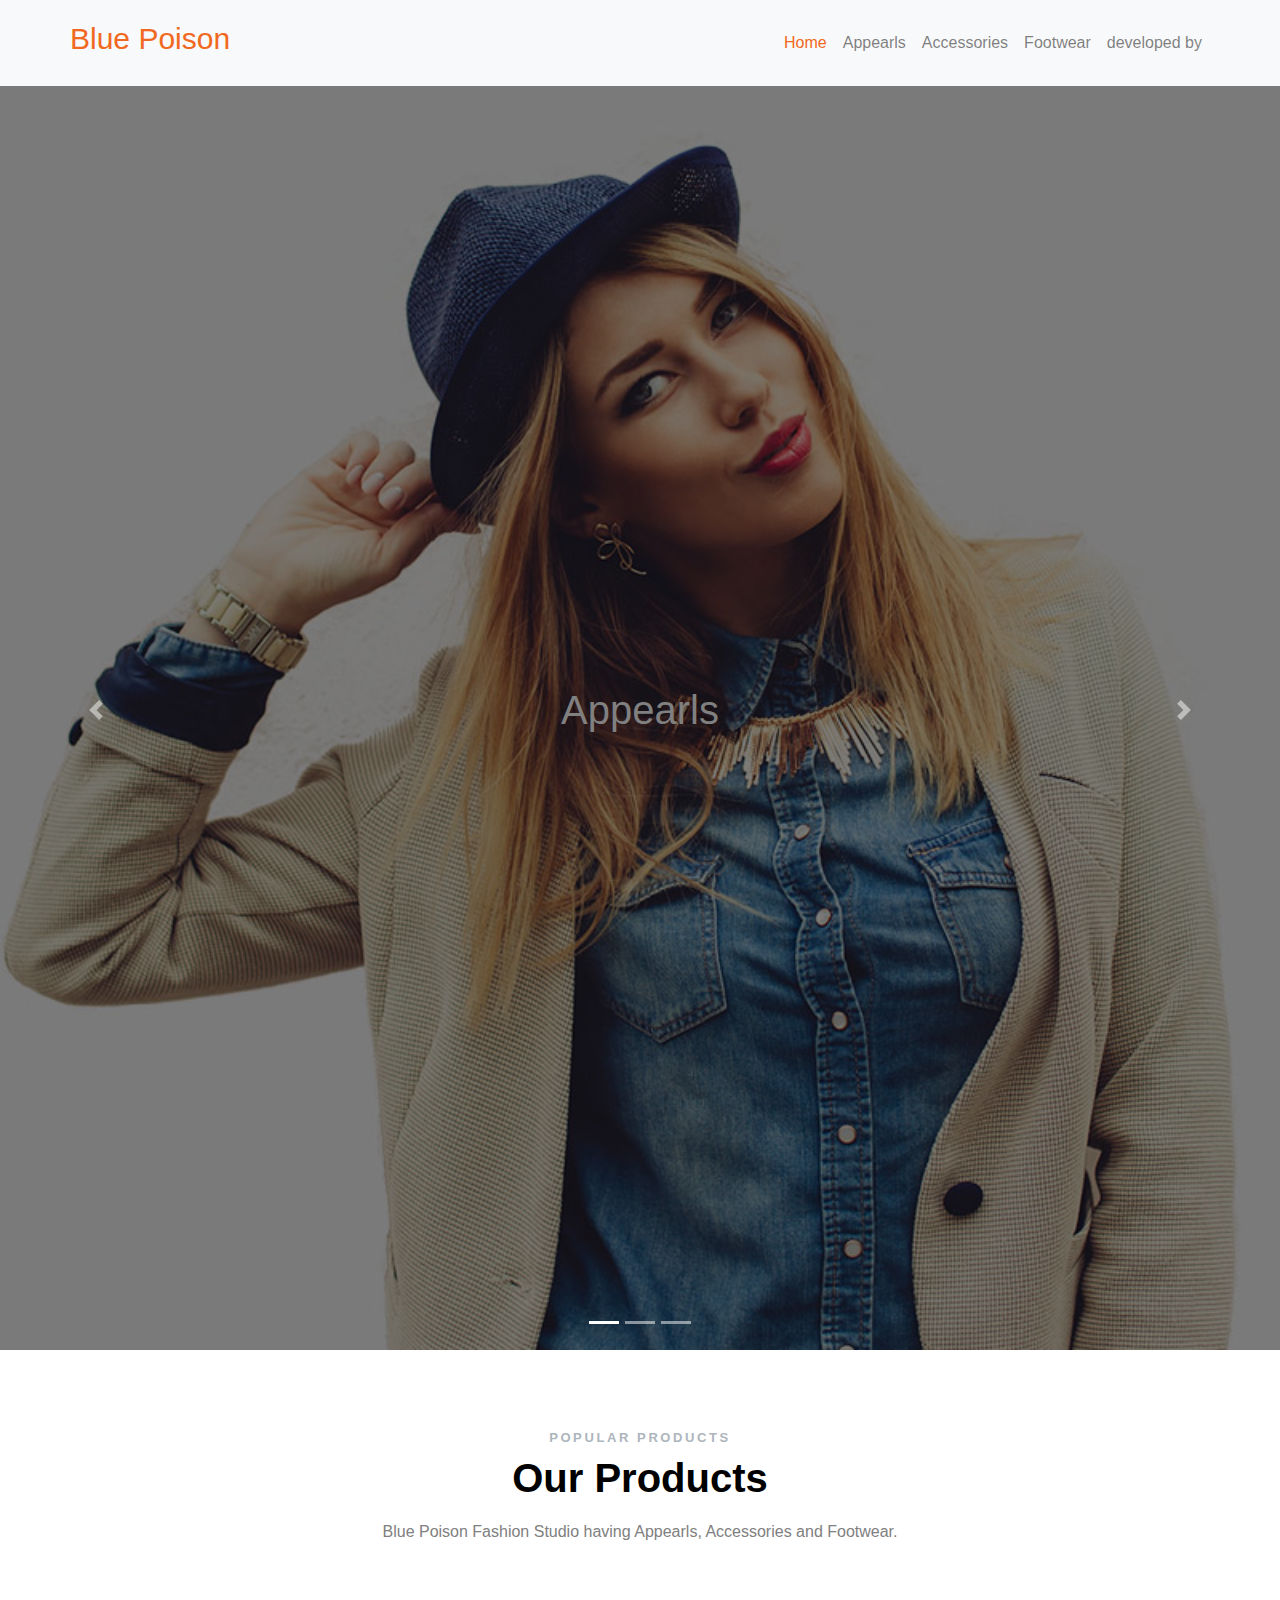
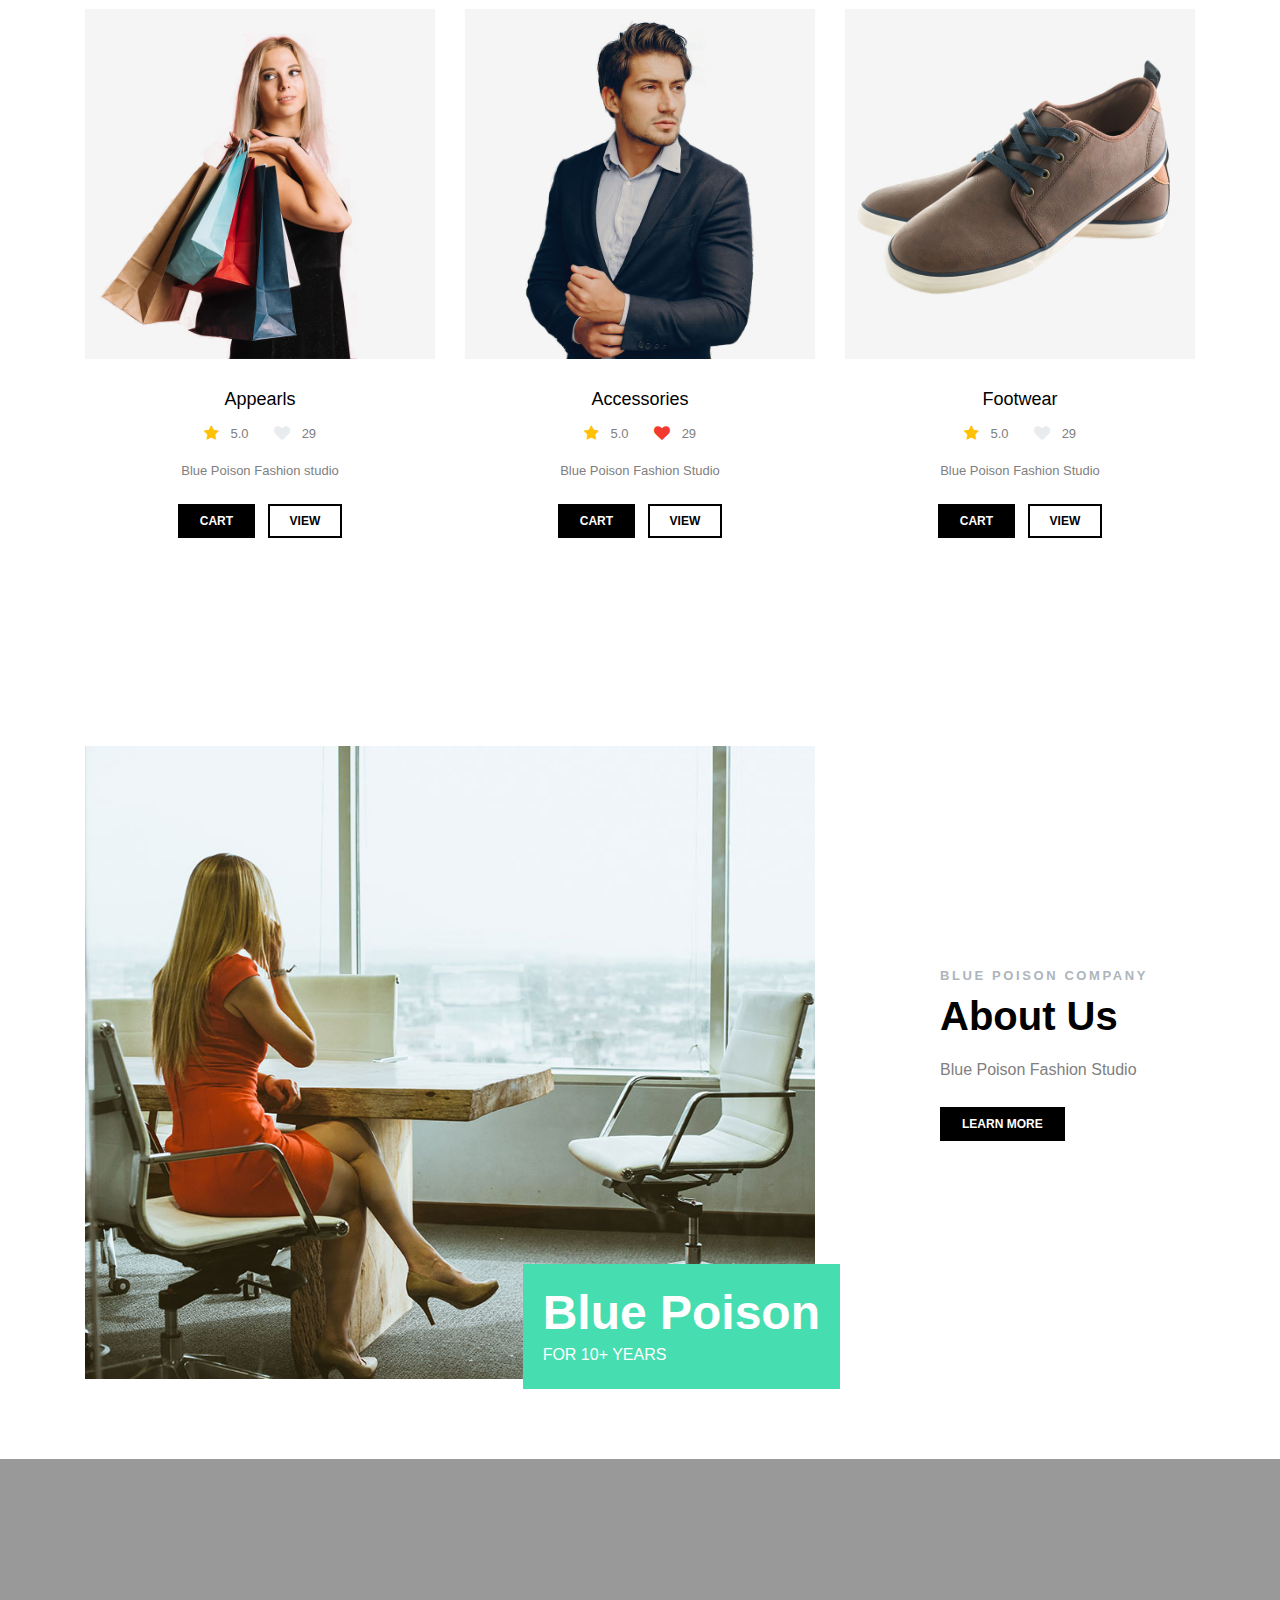
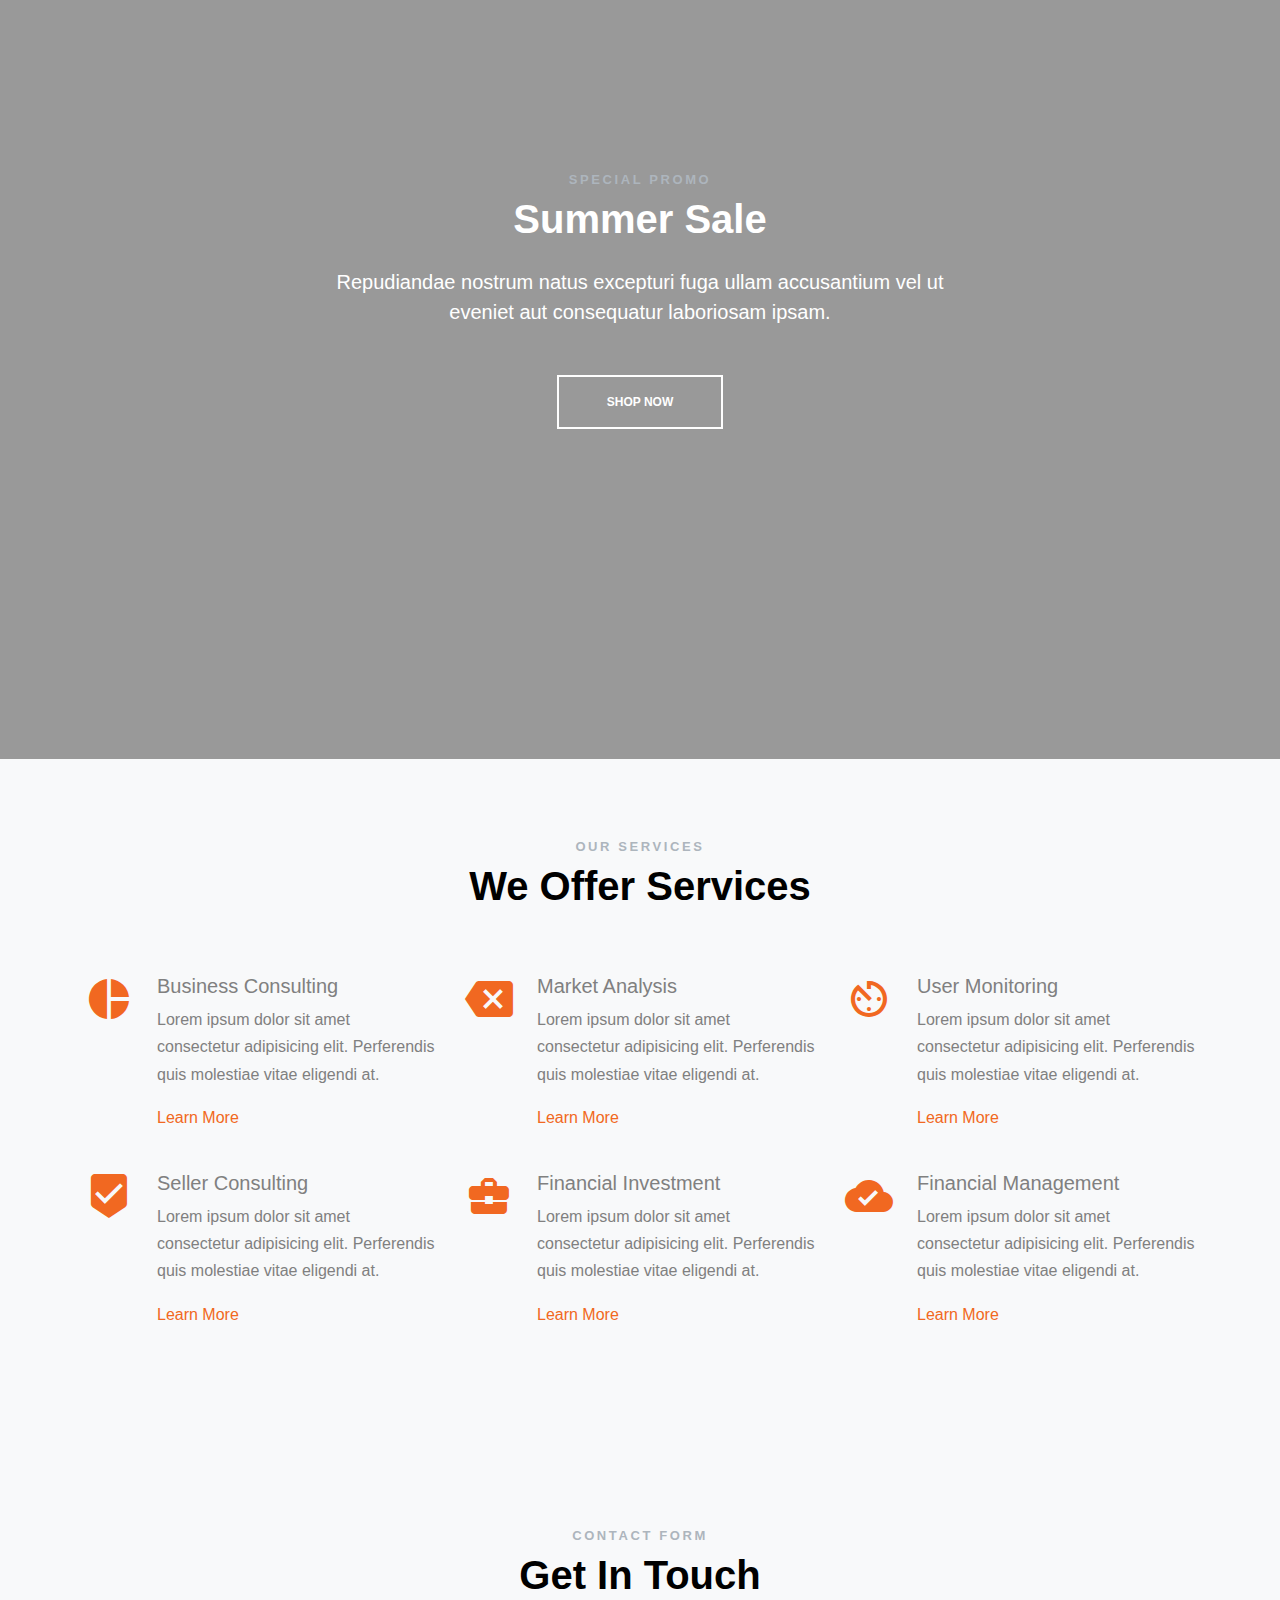
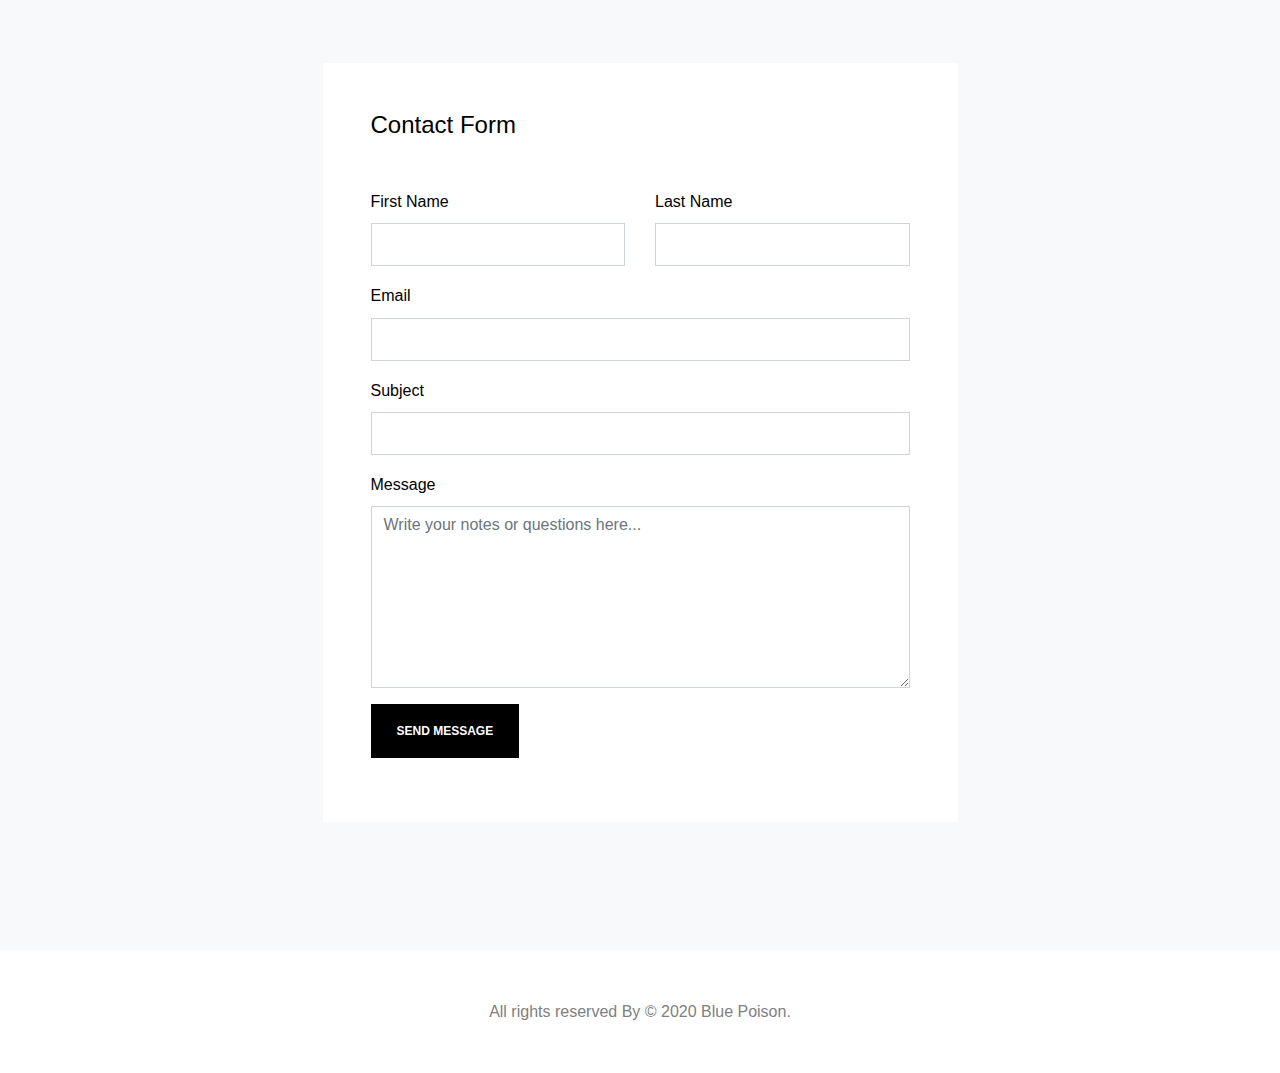
<file: index.html>
<!DOCTYPE html>
<html lang="en">
  <head>
    <title>Blue Poison</title>
    <meta charset="utf-8">
    <meta name="viewport" content="width=device-width, initial-scale=1, shrink-to-fit=no">
    
    <link rel="stylesheet" href="fonts/icomoon/style.css">
    <link rel="stylesheet" href="fonts/flaticon/font/flaticon.css">
    <link rel="stylesheet" href="https://maxcdn.bootstrapcdn.com/bootstrap/4.4.1/css/bootstrap.min.css">
    <link rel="stylesheet" href="css/style.css">
    <link rel="stylesheet" href="Custom-Attached/css/style.css">
 


  </head>
  <body >
  <div class="site-wrap">
    <div class="top-bar py-3 bg-light d-none d-md-block" id="home-section">
      <div class="container">
        <div class="row align-items-center">
         
          <div class="col-6 text-left">
            <ul class="social-media">
              <li><a href="#" class=""><span class="icon-facebook"></span></a></li>
              <li><a href="#" class=""><span class="icon-twitter"></span></a></li>
              <li><a href="#" class=""><span class="icon-instagram"></span></a></li>
              <li><a href="#" class=""><span class="icon-linkedin"></span></a></li>
            </ul>
          </div>
          <div class="col-6">
            <p class="mb-0 float-right">
              <span class="mr-3"><a href="tel://#"> <span class="icon-phone mr-2" style="position: relative; top: 2px;"></span><span class="d-none d-lg-inline-block text-black">+91 8600406510</span></a></span>
              <span><a href="#"><span class="icon-envelope mr-2" style="position: relative; top: 2px;"></span><span class="d-none d-lg-inline-block text-black">shoaib8993@gmail.com</span></a></span>
            </p>
            
          </div>
        </div>
      </div> 
    </div>

    <nav class="navbar navbar-expand-md bg-light navbar-light fixed-top py-md-3">
      <div class="container px-0">
     
      <h3 class="h3brand"><a class="navbar-brand" href="index.html">Blue Poison</a></h3>
      <button class="navbar-toggler" type="button" data-toggle="collapse" data-target="#collapsibleNavbar">
        <span class="navbar-toggler-icon"></span>
      </button>
      <div class="collapse navbar-collapse" id="collapsibleNavbar">
        <ul class="navbar-nav d-flex justify-content-md-end w-100">
          <li class="nav-item">
            <a class="nav-link link-active" href="index.html">Home</a>
          </li>
          <li class="nav-item">
            <a class="nav-link" href="Appearls.html">Appearls</a>
          </li>
          <li class="nav-item">
            <a class="nav-link" href="Accessories.html">Accessories</a>
          </li>    
          <li class="nav-item">
            <a class="nav-link" href="Footwear.html">Footwear</a>
          </li> 
          <li class="nav-item">
            <a class="nav-link" href="developerportfoio.html">developed by</a>
          </li> 

        </ul>
      </div> 
    </div> 
    </nav>

    <div id="demo" class="carousel slide" data-ride="carousel">

      <!-- Indicators -->
      <ul class="carousel-indicators">
        <li data-target="#demo" data-slide-to="0" class="active"></li>
        <li data-target="#demo" data-slide-to="1"></li>
        <li data-target="#demo" data-slide-to="2"></li>
      </ul>
      
      <!-- The slideshow -->
      <div class="carousel-inner">
        <div class="carousel-item active">
          <h1 class="sliderAbove">Appearls</h1>
          <img src="images/model_4_bg.jpg" alt="Los Angeles" style="width: 100%;height: 100%;">
        </div>
        <div class="carousel-item">
          <h1 class="sliderAbove">Accessories</h1>
          <img src="images/model_5_bg.jpg" alt="Chicago" style="width: 100%;height: 100%;">
        </div>
        <div class="carousel-item">
          <h1 class="sliderAbove">Footwear</h1>
          <img src="images/model_1_bg.jpg" alt="New York" style="width: 100%;height: 100%;">
        </div>
      </div>
      
      <!-- Left and right controls -->
      <a class="carousel-control-prev" href="#demo" data-slide="prev">
        <span class="carousel-control-prev-icon"></span>
      </a>
      <a class="carousel-control-next" href="#demo" data-slide="next">
        <span class="carousel-control-next-icon"></span>
      </a>
    </div>
     
    <div class="site-section" id="products-section">
      <div class="container">
        <div class="row mb-5 justify-content-center">
          <div class="col-md-6 text-center">
            <h3 class="section-sub-title">Popular Products</h3>
            <h2 class="section-title mb-3">Our Products</h2>
            <p>Blue Poison Fashion Studio having Appearls, Accessories and Footwear.</p>
          </div>
        </div>
        <div class="row">
          <div class="col-lg-4 col-md-6 mb-5">
            <div class="product-item">
              <figure>
                <img src="images/model_1_bg.jpg" alt="Image" class="img-fluid">
              </figure>
              <div class="px-4">
                <h3><a href="#">Appearls</a></h3>
                <div class="mb-3">
                  <span class="meta-icons mr-3"><a href="#" class="mr-2"><span class="icon-star text-warning"></span></a> 5.0</span>
                  <span class="meta-icons wishlist"><a href="#" class="mr-2"><span class="icon-heart"></span></a> 29</span>
                </div>
                <p class="mb-4">Blue Poison Fashion studio</p>
                <div>
                  <a href="#" class="btn btn-black mr-1 rounded-0">Cart</a>
                  <a href="Appearls.html" class="btn btn-black btn-outline-black ml-1 rounded-0">View</a>
                </div>
              </div>
            </div>
          </div>

          <div class="col-lg-4 col-md-6 mb-5">
            <div class="product-item">
              <figure>
                <img src="images/model_2_bg.jpg" alt="Image" class="img-fluid">
              </figure>
              <div class="px-4">
                <h3><a href="#">Accessories</a></h3>
                <div class="mb-3">
                  <span class="meta-icons mr-3"><a href="#" class="mr-2"><span class="icon-star text-warning"></span></a> 5.0</span>
                  <span class="meta-icons wishlist active"><a href="#" class="mr-2"><span class="icon-heart"></span></a> 29</span>
                </div>
                <p class="mb-4">Blue Poison Fashion Studio</p>
                <div>
                  <a href="#" class="btn btn-black mr-1 rounded-0">Cart</a>
                  <a href="Accessories.html" class="btn btn-black btn-outline-black ml-1 rounded-0">View</a>
                </div>
              </div>
            </div>
          </div>

          <div class="col-lg-4 col-md-6 mb-5">

            <div  class="product-item">
              <figure>
                <img src="images/product_1_bg.jpg" alt="Image" class="img-fluid">
              </figure>
              <div class="px-4">
                <h3><a href="#">Footwear</a></h3>
                <div class="mb-3">
                  <span class="meta-icons mr-3"><a href="#" class="mr-2"><span class="icon-star text-warning"></span></a> 5.0</span>
                  <span class="meta-icons wishlist"><a href="#" class="mr-2"><span class="icon-heart"></span></a> 29</span>
                </div>
                <p class="mb-4">Blue Poison Fashion Studio</p>
                <div>
                  <a href="#" class="btn btn-black mr-1 rounded-0">Cart</a>
                  <a href="Footwear.html" class="btn btn-black btn-outline-black ml-1 rounded-0">View</a>
                </div>
              </div>
            </div>
        
          </div>
      
        </div>
      </div>
    </div>

    <div class="site-section" id="about-section">
      <div class="container">
        <div class="row align-items-lg-center">
          <div class="col-md-8 mb-5 mb-lg-0 position-relative">
            <img src="images/about_1.jpg" class="img-fluid" alt="Image">
            <div class="experience">
              <span class="year">Blue Poison</span>
              <span class="caption">for 10+ years</span>
            </div>
          </div>
          <div class="col-md-3 ml-auto">
            <h3 class="section-sub-title">Blue Poison Company</h3>
            <h2 class="section-title mb-3">About Us</h2>
            <p class="mb-4">Blue Poison Fashion Studio</p>
            <p><a href="#" class="btn btn-black btn-black--hover rounded-0">Learn More</a></p>
          </div>
        </div>
      </div>
    </div>


    
    <div class="site-blocks-cover overlay get-notification" id="special-section" style="background-image: url(images/hero_2.jpg); background-attachment: fixed; background-position: top;">
      <div class="container">

        <div class="row align-items-center justify-content-center">
          <div class="col-md-7 text-center">
            <h3 class="section-sub-title">Special Promo</h3>
            <h3 class="section-title text-white mb-4">Summer Sale</h3>
            <p class="mb-5 lead">Repudiandae nostrum natus excepturi fuga ullam accusantium vel ut eveniet aut consequatur laboriosam ipsam.</p>
            
            <div id="date-countdown" class="mb-5"></div>

            <p><a href="#" class="btn btn-white btn-outline-white py-3 px-5 rounded-0 mb-lg-0 mb-2 d-block d-sm-inline-block">Shop Now</a></p>
          </div>
        </div>

      </div>
    </div>

    <div class="site-section bg-light" id="services-section">
      <div class="container">
        <div class="row mb-5">
          <div class="col-12 text-center">
            <h3 class="section-sub-title">Our Services</h3>
            <h2 class="section-title mb-3">We Offer Services</h2>
          </div>
        </div>
        <div class="row align-items-stretch">
          <div class="col-md-6 col-lg-4 mb-4 mb-lg-4">
            <div class="unit-4 d-flex">
              <div class="unit-4-icon mr-4"><span class="text-primary icon-pie_chart"></span></div>
              <div>
                <h3>Business Consulting</h3>
                <p>Lorem ipsum dolor sit amet consectetur adipisicing elit. Perferendis quis molestiae vitae eligendi at.</p>
                <p><a href="#" class="active">Learn More</a></p>
              </div>
            </div>
          </div>
          <div class="col-md-6 col-lg-4 mb-4 mb-lg-4">
            <div class="unit-4 d-flex">
              <div class="unit-4-icon mr-4"><span class="text-primary icon-backspace"></span></div>
              <div>
                <h3>Market Analysis</h3>
                <p>Lorem ipsum dolor sit amet consectetur adipisicing elit. Perferendis quis molestiae vitae eligendi at.</p>
                <p><a href="#" class="active">Learn More</a></p>
              </div>
            </div>
          </div>
          <div class="col-md-6 col-lg-4 mb-4 mb-lg-4">
            <div class="unit-4 d-flex">
              <div class="unit-4-icon mr-4"><span class="text-primary icon-av_timer"></span></div>
              <div>
                <h3>User Monitoring</h3>
                <p>Lorem ipsum dolor sit amet consectetur adipisicing elit. Perferendis quis molestiae vitae eligendi at.</p>
                <p><a href="#" class="active">Learn More</a></p>
              </div>
            </div>
          </div>


          <div class="col-md-6 col-lg-4 mb-4 mb-lg-4">
            <div class="unit-4 d-flex">
              <div class="unit-4-icon mr-4"><span class="text-primary icon-beenhere"></span></div>
              <div>
                <h3>Seller Consulting</h3>
                <p>Lorem ipsum dolor sit amet consectetur adipisicing elit. Perferendis quis molestiae vitae eligendi at.</p>
                <p><a href="#" class="active">Learn More</a></p>
              </div>
            </div>
          </div>
          <div class="col-md-6 col-lg-4 mb-4 mb-lg-4">
            <div class="unit-4 d-flex">
              <div class="unit-4-icon mr-4"><span class="text-primary icon-business_center"></span></div>
              <div>
                <h3>Financial Investment</h3>
                <p>Lorem ipsum dolor sit amet consectetur adipisicing elit. Perferendis quis molestiae vitae eligendi at.</p>
                <p><a href="#" class="active">Learn More</a></p>
              </div>
            </div>
          </div>
          <div class="col-md-6 col-lg-4 mb-4 mb-lg-4">
            <div class="unit-4 d-flex">
              <div class="unit-4-icon mr-4"><span class="text-primary icon-cloud_done"></span></div>
              <div>
                <h3>Financial Management</h3>
                <p>Lorem ipsum dolor sit amet consectetur adipisicing elit. Perferendis quis molestiae vitae eligendi at.</p>
                <p><a href="#" class="active">Learn More</a></p>
              </div>
            </div>
          </div>

        </div>
      </div>
    </div>

    <div class="site-section bg-light" id="contact-section">
      <div class="container">
        <div class="row mb-5">
          <div class="col-12 text-center">
            <h3 class="section-sub-title">Contact Form</h3>
            <h2 class="section-title mb-3">Get In Touch</h2>
          </div>
        </div>
        <div class="row justify-content-center">
          <div class="col-md-7 mb-5">

            

            <form action="#" class="p-5 bg-white">
              
              <h2 class="h4 text-black mb-5">Contact Form</h2> 

              <div class="row form-group">
                <div class="col-md-6 mb-3 mb-md-0">
                  <label class="text-black" for="fname">First Name</label>
                  <input type="text" id="fname" class="form-control rounded-0">
                </div>
                <div class="col-md-6">
                  <label class="text-black" for="lname">Last Name</label>
                  <input type="text" id="lname" class="form-control rounded-0">
                </div>
              </div>

              <div class="row form-group">
                
                <div class="col-md-12">
                  <label class="text-black" for="email">Email</label> 
                  <input type="email" id="email" class="form-control rounded-0">
                </div>
              </div>

              <div class="row form-group">
                
                <div class="col-md-12">
                  <label class="text-black" for="subject">Subject</label> 
                  <input type="subject" id="subject" class="form-control rounded-0">
                </div>
              </div>

              <div class="row form-group">
                <div class="col-md-12">
                  <label class="text-black" for="message">Message</label> 
                  <textarea name="message" id="message" cols="30" rows="7" class="form-control rounded-0" placeholder="Write your notes or questions here..."></textarea>
                </div>
              </div>

              <div class="row form-group">
                <div class="col-md-12">
                  <input type="submit" value="Send Message" class="btn btn-black rounded-0 py-3 px-4">
                </div>
              </div>

  
            </form>
          </div>
        
        </div>
        
      </div>
    </div>






    <footer>
      <div class="container">
        <div class="d-flex align-items-center justify-content-center p-5 text-center">

          All rights reserved By &copy; 2020 Blue Poison.
        </div>
      </div>
    </footer>


  </div> <!-- .site-wrap -->  
  <script src="https://ajax.googleapis.com/ajax/libs/jquery/3.4.1/jquery.min.js"></script>
  <script src="https://cdnjs.cloudflare.com/ajax/libs/popper.js/1.16.0/umd/popper.min.js"></script>
  <script src="https://maxcdn.bootstrapcdn.com/bootstrap/4.4.1/js/bootstrap.min.js"></script>


  </body>
</html>
</file>
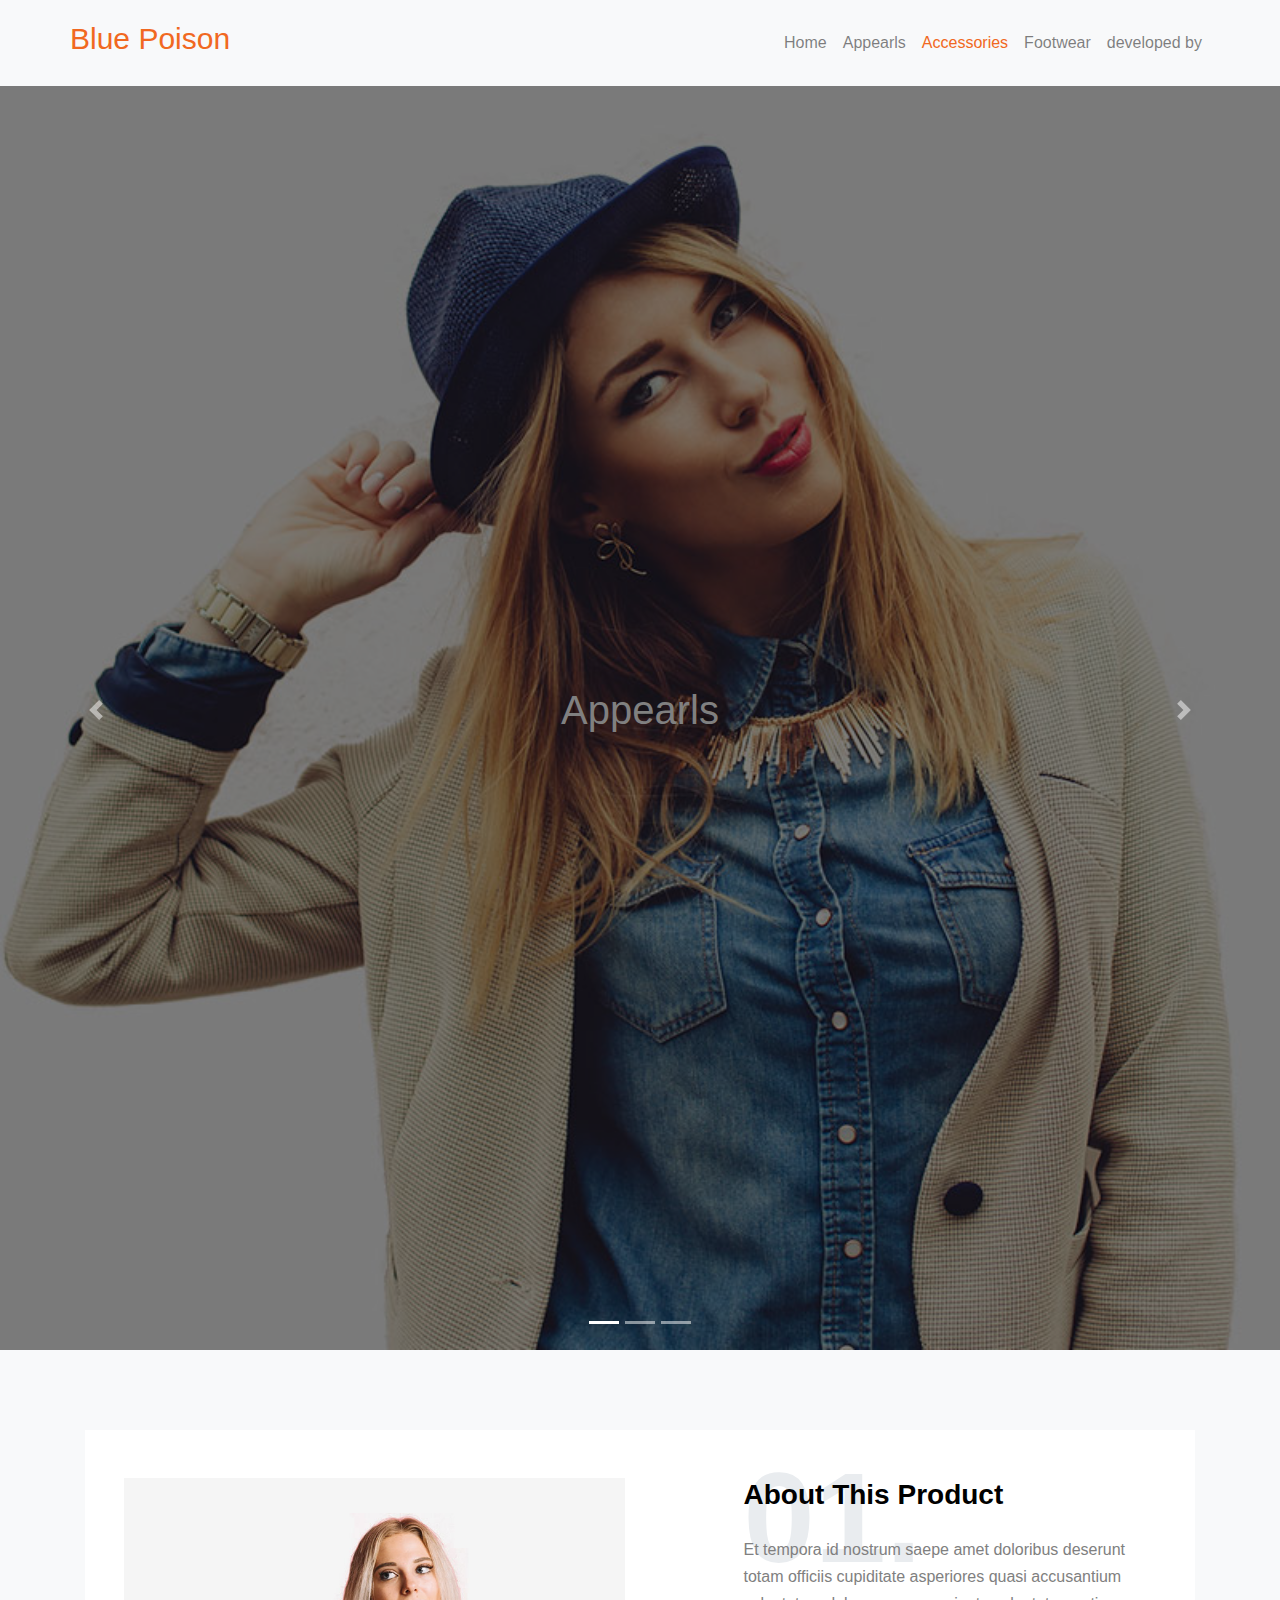
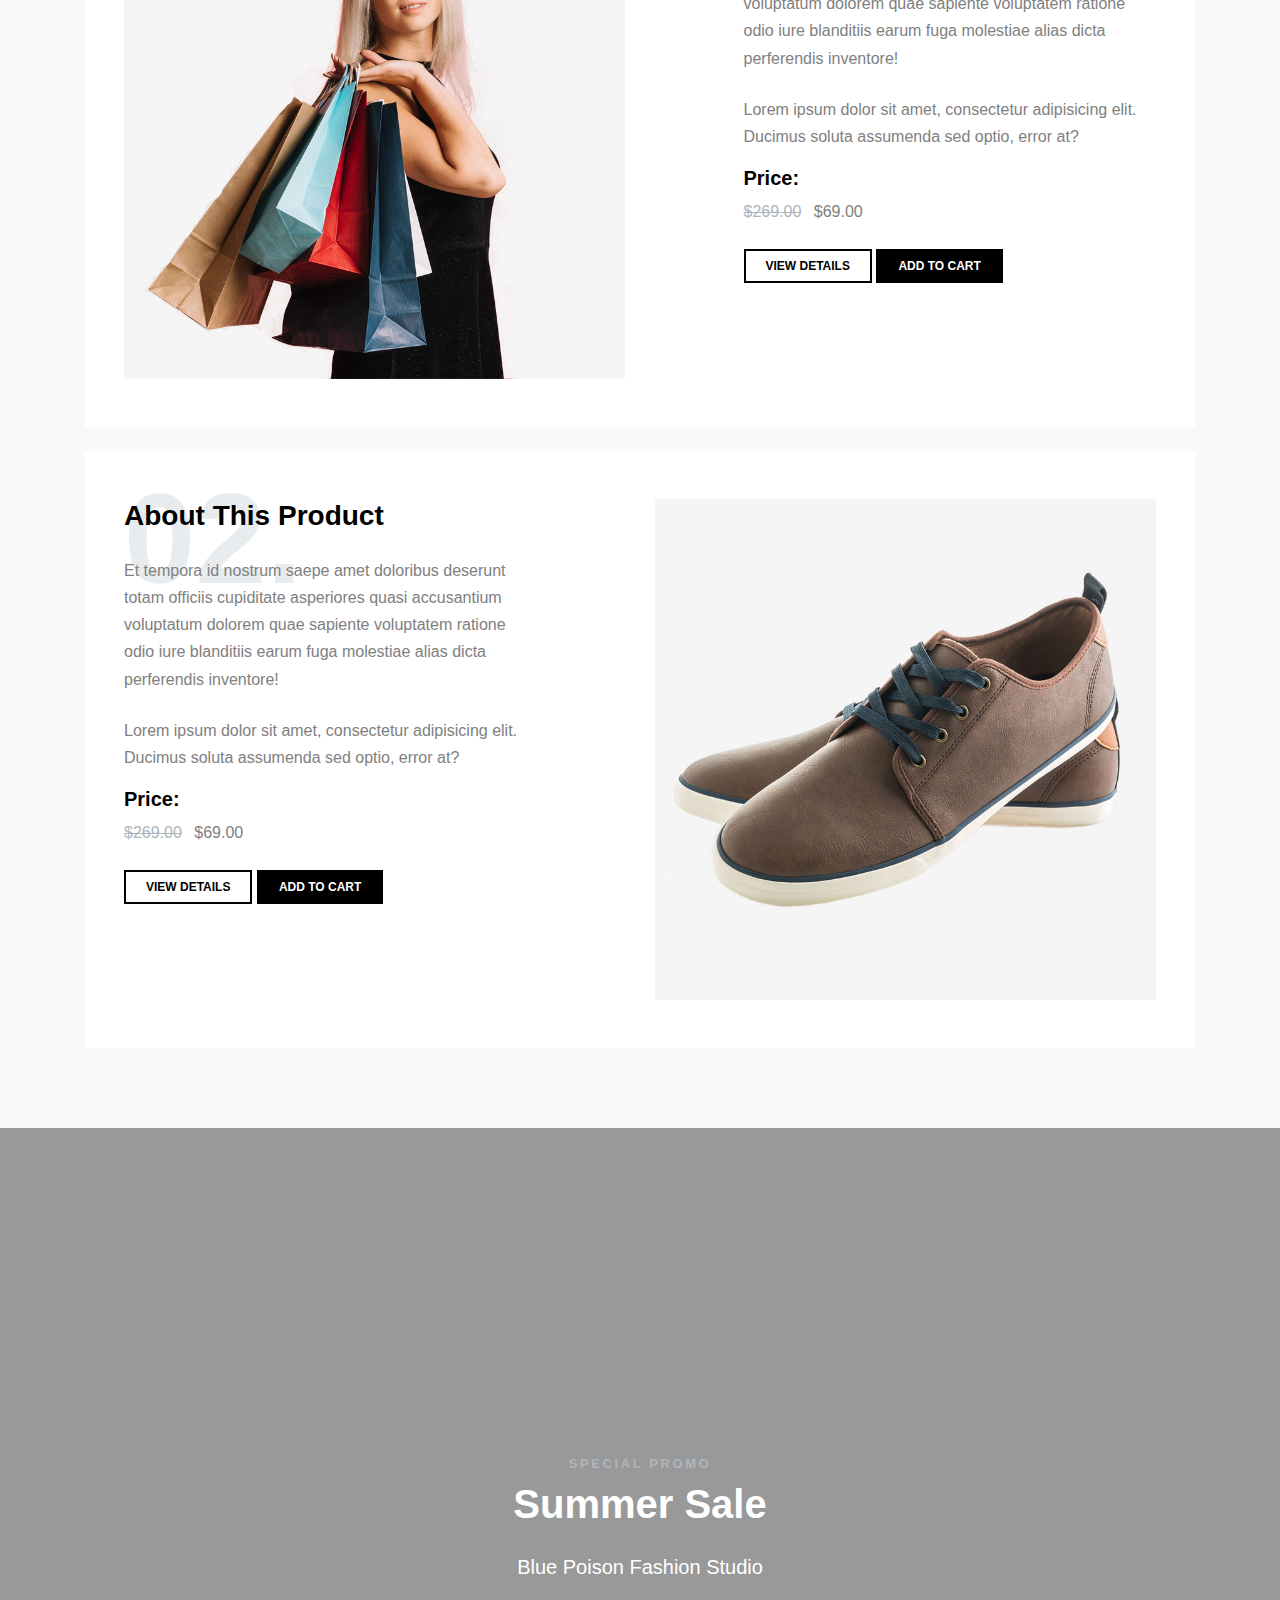
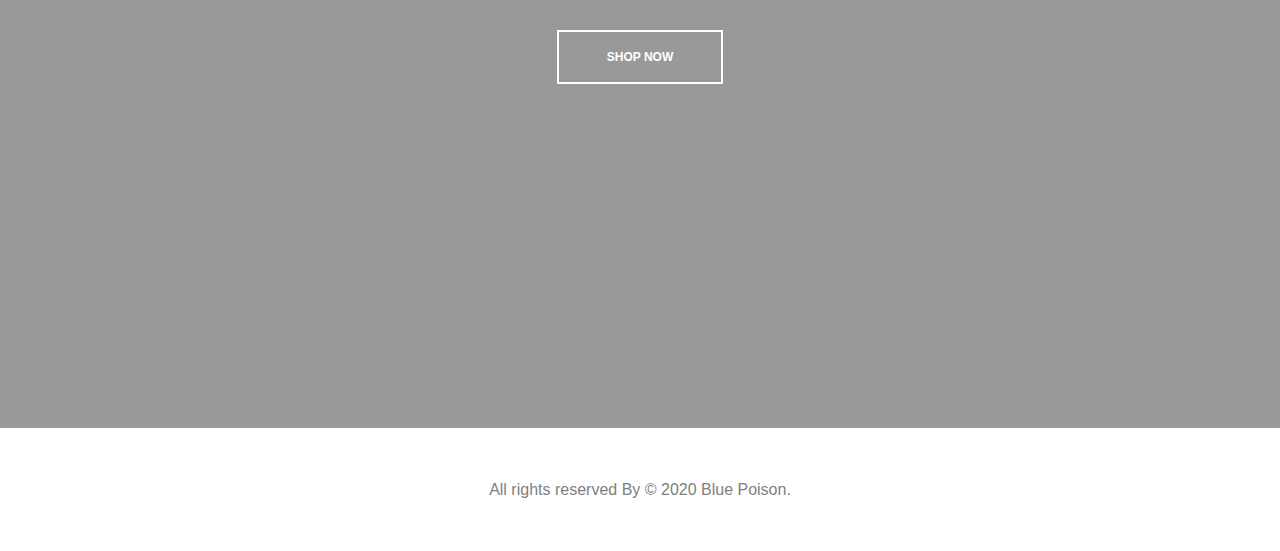
<file: Accessories.html>
<!DOCTYPE html>
<html lang="en">
  <head>
    <title>Blue Poison</title>
    <meta charset="utf-8">
    <meta name="viewport" content="width=device-width, initial-scale=1, shrink-to-fit=no">
    
    <link rel="stylesheet" href="fonts/icomoon/style.css">
    <link rel="stylesheet" href="fonts/flaticon/font/flaticon.css">
    <link rel="stylesheet" href="https://maxcdn.bootstrapcdn.com/bootstrap/4.4.1/css/bootstrap.min.css">
    <link rel="stylesheet" href="css/style.css">
    <link rel="stylesheet" href="Custom-Attached/css/style.css">
    
  </head>
  <body>
  
  <div class="site-wrap">

    <div class="top-bar py-3 bg-light d-none d-md-block" id="home-section">
      <div class="container">
        <div class="row align-items-center">
         
          <div class="col-6 text-left">
            <ul class="social-media">
              <li><a href="#" class=""><span class="icon-facebook"></span></a></li>
              <li><a href="#" class=""><span class="icon-twitter"></span></a></li>
              <li><a href="#" class=""><span class="icon-instagram"></span></a></li>
              <li><a href="#" class=""><span class="icon-linkedin"></span></a></li>
            </ul>
          </div>
          <div class="col-6">
            <p class="mb-0 float-right">
              <span class="mr-3"><a href="tel://#"> <span class="icon-phone mr-2" style="position: relative; top: 2px;"></span><span class="d-none d-lg-inline-block text-black">+91 8600406510</span></a></span>
              <span><a href="#"><span class="icon-envelope mr-2" style="position: relative; top: 2px;"></span><span class="d-none d-lg-inline-block text-black">shoaib8993@gmail.com</span></a></span>
            </p>
            
          </div>
        </div>
      </div> 
    </div>

    <nav class="navbar navbar-expand-md bg-light navbar-light fixed-top py-md-3">
      <div class="container px-0">
     
      <h3 class="h3brand"><a class="navbar-brand" href="index.html">Blue Poison</a></h3>
      <button class="navbar-toggler" type="button" data-toggle="collapse" data-target="#collapsibleNavbar">
        <span class="navbar-toggler-icon"></span>
      </button>
      <div class="collapse navbar-collapse" id="collapsibleNavbar">
        <ul class="navbar-nav d-flex justify-content-md-end w-100">
          <li class="nav-item">
            <a class="nav-link" href="index.html">Home</a>
          </li>
          <li class="nav-item">
            <a class="nav-link" href="Appearls.html">Appearls</a>
          </li>
          <li class="nav-item">
            <a class="nav-link link-active" href="Accessories.html">Accessories</a>
          </li>    
          <li class="nav-item">
            <a class="nav-link" href="Footwear.html">Footwear</a>
          </li> 
          <li class="nav-item">
            <a class="nav-link" href="developerportfoio.html">developed by</a>
          </li> 

        </ul>
      </div> 
    </div> 
    </nav>
 
    <div id="demo" class="carousel slide" data-ride="carousel">

      <!-- Indicators -->
      <ul class="carousel-indicators">
        <li data-target="#demo" data-slide-to="0" class="active"></li>
        <li data-target="#demo" data-slide-to="1"></li>
        <li data-target="#demo" data-slide-to="2"></li>
      </ul>
      
      <!-- The slideshow -->
      <div class="carousel-inner">
        <div class="carousel-item active">
          <h1 class="sliderAbove">Appearls</h1>
          <img src="images/model_4_bg.jpg" alt="Los Angeles" style="width: 100%;height: 100%;">
        </div>
        <div class="carousel-item">
          <h1 class="sliderAbove">Accessories</h1>
          <img src="images/model_5_bg.jpg" alt="Chicago" style="width: 100%;height: 100%;">
        </div>
        <div class="carousel-item">
          <h1 class="sliderAbove">Footwear</h1>
          <img src="images/model_1_bg.jpg" alt="New York" style="width: 100%;height: 100%;">
        </div>
      </div>
      
      <!-- Left and right controls -->
      <a class="carousel-control-prev" href="#demo" data-slide="prev">
        <span class="carousel-control-prev-icon"></span>
      </a>
      <a class="carousel-control-next" href="#demo" data-slide="next">
        <span class="carousel-control-next-icon"></span>
      </a>
    </div>   
   
    <div class="site-section bg-light">
      <div class="container">
     
        <div class="bg-white py-4 mb-4">
          <div class="row mx-4 my-4 product-item-2 align-items-start">
            <div class="col-md-6 mb-5 mb-md-0">
              <img src="images/model_1_bg.jpg" alt="Image" class="img-fluid">
            </div>
           
            <div class="col-md-5 ml-auto product-title-wrap">
              <span class="number">01.</span>
              <h3 class="text-black mb-4 font-weight-bold">About This Product</h3>
              <p class="mb-4">Et tempora id nostrum saepe amet doloribus deserunt totam officiis cupiditate asperiores quasi accusantium voluptatum dolorem quae sapiente voluptatem ratione odio iure blanditiis earum fuga molestiae alias dicta perferendis inventore!</p>
              <p>Lorem ipsum dolor sit amet, consectetur adipisicing elit. Ducimus soluta assumenda sed optio, error at?</p>
              
              <div class="mb-4"> 
                <h3 class="text-black font-weight-bold h5">Price:</h3>
                <div class="price"><del class="mr-2">$269.00</del> $69.00</div>
              </div>
              <p>
                <a href="#" class="btn btn-black btn-outline-black rounded-0 d-block mb-2 mb-lg-0 d-lg-inline-block">View Details</a>
                <a href="#" class="btn btn-black rounded-0 d-block d-lg-inline-block">Add To Cart</a>
              </p>
            </div>
          </div>
        </div>

        <div class="bg-white py-4">
          <div class="row mx-4 my-4 product-item-2 align-items-start">
            <div class="col-md-6 mb-5 mb-md-0 order-1 order-md-2">
              <img src="images/product_1_bg.jpg" alt="Image" class="img-fluid">
            </div>
           
            <div class="col-md-5 mr-auto product-title-wrap order-2 order-md-1">
              <span class="number">02.</span>
              <h3 class="text-black mb-4 font-weight-bold">About This Product</h3>
              <p class="mb-4">Et tempora id nostrum saepe amet doloribus deserunt totam officiis cupiditate asperiores quasi accusantium voluptatum dolorem quae sapiente voluptatem ratione odio iure blanditiis earum fuga molestiae alias dicta perferendis inventore!</p>
              <p>Lorem ipsum dolor sit amet, consectetur adipisicing elit. Ducimus soluta assumenda sed optio, error at?</p>
              
              <div class="mb-4"> 
                <h3 class="text-black font-weight-bold h5">Price:</h3>
                <div class="price"><del class="mr-2">$269.00</del> $69.00</div>
              </div>
              <p>
                <a href="#" class="btn btn-black btn-outline-black rounded-0 d-block mb-2 mb-lg-0 d-lg-inline-block">View Details</a>
                <a href="#" class="btn btn-black rounded-0 d-block d-lg-inline-block">Add To Cart</a>
              </p>
            </div>
          </div>
        </div>

      </div>
    </div>

    <div class="site-blocks-cover overlay get-notification" id="special-section" style="background-image: url(images/hero_2.jpg); background-attachment: fixed; background-position: top;">
      <div class="container">

        <div class="row align-items-center justify-content-center">
          <div class="col-md-7 text-center">
            <h3 class="section-sub-title">Special Promo</h3>
            <h3 class="section-title text-white mb-4">Summer Sale</h3>
            <p class="mb-5 lead">Blue Poison Fashion Studio</p>
            
            <div id="date-countdown" class="mb-5"></div>

            <p><a href="#" class="btn btn-white btn-outline-white py-3 px-5 rounded-0 mb-lg-0 mb-2 d-block d-sm-inline-block">Shop Now</a></p>
          </div>
        </div>

      </div>
    </div>
    <footer>
        <div class="container">
          <div class="d-flex align-items-center justify-content-center p-5 text-center">
  
            All rights reserved By &copy; 2020 Blue Poison.
          </div>
        </div>
      </footer>
  
  </div> <!-- .site-wrap -->
  <script src="https://ajax.googleapis.com/ajax/libs/jquery/3.4.1/jquery.min.js"></script>
  <script src="https://cdnjs.cloudflare.com/ajax/libs/popper.js/1.16.0/umd/popper.min.js"></script>
  <script src="https://maxcdn.bootstrapcdn.com/bootstrap/4.4.1/js/bootstrap.min.js"></script>

    
  </body>
</html>
</file>
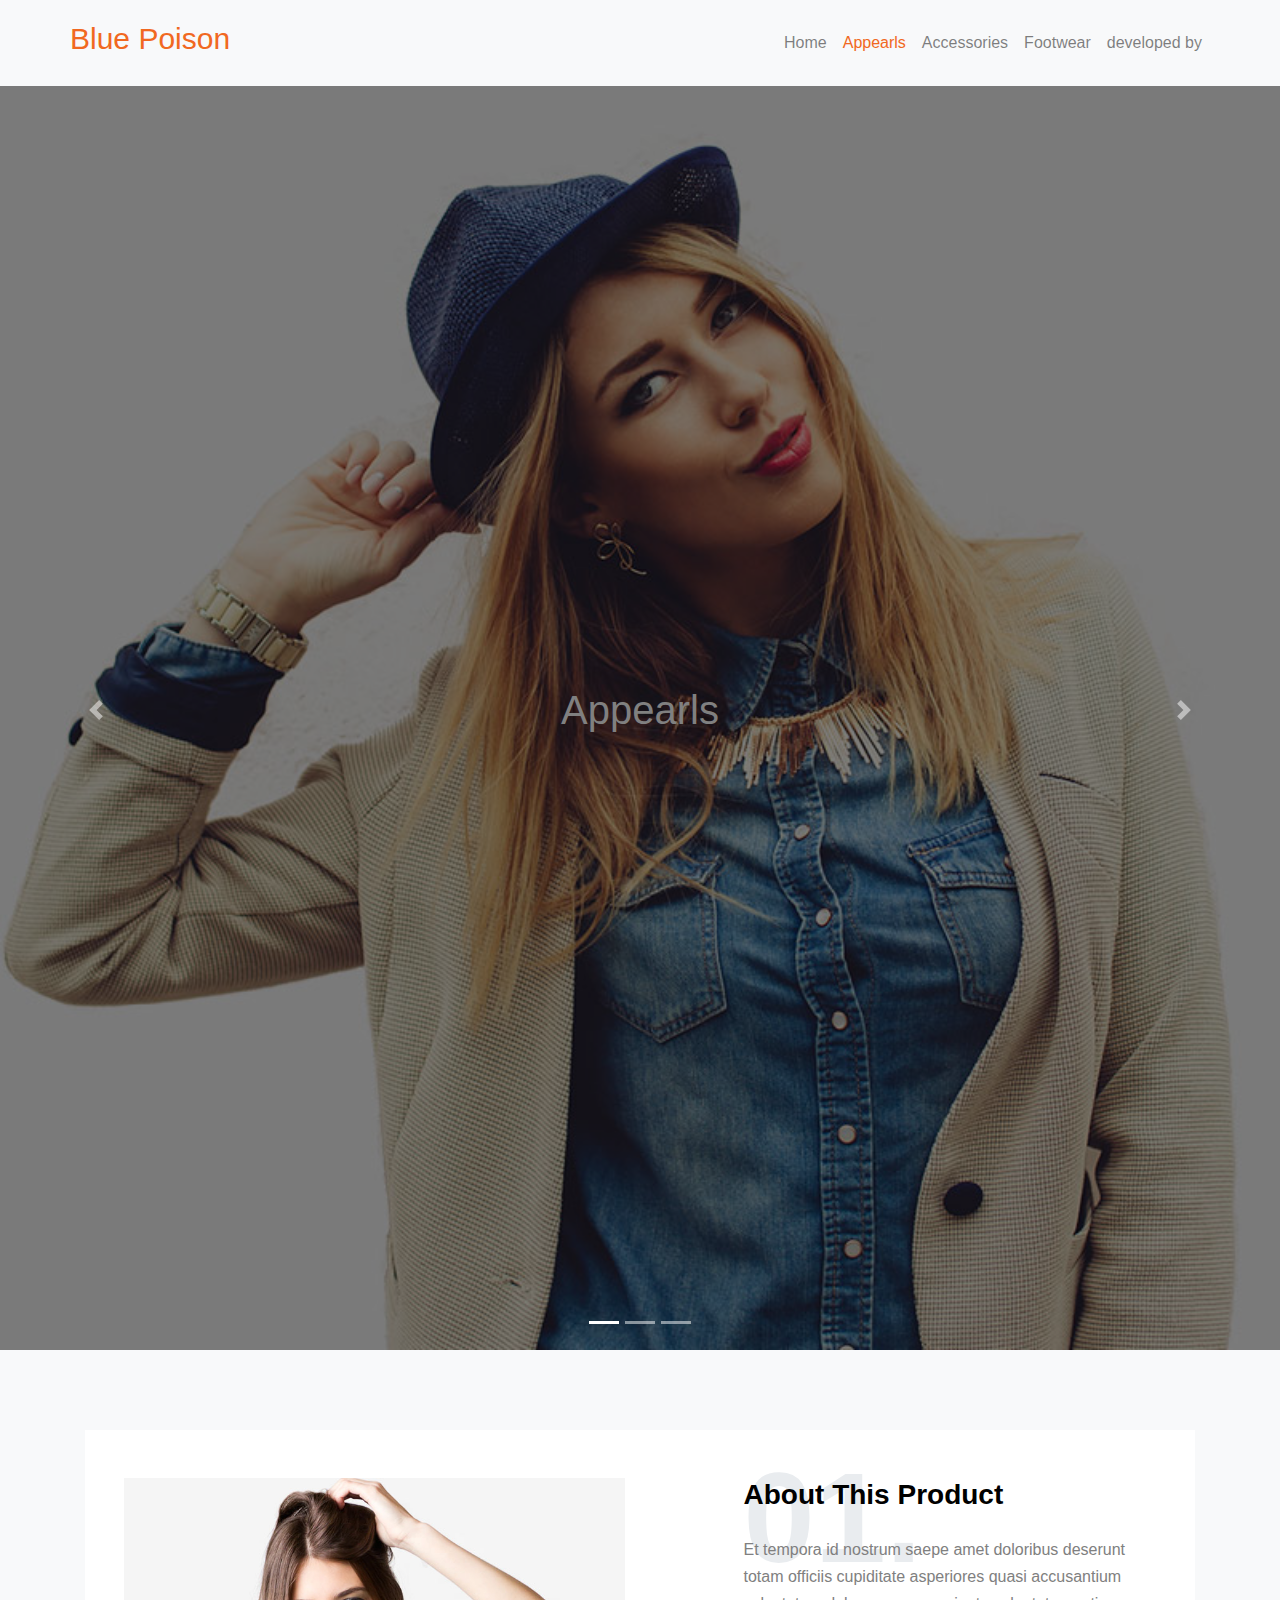
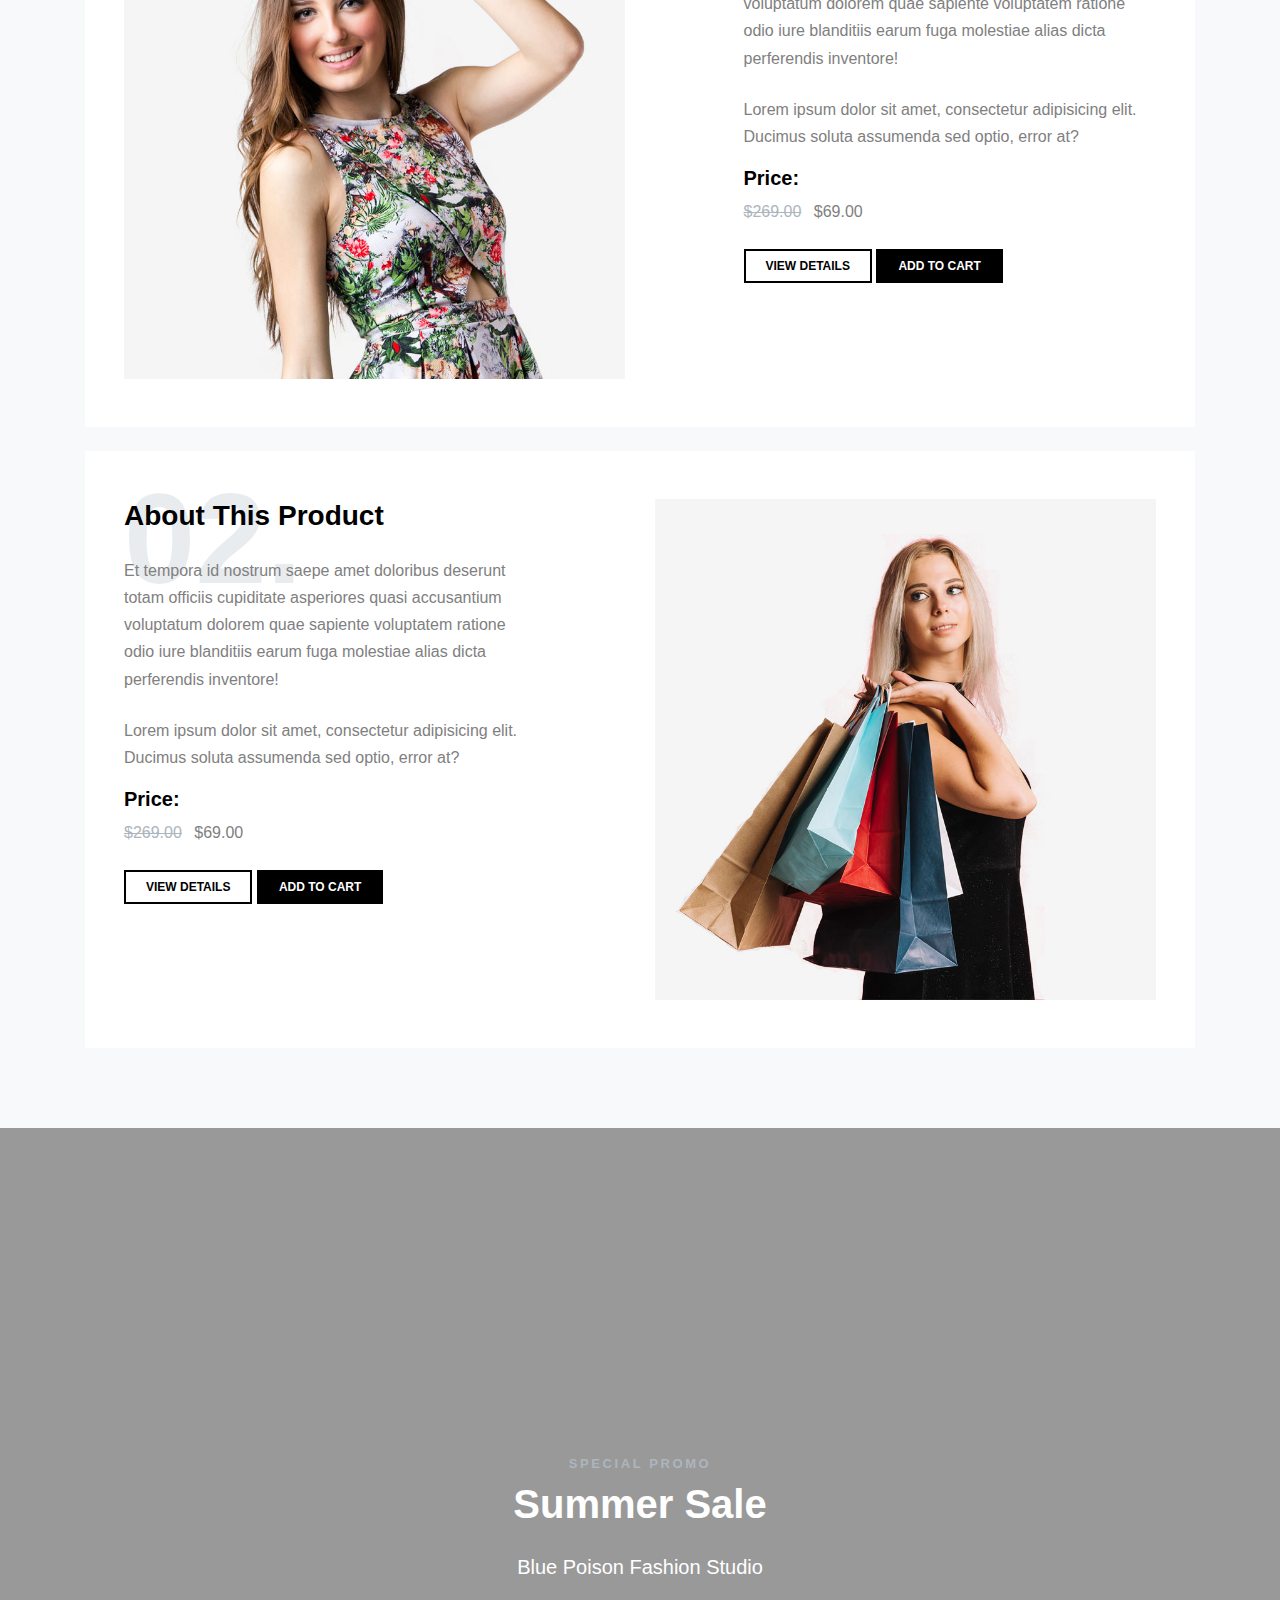
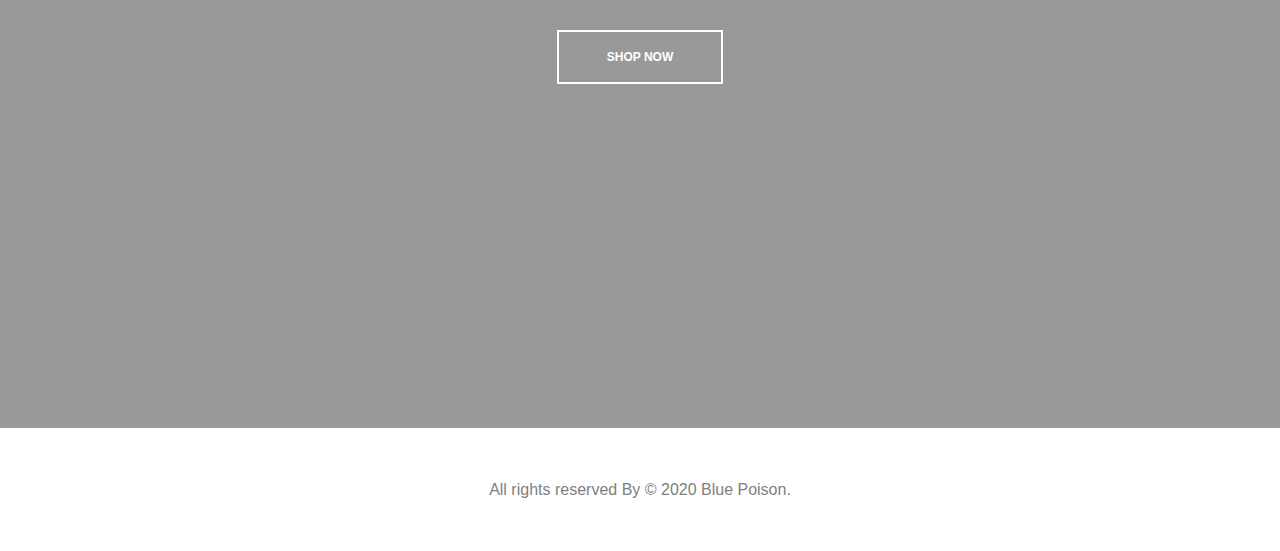
<file: Appearls.html>
<!DOCTYPE html>
<html lang="en">
  <head>
    <title>Blue Poison</title>
    <meta charset="utf-8">
    <meta name="viewport" content="width=device-width, initial-scale=1, shrink-to-fit=no">
    
    <link rel="stylesheet" href="fonts/icomoon/style.css">
    <link rel="stylesheet" href="fonts/flaticon/font/flaticon.css">
    <link rel="stylesheet" href="https://maxcdn.bootstrapcdn.com/bootstrap/4.4.1/css/bootstrap.min.css">
    <link rel="stylesheet" href="css/style.css">
    <link rel="stylesheet" href="Custom-Attached/css/style.css">
    
  </head>
  <body>
  
  <div class="site-wrap">

    <div class="top-bar py-3 bg-light d-none d-md-block" id="home-section">
      <div class="container">
        <div class="row align-items-center">
         
          <div class="col-6 text-left">
            <ul class="social-media">
              <li><a href="#" class=""><span class="icon-facebook"></span></a></li>
              <li><a href="#" class=""><span class="icon-twitter"></span></a></li>
              <li><a href="#" class=""><span class="icon-instagram"></span></a></li>
              <li><a href="#" class=""><span class="icon-linkedin"></span></a></li>
            </ul>
          </div>
          <div class="col-6">
            <p class="mb-0 float-right">
              <span class="mr-3"><a href="tel://#"> <span class="icon-phone mr-2" style="position: relative; top: 2px;"></span><span class="d-none d-lg-inline-block text-black">+91 8600406510</span></a></span>
              <span><a href="#"><span class="icon-envelope mr-2" style="position: relative; top: 2px;"></span><span class="d-none d-lg-inline-block text-black">shoaib8993@gmail.com</span></a></span>
            </p>
            
          </div>
        </div>
      </div> 
    </div>

    <nav class="navbar navbar-expand-md bg-light navbar-light fixed-top py-md-3">
      <div class="container px-0">
     
      <h3 class="h3brand"><a class="navbar-brand" href="index.html">Blue Poison</a></h3>
      <button class="navbar-toggler" type="button" data-toggle="collapse" data-target="#collapsibleNavbar">
        <span class="navbar-toggler-icon"></span>
      </button>
      <div class="collapse navbar-collapse" id="collapsibleNavbar">
        <ul class="navbar-nav d-flex justify-content-md-end w-100">
          <li class="nav-item">
            <a class="nav-link" href="index.html">Home</a>
          </li>
          <li class="nav-item">
            <a class="nav-link link-active" href="Appearls.html">Appearls</a>
          </li>
          <li class="nav-item">
            <a class="nav-link" href="Accessories.html">Accessories</a>
          </li>    
          <li class="nav-item">
            <a class="nav-link" href="Footwear.html">Footwear</a>
          </li> 
          <li class="nav-item">
            <a class="nav-link" href="developerportfoio.html">developed by</a>
          </li> 

        </ul>
      </div> 
    </div> 
    </nav>

    <div id="demo" class="carousel slide" data-ride="carousel">

      <!-- Indicators -->
      <ul class="carousel-indicators">
        <li data-target="#demo" data-slide-to="0" class="active"></li>
        <li data-target="#demo" data-slide-to="1"></li>
        <li data-target="#demo" data-slide-to="2"></li>
      </ul>
      
      <!-- The slideshow -->
      <div class="carousel-inner">
        <div class="carousel-item active">
          <h1 class="sliderAbove">Appearls</h1>
          <img src="images/model_4_bg.jpg" alt="Los Angeles" style="width: 100%;height: 100%;">
        </div>
        <div class="carousel-item">
          <h1 class="sliderAbove">Accessories</h1>
          <img src="images/model_5_bg.jpg" alt="Chicago" style="width: 100%;height: 100%;">
        </div>
        <div class="carousel-item">
          <h1 class="sliderAbove">Footwear</h1>
          <img src="images/model_1_bg.jpg" alt="New York" style="width: 100%;height: 100%;">
        </div>
      </div>
      
      <!-- Left and right controls -->
      <a class="carousel-control-prev" href="#demo" data-slide="prev">
        <span class="carousel-control-prev-icon"></span>
      </a>
      <a class="carousel-control-next" href="#demo" data-slide="next">
        <span class="carousel-control-next-icon"></span>
      </a>
    </div>

   
    <div class="site-section bg-light">
      <div class="container">
     
        <div class="bg-white py-4 mb-4">
          <div class="row mx-4 my-4 product-item-2 align-items-start">
            <div class="col-md-6 mb-5 mb-md-0">
                <img src="images/model_5_bg.jpg" alt="Image" class="img-fluid">
             
                <!-- <img src="images/model_1_bg.jpg" alt="Image" class="img-fluid"> -->
            </div>
           
            <div class="col-md-5 ml-auto product-title-wrap">
              <span class="number">01.</span>
              <h3 class="text-black mb-4 font-weight-bold">About This Product</h3>
              <p class="mb-4">Et tempora id nostrum saepe amet doloribus deserunt totam officiis cupiditate asperiores quasi accusantium voluptatum dolorem quae sapiente voluptatem ratione odio iure blanditiis earum fuga molestiae alias dicta perferendis inventore!</p>
              <p>Lorem ipsum dolor sit amet, consectetur adipisicing elit. Ducimus soluta assumenda sed optio, error at?</p>
              
              <div class="mb-4"> 
                <h3 class="text-black font-weight-bold h5">Price:</h3>
                <div class="price"><del class="mr-2">$269.00</del> $69.00</div>
              </div>
              <p>
                <a href="#" class="btn btn-black btn-outline-black rounded-0 d-block mb-2 mb-lg-0 d-lg-inline-block">View Details</a>
                <a href="#" class="btn btn-black rounded-0 d-block d-lg-inline-block">Add To Cart</a>
              </p>
            </div>
          </div>
        </div>

        <div class="bg-white py-4">
          <div class="row mx-4 my-4 product-item-2 align-items-start">
            <div class="col-md-6 mb-5 mb-md-0 order-1 order-md-2">
                <img src="images/model_1_bg.jpg" alt="Image" class="img-fluid">
           
                <!-- <img src="images/product_1_bg.jpg" alt="Image" class="img-fluid"> -->
            </div>
           
            <div class="col-md-5 mr-auto product-title-wrap order-2 order-md-1">
              <span class="number">02.</span>
              <h3 class="text-black mb-4 font-weight-bold">About This Product</h3>
              <p class="mb-4">Et tempora id nostrum saepe amet doloribus deserunt totam officiis cupiditate asperiores quasi accusantium voluptatum dolorem quae sapiente voluptatem ratione odio iure blanditiis earum fuga molestiae alias dicta perferendis inventore!</p>
              <p>Lorem ipsum dolor sit amet, consectetur adipisicing elit. Ducimus soluta assumenda sed optio, error at?</p>
              
              <div class="mb-4"> 
                <h3 class="text-black font-weight-bold h5">Price:</h3>
                <div class="price"><del class="mr-2">$269.00</del> $69.00</div>
              </div>
              <p>
                <a href="#" class="btn btn-black btn-outline-black rounded-0 d-block mb-2 mb-lg-0 d-lg-inline-block">View Details</a>
                <a href="#" class="btn btn-black rounded-0 d-block d-lg-inline-block">Add To Cart</a>
              </p>
            </div>
          </div>
        </div>

      </div>
    </div>

    <div class="site-blocks-cover overlay get-notification" id="special-section" style="background-image: url(images/hero_2.jpg); background-attachment: fixed; background-position: top;">
      <div class="container">

        <div class="row align-items-center justify-content-center">
          <div class="col-md-7 text-center">
            <h3 class="section-sub-title">Special Promo</h3>
            <h3 class="section-title text-white mb-4">Summer Sale</h3>
            <p class="mb-5 lead">Blue Poison Fashion Studio</p>
            
            <div id="date-countdown" class="mb-5"></div>

            <p><a href="#" class="btn btn-white btn-outline-white py-3 px-5 rounded-0 mb-lg-0 mb-2 d-block d-sm-inline-block">Shop Now</a></p>
          </div>
        </div>

      </div>
    </div>
    <footer>
        <div class="container">
          <div class="d-flex align-items-center justify-content-center p-5 text-center">
  
            All rights reserved By &copy; 2020 Blue Poison.
          </div>
        </div>
      </footer>
  

  </div> <!-- .site-wrap -->  
  <script src="https://ajax.googleapis.com/ajax/libs/jquery/3.4.1/jquery.min.js"></script>
  <script src="https://cdnjs.cloudflare.com/ajax/libs/popper.js/1.16.0/umd/popper.min.js"></script>
  <script src="https://maxcdn.bootstrapcdn.com/bootstrap/4.4.1/js/bootstrap.min.js"></script>

  </body>
</html>
</file>
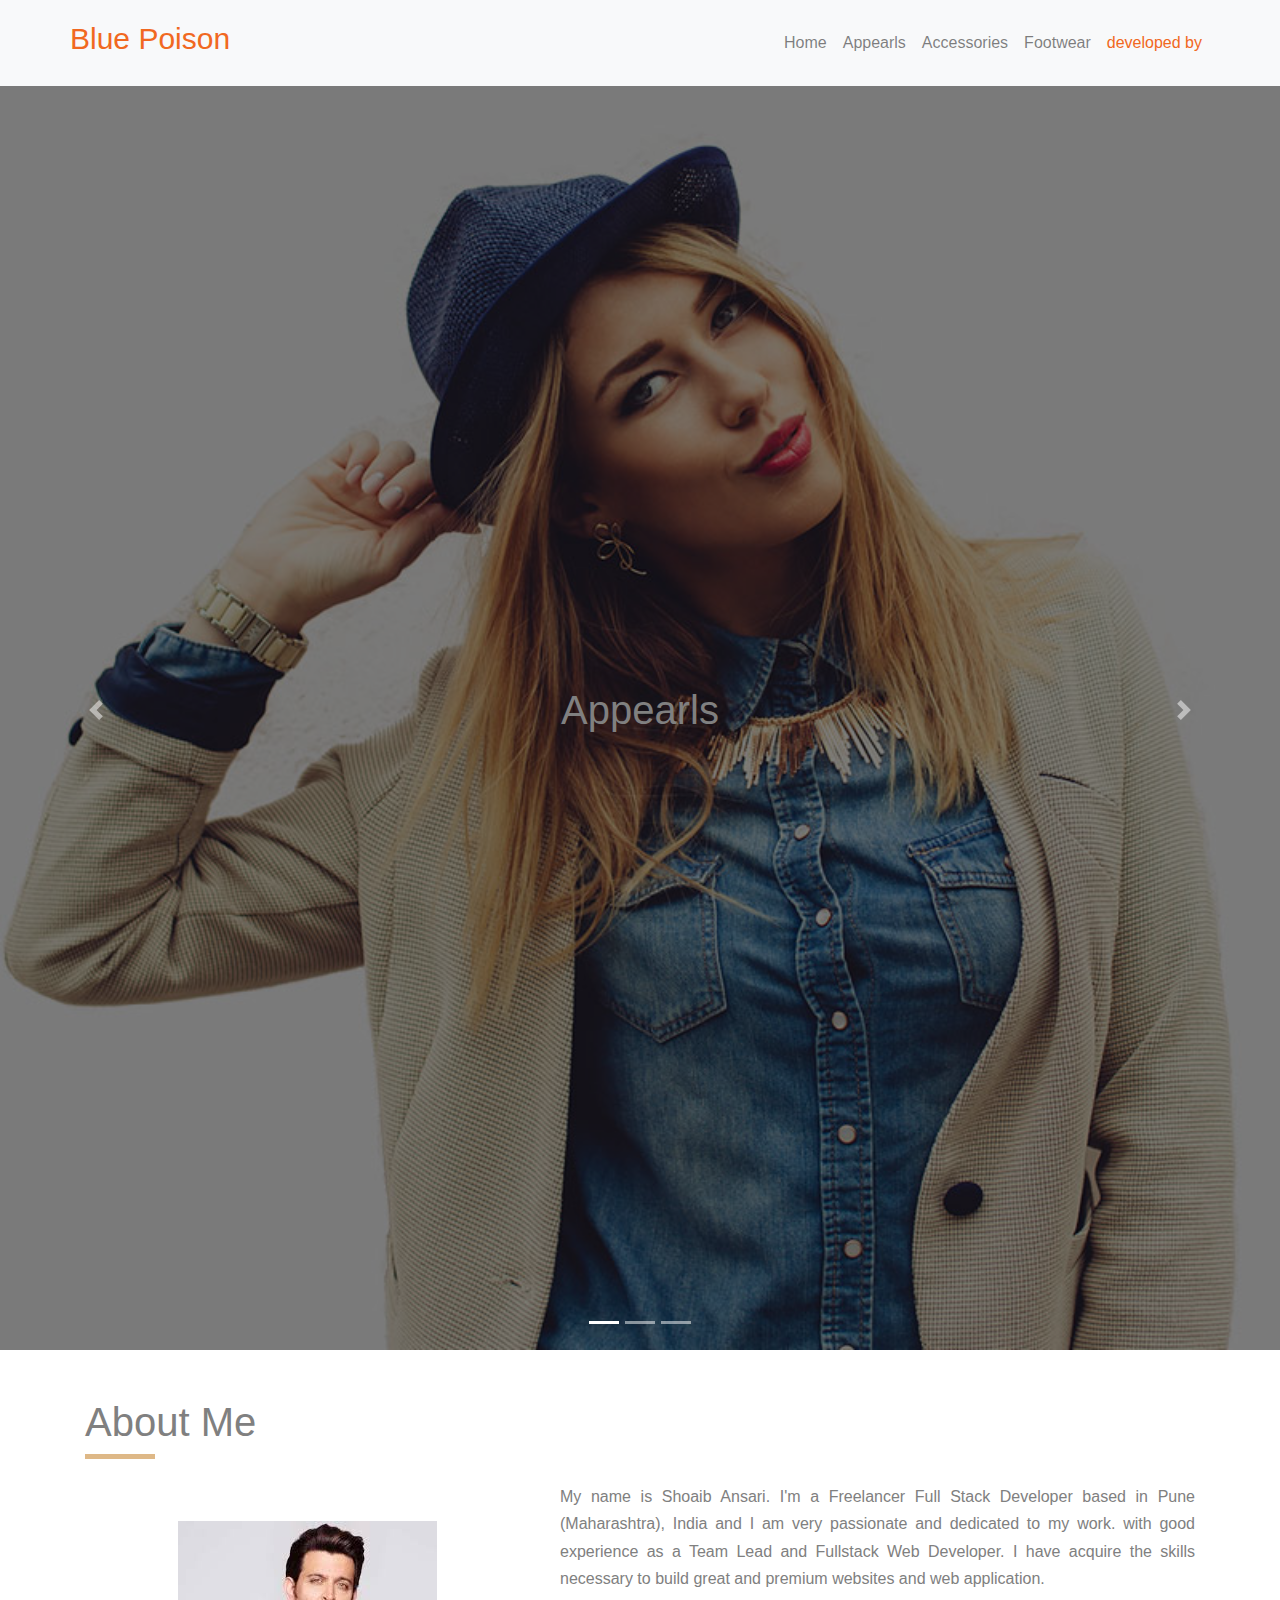
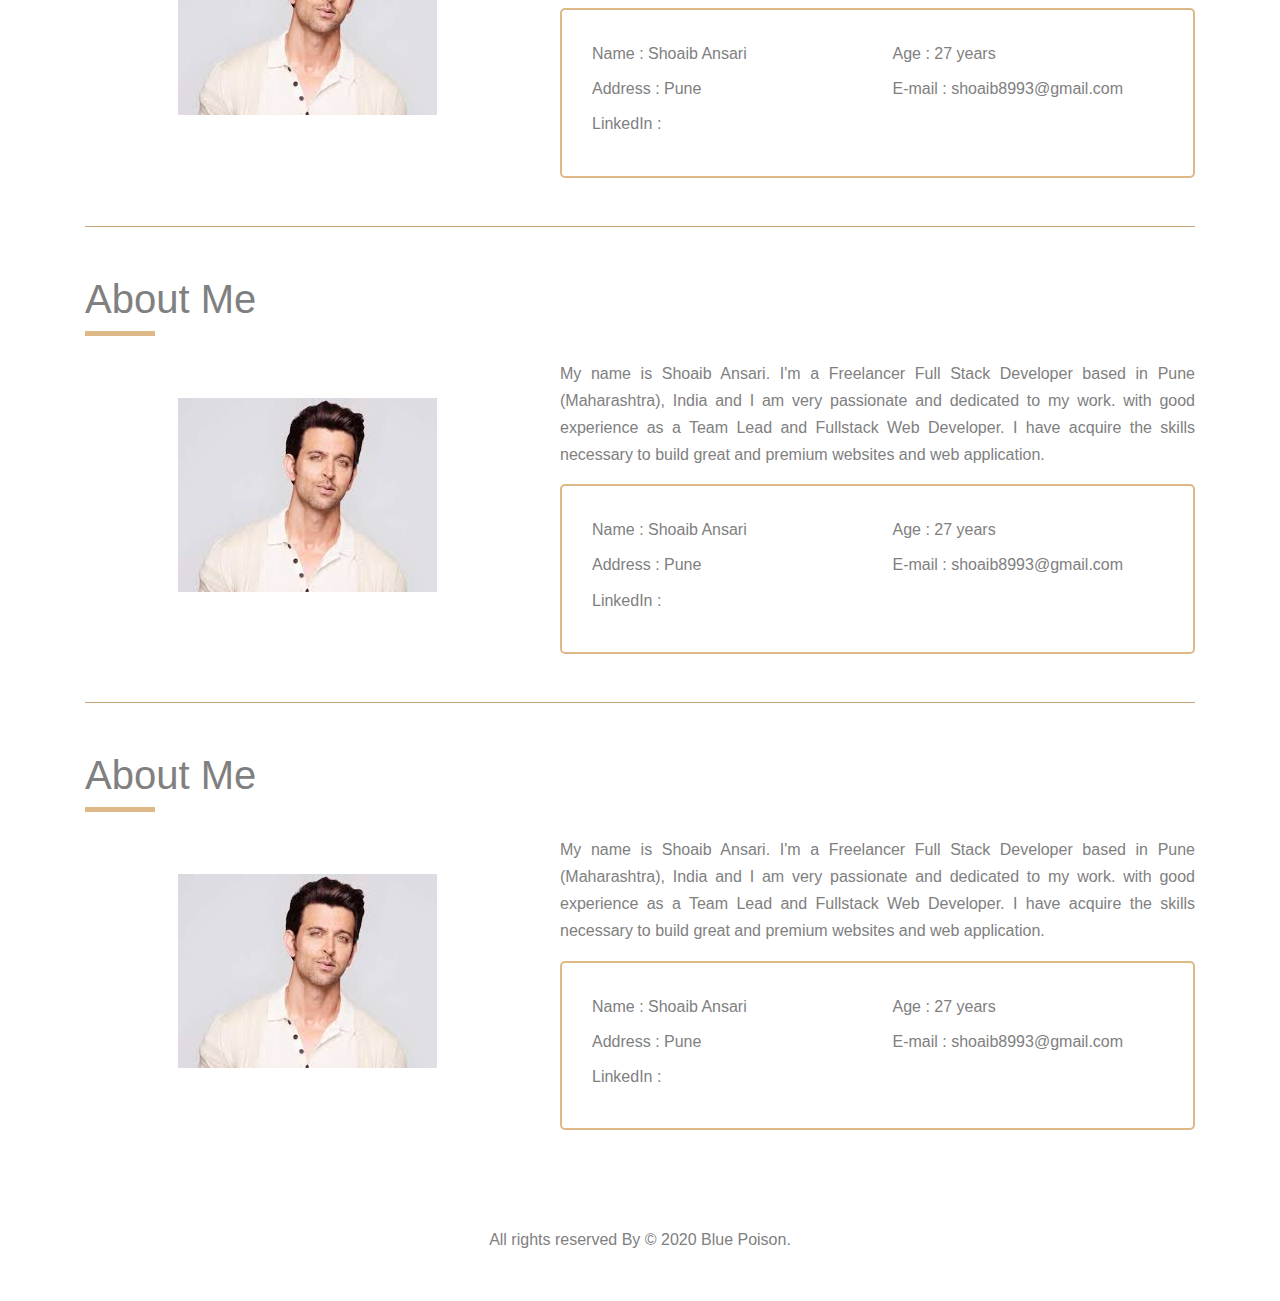
<file: developerportfoio.html>
<!DOCTYPE html>
<html lang="en">
  <head>
    <title>Blue Poison</title>
    <meta charset="utf-8">
    <meta name="viewport" content="width=device-width, initial-scale=1, shrink-to-fit=no">
    
    <link rel="stylesheet" href="fonts/icomoon/style.css">
    <link rel="stylesheet" href="fonts/flaticon/font/flaticon.css">
    <link rel="stylesheet" href="https://maxcdn.bootstrapcdn.com/bootstrap/4.4.1/css/bootstrap.min.css">
    <link rel="stylesheet" href="css/style.css">
    <link rel="stylesheet" href="Custom-Attached/css/style.css">
    
  </head>
  <body>
  
  <div class="site-wrap">

    <div class="top-bar py-3 bg-light d-none d-md-block" id="home-section">
      <div class="container">
        <div class="row align-items-center">
         
          <div class="col-6 text-left">
            <ul class="social-media">
              <li><a href="#" class=""><span class="icon-facebook"></span></a></li>
              <li><a href="#" class=""><span class="icon-twitter"></span></a></li>
              <li><a href="#" class=""><span class="icon-instagram"></span></a></li>
              <li><a href="#" class=""><span class="icon-linkedin"></span></a></li>
            </ul>
          </div>
          <div class="col-6">
            <p class="mb-0 float-right">
              <span class="mr-3"><a href="tel://#"> <span class="icon-phone mr-2" style="position: relative; top: 2px;"></span><span class="d-none d-lg-inline-block text-black">+91 8600406510</span></a></span>
              <span><a href="#"><span class="icon-envelope mr-2" style="position: relative; top: 2px;"></span><span class="d-none d-lg-inline-block text-black">shoaib8993@gmail.com</span></a></span>
            </p>
            
          </div>
        </div>
      </div> 
    </div>

    <nav class="navbar navbar-expand-md bg-light navbar-light fixed-top py-md-3">
      <div class="container px-0">
     
      <h3 class="h3brand"><a class="navbar-brand" href="index.html">Blue Poison</a></h3>
      <button class="navbar-toggler" type="button" data-toggle="collapse" data-target="#collapsibleNavbar">
        <span class="navbar-toggler-icon"></span>
      </button>
      <div class="collapse navbar-collapse" id="collapsibleNavbar">
        <ul class="navbar-nav d-flex justify-content-md-end w-100">
          <li class="nav-item">
            <a class="nav-link" href="index.html">Home</a>
          </li>
          <li class="nav-item">
            <a class="nav-link" href="Appearls.html">Appearls</a>
          </li>
          <li class="nav-item">
            <a class="nav-link" href="Accessories.html">Accessories</a>
          </li>    
          <li class="nav-item">
            <a class="nav-link" href="Footwear.html">Footwear</a>
          </li> 
          <li class="nav-item">
            <a class="nav-link link-active" href="developerportfoio.html">developed by</a>
          </li> 

        </ul>
      </div> 
    </div> 
    </nav>

    <div id="demo" class="carousel slide" data-ride="carousel">

      <!-- Indicators -->
      <ul class="carousel-indicators">
        <li data-target="#demo" data-slide-to="0" class="active"></li>
        <li data-target="#demo" data-slide-to="1"></li>
        <li data-target="#demo" data-slide-to="2"></li>
      </ul>
      
      <!-- The slideshow -->
      <div class="carousel-inner">
        <div class="carousel-item active">
          <h1 class="sliderAbove">Appearls</h1>
          <img src="images/model_4_bg.jpg" alt="Los Angeles" style="width: 100%;height: 100%;">
        </div>
        <div class="carousel-item">
          <h1 class="sliderAbove">Accessories</h1>
          <img src="images/model_5_bg.jpg" alt="Chicago" style="width: 100%;height: 100%;">
        </div>
        <div class="carousel-item">
          <h1 class="sliderAbove">Footwear</h1>
          <img src="images/model_1_bg.jpg" alt="New York" style="width: 100%;height: 100%;">
        </div>
      </div>
      
      <!-- Left and right controls -->
      <a class="carousel-control-prev" href="#demo" data-slide="prev">
        <span class="carousel-control-prev-icon"></span>
      </a>
      <a class="carousel-control-next" href="#demo" data-slide="next">
        <span class="carousel-control-next-icon"></span>
      </a>
    </div>


      <div class="container">

        <section class="mt-5">
            <div>
              <h1>About Me</h1>
              <div class="border-bottom-color mb-3"></div>
            <div class="row">
             
                <div class="col-md-5 mb-3">
                    <div class="d-flex justify-content-center align-items-center w-100 h-100">
                        <img src="Custom-Attached/img/shoaib.jpg" 
                     class="img-fluid"/>
                    </div>
                </div>
                <div class="col-md-7 ">
                 
                    <p class="mt-2 text-justify"> My name is Shoaib Ansari. I'm a Freelancer Full Stack Developer based
                         in Pune (Maharashtra), India and I am very passionate and dedicated to my work.
                         with good experience as a Team Lead and Fullstack Web Developer. 
                         I have acquire the skills necessary to build great and premium websites and web application.
                    </p>
                    <div class="box-dev" >
                        <div class="row" >
                            <div class="col-lg-6">
                                <label>Name : Shoaib Ansari</label>
                            </div>
                            <div class="col-lg-6">
                                <label>Age : 27 years</label>
                            </div>
    
                            <!-- <div class="col-lg-6">
                                <label>Phone : 8600406510</label>
                            </div> -->
                            <div class="col-lg-6">
                                <label>Address : Pune</label>
                            </div>
                            <!-- <div class="col-lg-6">
                                <label>Experience : 3 years</label>
                            </div> -->
                            <!-- <div class="col-lg-6">
                                <label>Freelance : Available</label>
                            </div> -->
                            <div class="col-lg-6">
                                <label>E-mail : shoaib8993@gmail.com</label>
                            </div>
                            <div class="col-lg-6">
                                <label>LinkedIn :</label>
                            </div>
    
                        </div>
                    </div>
                </div>
            </div>
        </div>
    
        <hr style="background-color: burlywood;" class="my-5">
    
        <div>
          <h1>About Me</h1>
              <div class="border-bottom-color mb-3"></div>
            <div class="row">
              
                <div class="col-md-5 mb-3">
                    <div class="d-flex justify-content-center align-items-center w-100 h-100">
                        <img src="Custom-Attached/img/shoaib.jpg"
                         class="img-fluid"/>
                    </div>
                </div>
                <div class="col-md-7 ">
               
                    <p class="mt-2 text-justify"> My name is Shoaib Ansari. I'm a Freelancer Full Stack Developer based
                         in Pune (Maharashtra), India and I am very passionate and dedicated to my work.
                         with good experience as a Team Lead and Fullstack Web Developer. 
                         I have acquire the skills necessary to build great and premium websites and web application.
                    </p>
                    <div class="box-dev">
                        <div class="row" >
                            <div class="col-lg-6">
                                <label>Name : Shoaib Ansari</label>
                            </div>
                            <div class="col-lg-6">
                                <label>Age : 27 years</label>
                            </div>
                            <div class="col-lg-6">
                                <label>Address : Pune</label>
                            </div>
                            <div class="col-lg-6">
                                <label>E-mail : shoaib8993@gmail.com</label>
                            </div>
                            <div class="col-lg-6">
                                <label>LinkedIn :</label>
                            </div>
    
                        </div>
                    </div>
                </div>
            </div>
        </div>
    
        <hr style="background-color: burlywood;" class="my-5">
    
        <div>
          <h1>About Me</h1>
                <div class="border-bottom-color mb-3"></div>
            <div class="row">
                <div class="col-md-5 mb-3">
                    <div class="d-flex justify-content-center align-items-center w-100 h-100">
                        <img src="Custom-Attached/img/shoaib.jpg"
                        class="img-fluid"/>
                    </div>
                </div>
                <div class="col-md-7 ">
                    
                    <p class="mt-2 text-justify"> My name is Shoaib Ansari. I'm a Freelancer Full Stack Developer based
                         in Pune (Maharashtra), India and I am very passionate and dedicated to my work.
                         with good experience as a Team Lead and Fullstack Web Developer. 
                         I have acquire the skills necessary to build great and premium websites and web application.
                    </p>
                    <div class="box-dev">
                        <div class="row" >
                            <div class="col-lg-6">
                                <label>Name : Shoaib Ansari</label>
                            </div>
                            <div class="col-lg-6">
                                <label>Age : 27 years</label>
                            </div>
                            <div class="col-lg-6">
                                <label>Address : Pune</label>
                            </div>
                            <div class="col-lg-6">
                                <label>E-mail : shoaib8993@gmail.com</label>
                            </div>
                            <div class="col-lg-6">
                                <label>LinkedIn :</label>
                            </div>
    
                        </div>
                    </div>
                </div>
            </div>
        </div>
    
    
    
        </section><!--developer-->                                    
    </div>
    <footer class="bg-white mt-5">
        <div class="container">
          <div class="d-flex align-items-center justify-content-center p-5 text-center">
    
            All rights reserved By &copy; 2020 Blue Poison.
          </div>
        </div>
      </footer>
  

  </div> <!-- .site-wrap -->

  <script src="https://ajax.googleapis.com/ajax/libs/jquery/3.4.1/jquery.min.js"></script>
  <script src="https://cdnjs.cloudflare.com/ajax/libs/popper.js/1.16.0/umd/popper.min.js"></script>
  <script src="https://maxcdn.bootstrapcdn.com/bootstrap/4.4.1/js/bootstrap.min.js"></script>

  </body>
</html> 

</html>
</file>
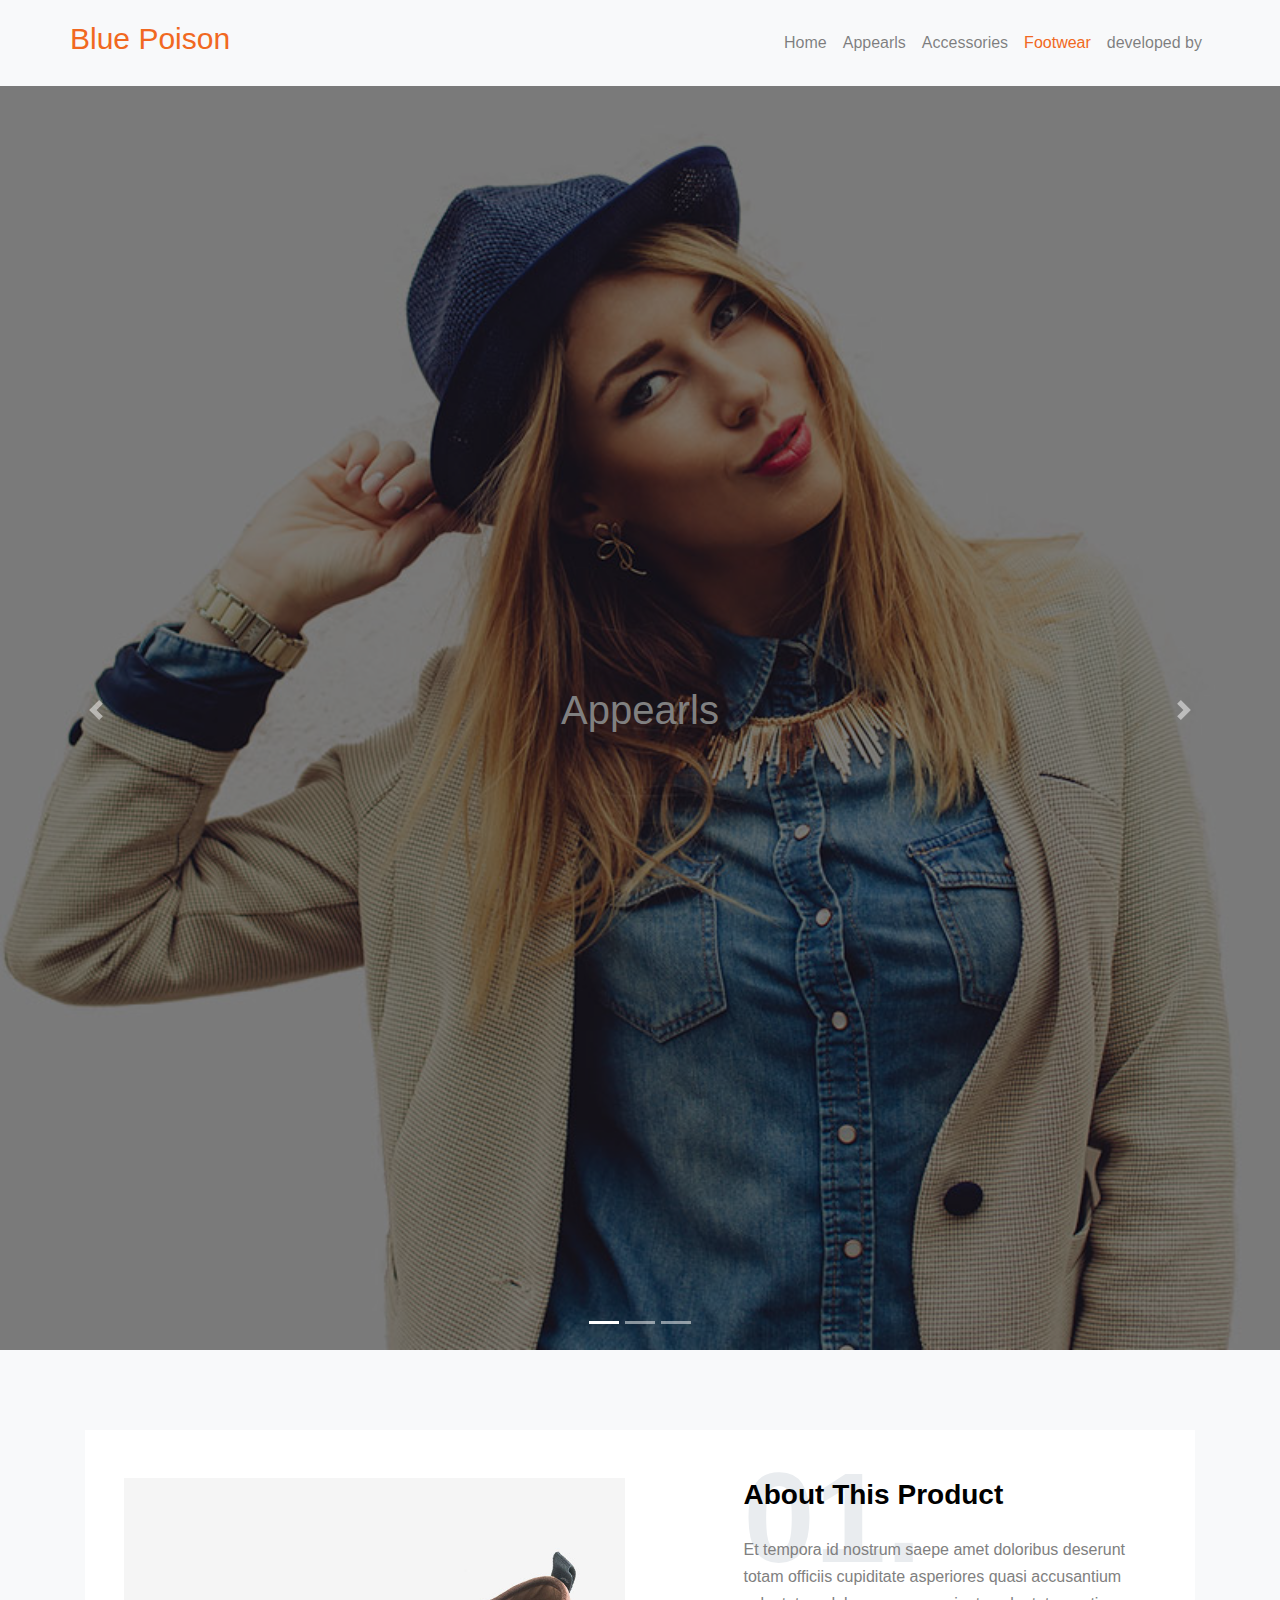
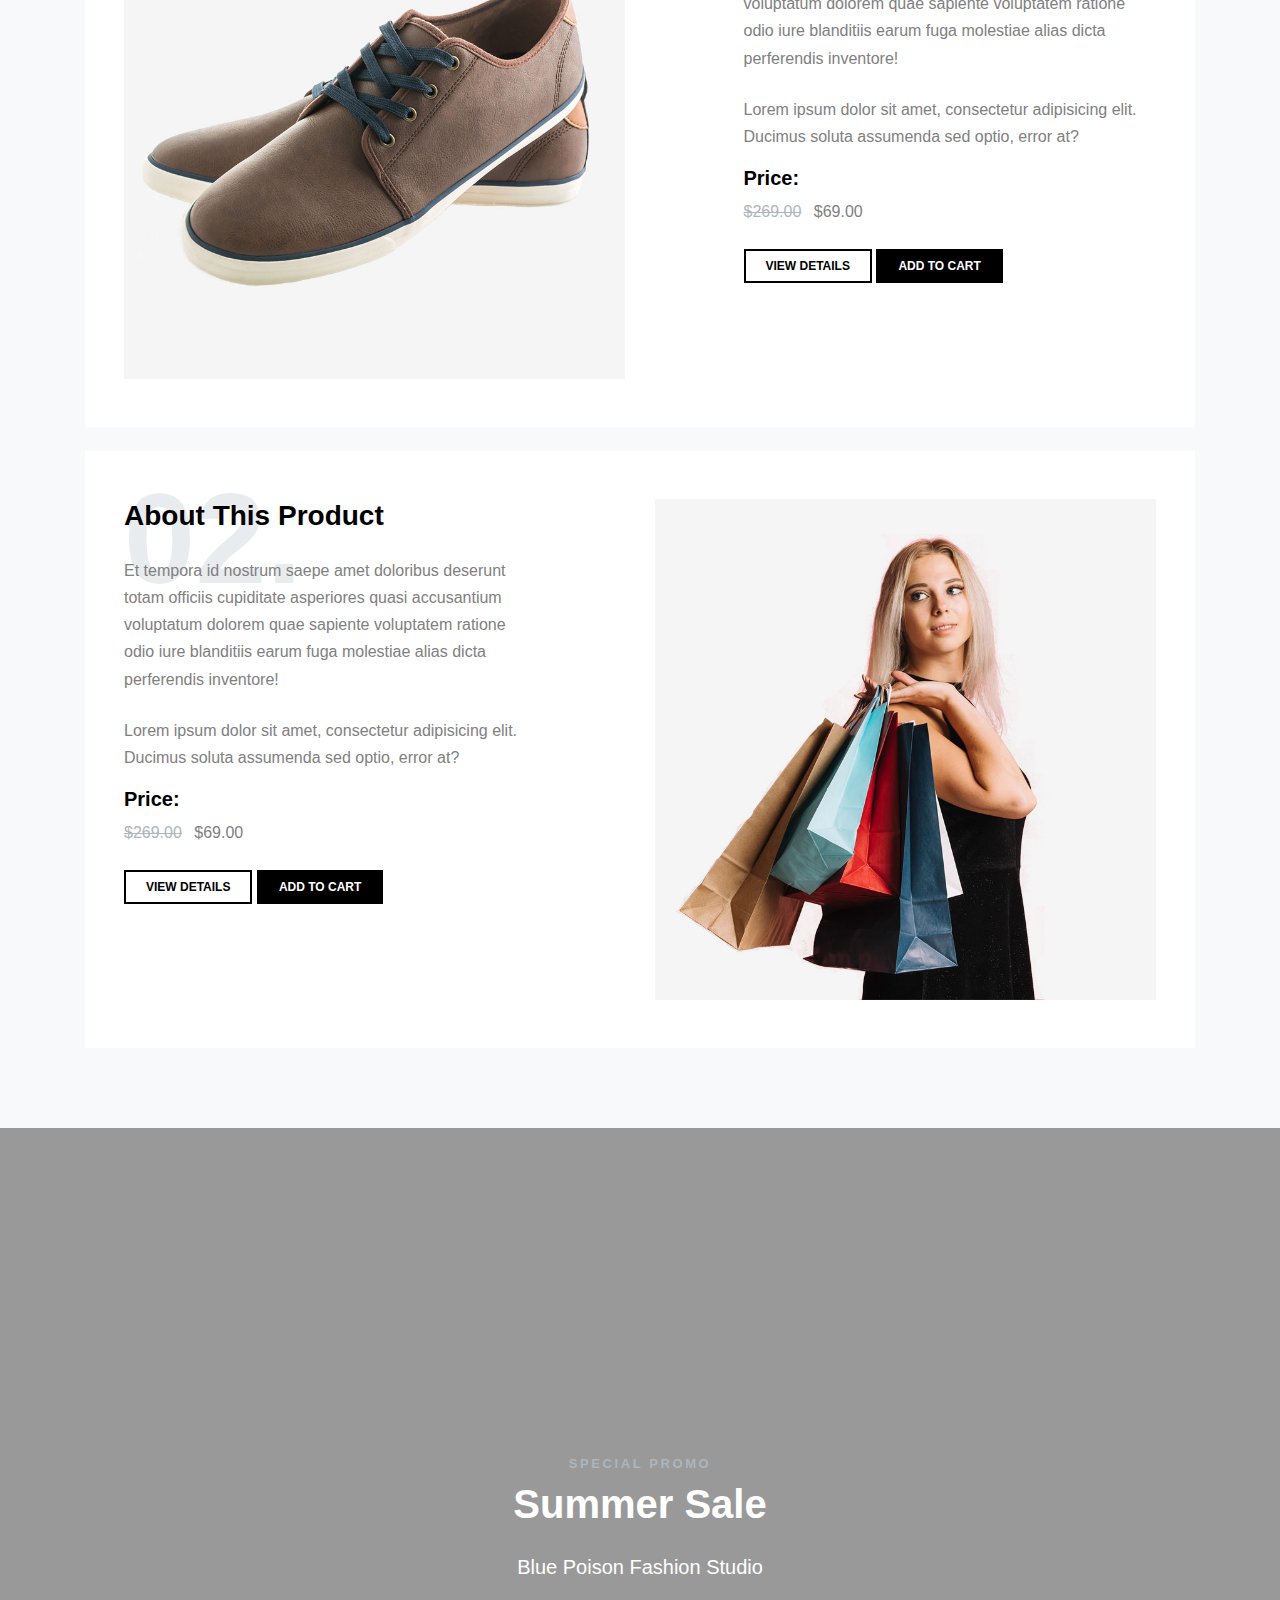
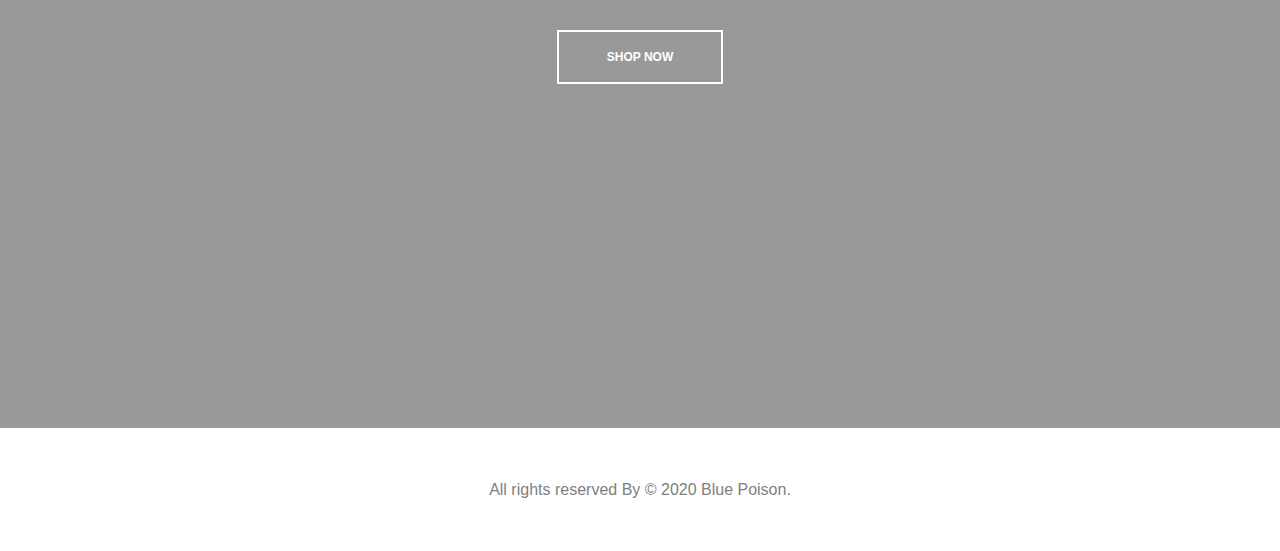
<file: Footwear.html>
<!DOCTYPE html>
<html lang="en">
  <head>
    <title>Blue Poison</title>
    <meta charset="utf-8">
    <meta name="viewport" content="width=device-width, initial-scale=1, shrink-to-fit=no">
    
    <link rel="stylesheet" href="fonts/icomoon/style.css">
    <link rel="stylesheet" href="fonts/flaticon/font/flaticon.css">
    <link rel="stylesheet" href="https://maxcdn.bootstrapcdn.com/bootstrap/4.4.1/css/bootstrap.min.css">
    <link rel="stylesheet" href="css/style.css">
    <link rel="stylesheet" href="Custom-Attached/css/style.css">
  </head>
  <body >
  
  <div class="site-wrap">

    <div class="top-bar py-3 bg-light d-none d-md-block" id="home-section">
      <div class="container">
        <div class="row align-items-center">
         
          <div class="col-6 text-left">
            <ul class="social-media">
              <li><a href="#" class=""><span class="icon-facebook"></span></a></li>
              <li><a href="#" class=""><span class="icon-twitter"></span></a></li>
              <li><a href="#" class=""><span class="icon-instagram"></span></a></li>
              <li><a href="#" class=""><span class="icon-linkedin"></span></a></li>
            </ul>
          </div>
          <div class="col-6">
            <p class="mb-0 float-right">
              <span class="mr-3"><a href="tel://#"> <span class="icon-phone mr-2" style="position: relative; top: 2px;"></span><span class="d-none d-lg-inline-block text-black">+91 8600406510</span></a></span>
              <span><a href="#"><span class="icon-envelope mr-2" style="position: relative; top: 2px;"></span><span class="d-none d-lg-inline-block text-black">shoaib8993@gmail.com</span></a></span>
            </p>
            
          </div>
        </div>
      </div> 
    </div>

    <nav class="navbar navbar-expand-md bg-light navbar-light fixed-top py-md-3">
      <div class="container px-0">
     
      <h3 class="h3brand"><a class="navbar-brand" href="index.html">Blue Poison</a></h3>
      <button class="navbar-toggler" type="button" data-toggle="collapse" data-target="#collapsibleNavbar">
        <span class="navbar-toggler-icon"></span>
      </button>
      <div class="collapse navbar-collapse" id="collapsibleNavbar">
        <ul class="navbar-nav d-flex justify-content-md-end w-100">
          <li class="nav-item">
            <a class="nav-link" href="index.html">Home</a>
          </li>
          <li class="nav-item">
            <a class="nav-link" href="Appearls.html">Appearls</a>
          </li>
          <li class="nav-item">
            <a class="nav-link" href="Accessories.html">Accessories</a>
          </li>    
          <li class="nav-item">
            <a class="nav-link link-active" href="Footwear.html">Footwear</a>
          </li> 
          <li class="nav-item">
            <a class="nav-link" href="developerportfoio.html">developed by</a>
          </li> 

        </ul>
      </div> 
    </div> 
    </nav>

    <div id="demo" class="carousel slide" data-ride="carousel">

      <!-- Indicators -->
      <ul class="carousel-indicators">
        <li data-target="#demo" data-slide-to="0" class="active"></li>
        <li data-target="#demo" data-slide-to="1"></li>
        <li data-target="#demo" data-slide-to="2"></li>
      </ul>
      
      <!-- The slideshow -->
      <div class="carousel-inner">
        <div class="carousel-item active">
          <h1 class="sliderAbove">Appearls</h1>
          <img src="images/model_4_bg.jpg" alt="Los Angeles" style="width: 100%;height: 100%;">
        </div>
        <div class="carousel-item">
          <h1 class="sliderAbove">Accessories</h1>
          <img src="images/model_5_bg.jpg" alt="Chicago" style="width: 100%;height: 100%;">
        </div>
        <div class="carousel-item">
          <h1 class="sliderAbove">Footwear</h1>
          <img src="images/model_1_bg.jpg" alt="New York" style="width: 100%;height: 100%;">
        </div>
      </div>
      
      <!-- Left and right controls -->
      <a class="carousel-control-prev" href="#demo" data-slide="prev">
        <span class="carousel-control-prev-icon"></span>
      </a>
      <a class="carousel-control-next" href="#demo" data-slide="next">
        <span class="carousel-control-next-icon"></span>
      </a>
    </div>
     
    <div class="site-section bg-light">
      <div class="container">
     
        <div class="bg-white py-4 mb-4">
          <div class="row mx-4 my-4 product-item-2 align-items-start">
            <div class="col-md-6 mb-5 mb-md-0">
                <img src="images/product_1_bg.jpg" alt="Image" class="img-fluid">
             
                <!-- <img src="images/model_1_bg.jpg" alt="Image" class="img-fluid"> -->
            </div>
           
            <div class="col-md-5 ml-auto product-title-wrap">
              <span class="number">01.</span>
              <h3 class="text-black mb-4 font-weight-bold">About This Product</h3>
              <p class="mb-4">Et tempora id nostrum saepe amet doloribus deserunt totam officiis cupiditate asperiores quasi accusantium voluptatum dolorem quae sapiente voluptatem ratione odio iure blanditiis earum fuga molestiae alias dicta perferendis inventore!</p>
              <p>Lorem ipsum dolor sit amet, consectetur adipisicing elit. Ducimus soluta assumenda sed optio, error at?</p>
              
              <div class="mb-4"> 
                <h3 class="text-black font-weight-bold h5">Price:</h3>
                <div class="price"><del class="mr-2">$269.00</del> $69.00</div>
              </div>
              <p>
                <a href="#" class="btn btn-black btn-outline-black rounded-0 d-block mb-2 mb-lg-0 d-lg-inline-block">View Details</a>
                <a href="#" class="btn btn-black rounded-0 d-block d-lg-inline-block">Add To Cart</a>
              </p>
            </div>
          </div>
        </div>

        <div class="bg-white py-4">
          <div class="row mx-4 my-4 product-item-2 align-items-start">
            <div class="col-md-6 mb-5 mb-md-0 order-1 order-md-2">
                <img src="images/model_1_bg.jpg" alt="Image" class="img-fluid">
           
                <!-- <img src="images/product_1_bg.jpg" alt="Image" class="img-fluid"> -->
            </div>
           
            <div class="col-md-5 mr-auto product-title-wrap order-2 order-md-1">
              <span class="number">02.</span>
              <h3 class="text-black mb-4 font-weight-bold">About This Product</h3>
              <p class="mb-4">Et tempora id nostrum saepe amet doloribus deserunt totam officiis cupiditate asperiores quasi accusantium voluptatum dolorem quae sapiente voluptatem ratione odio iure blanditiis earum fuga molestiae alias dicta perferendis inventore!</p>
              <p>Lorem ipsum dolor sit amet, consectetur adipisicing elit. Ducimus soluta assumenda sed optio, error at?</p>
              
              <div class="mb-4"> 
                <h3 class="text-black font-weight-bold h5">Price:</h3>
                <div class="price"><del class="mr-2">$269.00</del> $69.00</div>
              </div>
              <p>
                <a href="#" class="btn btn-black btn-outline-black rounded-0 d-block mb-2 mb-lg-0 d-lg-inline-block">View Details</a>
                <a href="#" class="btn btn-black rounded-0 d-block d-lg-inline-block">Add To Cart</a>
              </p>
            </div>
          </div>
        </div>

      </div>
    </div>

    <div class="site-blocks-cover overlay get-notification" id="special-section" style="background-image: url(images/hero_2.jpg); background-attachment: fixed; background-position: top;">
      <div class="container">

        <div class="row align-items-center justify-content-center">
          <div class="col-md-7 text-center">
            <h3 class="section-sub-title">Special Promo</h3>
            <h3 class="section-title text-white mb-4">Summer Sale</h3>
            <p class="mb-5 lead">Blue Poison Fashion Studio</p>
            
            <div id="date-countdown" class="mb-5"></div>

            <p><a href="#" class="btn btn-white btn-outline-white py-3 px-5 rounded-0 mb-lg-0 mb-2 d-block d-sm-inline-block">Shop Now</a></p>
          </div>
        </div>

      </div>
    </div>
    <footer>
        <div class="container">
          <div class="d-flex align-items-center justify-content-center p-5 text-center">
  
            All rights reserved By &copy; 2020 Blue Poison.
          </div>
        </div>
      </footer>
  

  </div> <!-- .site-wrap -->
  <script src="https://ajax.googleapis.com/ajax/libs/jquery/3.4.1/jquery.min.js"></script>
  <script src="https://cdnjs.cloudflare.com/ajax/libs/popper.js/1.16.0/umd/popper.min.js"></script>
  <script src="https://maxcdn.bootstrapcdn.com/bootstrap/4.4.1/js/bootstrap.min.js"></script>

  </body>
</html>
</file>
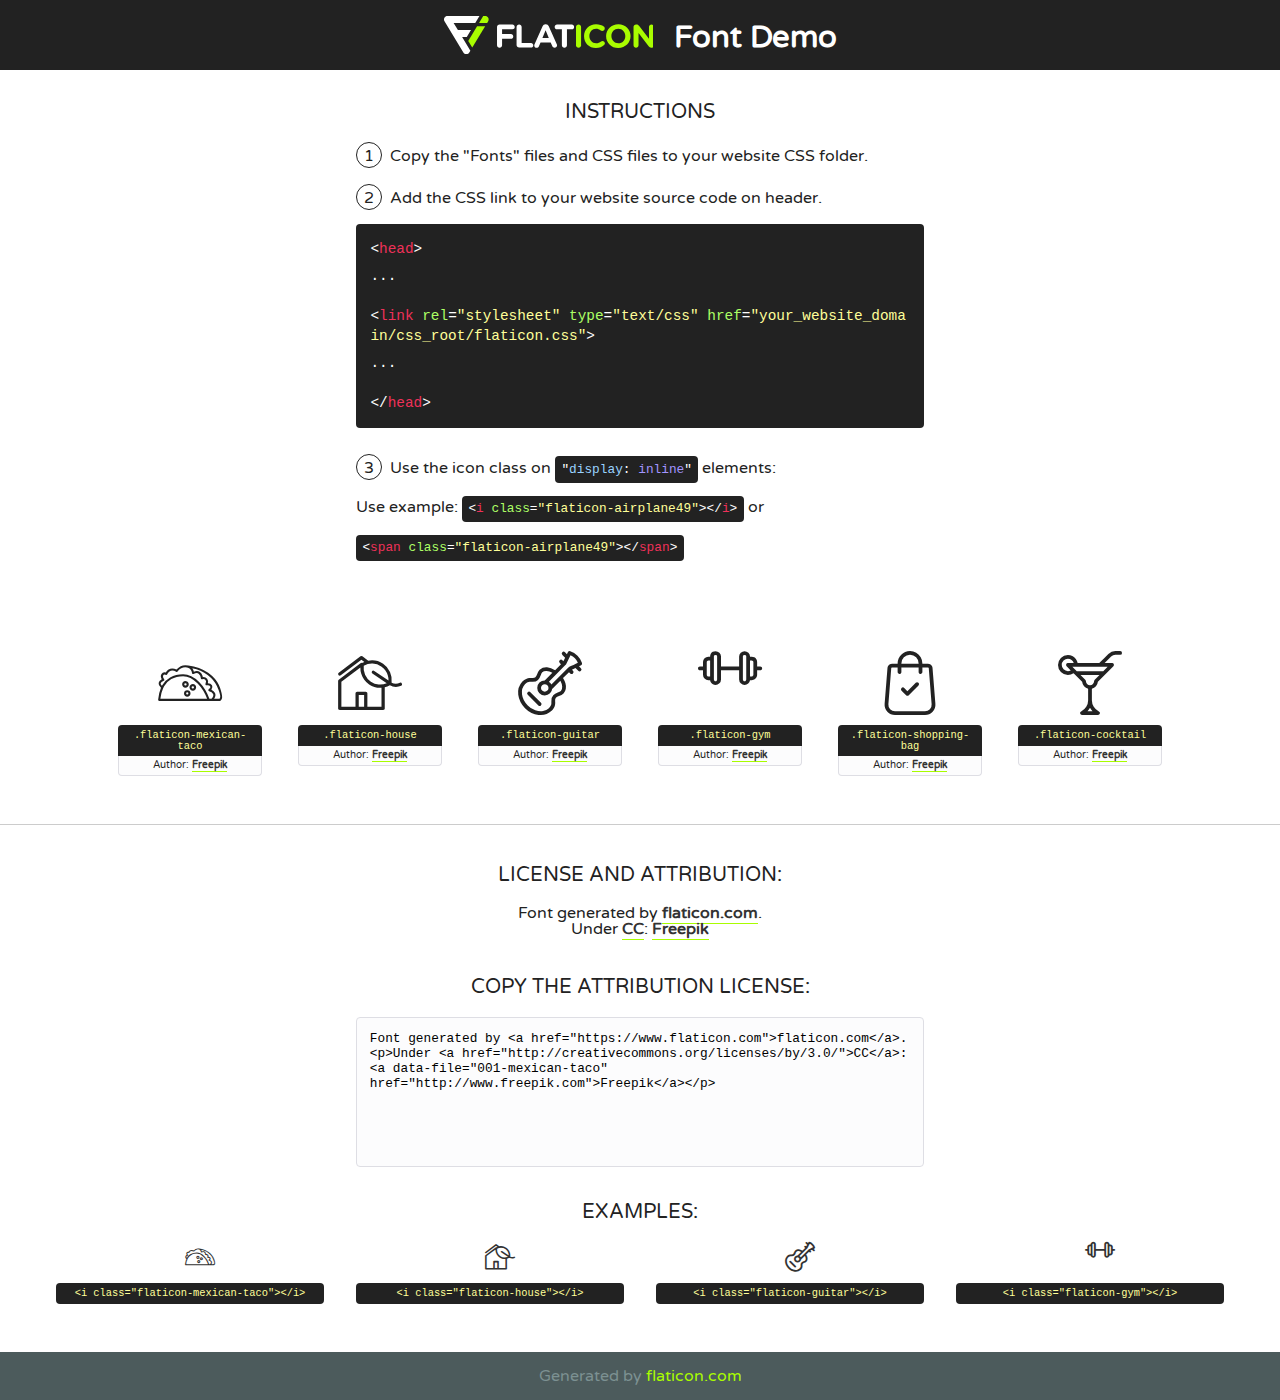
<file: fonts/flaticon/font/flaticon.html>
<!DOCTYPE html>
<!--
  Flaticon icon font: Flaticon
  Creation date: 11/02/2019 11:47
-->
<html>
<!DOCTYPE html>
<html>

<head>
    <title>Flaticon WebFont</title>
    <link href="http://fonts.googleapis.com/css?family=Varela+Round" rel="stylesheet" type="text/css" />
    <link rel="stylesheet" type="text/css" href="flaticon.css">
    <meta charset="UTF-8">
    <style>
    html, body, div, span, applet, object, iframe,
    h1, h2, h3, h4, h5, h6, p, blockquote, pre,
    a, abbr, acronym, address, big, cite, code,
    del, dfn, em, img, ins, kbd, q, s, samp,
    small, strike, strong, sub, sup, tt, var,
    b, u, i, center,
    dl, dt, dd, ol, ul, li,
    fieldset, form, label, legend,
    table, caption, tbody, tfoot, thead, tr, th, td,
    article, aside, canvas, details, embed, 
    figure, figcaption, footer, header, hgroup, 
    menu, nav, output, ruby, section, summary,
    time, mark, audio, video {
        margin: 0;
        padding: 0;
        border: 0;
        font-size: 100%;
        font: inherit;
        vertical-align: baseline;
    }
    /* HTML5 display-role reset for older browsers */
    article, aside, details, figcaption, figure, 
    footer, header, hgroup, menu, nav, section {
        display: block;
    }
    body {
        line-height: 1;
    }
    ol, ul {
        list-style: none;
    }
    blockquote, q {
        quotes: none;
    }
    blockquote:before, blockquote:after,
    q:before, q:after {
        content: '';
        content: none;
    }
    table {
        border-collapse: collapse;
        border-spacing: 0;
    }
    body {
        font-family: 'Varela Round', Helvetica, Arial, sans-serif;
        font-size: 16px;
        color: #222;
    }
    a {
        color: #333;
        border-bottom: 1px solid #a9fd00;
        font-weight: bold;
        text-decoration: none;
    }
    * {
        -moz-box-sizing: border-box;
        -webkit-box-sizing: border-box;
        box-sizing: border-box;
        margin: 0;
        padding: 0;
    }
    [class^="flaticon-"]:before, [class*=" flaticon-"]:before, [class^="flaticon-"]:after, [class*=" flaticon-"]:after {
        font-family: Flaticon;
        font-size: 30px;
        font-style: normal;
        margin-left: 20px;
        color: #333;
    }
    .wrapper {
        max-width: 600px;
        margin: auto;
        padding: 0 1em;
    }
    .title {
        font-size: 1.25em;
        text-align: center;
        margin-bottom: 1em;
        text-transform: uppercase;
    }
    header {
        text-align: center;
        background-color: #222;
        color: #fff;
        padding: 1em;
    }
    header .logo {
        width: 210px;
        height: 38px;
        display: inline-block;
        vertical-align: middle;
        margin-right: 1em;
        border: none;
    }
    header strong {
        font-size: 1.95em;
        font-weight: bold;
        vertical-align: middle;
        margin-top: 5px;
        display: inline-block;
    }
    .demo {
        margin: 2em auto;
        line-height: 1.25em;
    }
    .demo ul li {
        margin-bottom: 1em;
    }
    .demo ul li .num {
        color: #222;
        border-radius: 20px;
        display: inline-block;
        width: 26px;
        padding: 3px;
        height: 26px;
        text-align: center;
        margin-right: 0.5em;
        border: 1px solid #222;
    }
    .demo ul li code {
        background-color: #222;
        border-radius: 4px;
        padding: 0.25em 0.5em;
        display: inline-block;
        color: #fff;
        font-family: Consolas,Monaco,Lucida Console,Liberation Mono,DejaVu Sans Mono,Bitstream Vera Sans Mono,Courier New, monospace;
        font-weight: lighter;
        margin-top: 1em;
        font-size: 0.8em;
        word-break: break-all;
    }
    .demo ul li code.big {
        padding: 1em;
        font-size: 0.9em;
    }
    .demo ul li code .red {
        color: #EF3159;
    }
    .demo ul li code .green {
        color: #ACFF65;
    }
    .demo ul li code .yellow {
        color: #FFFF99;
    }
    .demo ul li code .blue {
        color: #99D3FF;
    }
    .demo ul li code .purple {
        color: #A295FF;
    }
    .demo ul li code .dots {
        margin-top: 0.5em;
        display: block;
    }
    #glyphs {
        border-bottom: 1px solid #ccc;
        padding: 2em 0;
        text-align: center;
    }
    .glyph {
        display: inline-block;
        width: 9em;
        margin: 1em;
        text-align: center;
        vertical-align: top;
        background: #FFF;
    }
    .glyph .glyph-icon {
        padding: 10px;
        display: block;
        font-family:"Flaticon";
        font-size: 64px;
        line-height: 1;
    }
    .glyph .glyph-icon:before {
        font-size: 64px;
        color: #222;
        margin-left: 0;
    }
    .class-name {
        font-size: 0.65em;
        background-color: #222;
        color: #fff;
        border-radius: 4px 4px 0 0;
        padding: 0.5em;
        color: #FFFF99;
        font-family: Consolas,Monaco,Lucida Console,Liberation Mono,DejaVu Sans Mono,Bitstream Vera Sans Mono,Courier New, monospace;
    }
    .author-name {
        font-size: 0.6em;
        background-color: #fcfcfd;
        border: 1px solid #DEDEE4;
        border-top: 0;
        border-radius: 0 0 4px 4px;
        padding: 0.5em;
    }
    .class-name:last-child {
        font-size: 10px;
        color:#888;
    }
    .class-name:last-child a {
        font-size: 10px;
        color:#555;
    }
    .class-name:last-child a:hover {
        color:#a9fd00;
    }
    .glyph > input {
        display: block;
        width: 100px;
        margin: 5px auto;
        text-align: center;
        font-size: 12px;
        cursor: text;
    }
    .glyph > input.icon-input {
        font-family:"Flaticon";
        font-size: 16px;
        margin-bottom: 10px;
    }
    .attribution .title {
        margin-top: 2em;
    }
    .attribution textarea {
        background-color: #fcfcfd;
        padding: 1em;
        border: none;
        box-shadow: none;
        border: 1px solid #DEDEE4;
        border-radius: 4px;
        resize: none;
        width: 100%;
        height: 150px;
        font-size: 0.8em;
        font-family: Consolas,Monaco,Lucida Console,Liberation Mono,DejaVu Sans Mono,Bitstream Vera Sans Mono,Courier New, monospace;
        -webkit-appearance: none;
    }
    .iconsuse {
        margin: 2em auto;
        text-align: center;
        max-width: 1200px;
    }
    .iconsuse:after {
        content: '';
        display: table;
        clear: both;
    }
    .iconsuse .image {
        float: left;
        width: 25%;
        padding: 0 1em;
    }
    .iconsuse .image p {
        margin-bottom: 1em;
    }
    .iconsuse .image span {
        display: block;
        font-size: 0.65em;
        background-color: #222;
        color: #fff;
        border-radius: 4px;
        padding: 0.5em;
        color: #FFFF99;
        margin-top: 1em;
        font-family: Consolas,Monaco,Lucida Console,Liberation Mono,DejaVu Sans Mono,Bitstream Vera Sans Mono,Courier New, monospace;
    }
    #footer {
        text-align: center;
        background-color: #4C5B5C;
        color: #7c9192;
        padding: 1em;
    }
    #footer a {
        border: none;
        color: #a9fd00;
        font-weight: normal;
    }
    @media (max-width: 960px) {
        .iconsuse .image {
            width: 50%;
        }
    }
    @media (max-width: 560px) {
        .iconsuse .image {
            width: 100%;
        }
    }
    </style>
</head>

<body class="characters-off">

    <header>
        <a href="https://www.flaticon.com" target="_blank" class="logo">
            <svg version="1.1" xmlns="http://www.w3.org/2000/svg" xmlns:xlink="http://www.w3.org/1999/xlink" xmlns:a="http://ns.adobe.com/AdobeSVGViewerExtensions/3.0/" viewBox="0 0 560.875 102.036" enable-background="new 0 0 560.875 102.036" xml:space="preserve">
                <defs>
                </defs>
                <g>
                    <g class="letters">
                        <path fill="#ffffff" d="M141.596,29.675c0-3.777,2.985-6.767,6.764-6.767h34.438c3.426,0,6.15,2.728,6.15,6.15
                        c0,3.43-2.724,6.149-6.15,6.149h-27.674v13.091h23.719c3.429,0,6.151,2.724,6.151,6.15c0,3.43-2.723,6.149-6.151,6.149h-23.719
                        v17.574c0,3.773-2.986,6.761-6.764,6.761c-3.779,0-6.764-2.989-6.764-6.761V29.675z"></path>
                        <path fill="#ffffff" d="M193.844,29.149c0-3.781,2.985-6.767,6.764-6.767c3.776,0,6.763,2.985,6.763,6.767v42.957h25.039
                        c3.426,0,6.149,2.726,6.149,6.153c0,3.425-2.723,6.15-6.149,6.15h-31.802c-3.779,0-6.764-2.986-6.764-6.768V29.149z"></path>
                        <path fill="#ffffff" d="M241.891,75.71l21.438-48.407c1.492-3.341,4.215-5.357,7.906-5.357h0.792
                        c3.686,0,6.323,2.017,7.815,5.357l21.439,48.407c0.436,0.967,0.701,1.845,0.701,2.723c0,3.602-2.809,6.501-6.414,6.501
                        c-3.161,0-5.269-1.845-6.499-4.655l-4.132-9.661h-27.059l-4.301,10.102c-1.144,2.631-3.426,4.214-6.237,4.214
                        c-3.517,0-6.24-2.81-6.24-6.325C241.1,77.64,241.451,76.677,241.891,75.71z M279.932,58.666l-8.521-20.297l-8.526,20.297H279.932
                        z"></path>
                        <path fill="#ffffff" d="M314.864,35.387H301.86c-3.429,0-6.239-2.813-6.239-6.238c0-3.429,2.811-6.24,6.239-6.24h39.533
                        c3.426,0,6.237,2.811,6.237,6.24c0,3.425-2.811,6.238-6.237,6.238h-13.001v42.785c0,3.773-2.99,6.761-6.764,6.761
                        c-3.779,0-6.764-2.989-6.764-6.761V35.387z"></path>
                        <path fill="#A9FD00" d="M352.615,29.149c0-3.781,2.985-6.767,6.767-6.767c3.774,0,6.761,2.985,6.761,6.767v49.024
                        c0,3.773-2.987,6.761-6.761,6.761c-3.781,0-6.767-2.989-6.767-6.761V29.149z"></path>
                        <path fill="#A9FD00" d="M374.132,53.836v-0.179c0-17.481,13.178-31.801,32.065-31.801c9.22,0,15.459,2.458,20.557,6.238
                        c1.402,1.054,2.637,2.985,2.637,5.357c0,3.692-2.985,6.59-6.681,6.59c-1.845,0-3.071-0.702-4.044-1.319
                        c-3.776-2.813-7.729-4.393-12.562-4.393c-10.364,0-17.831,8.611-17.831,19.154v0.173c0,10.542,7.291,19.329,17.831,19.329
                        c5.715,0,9.492-1.756,13.359-4.834c1.049-0.874,2.458-1.491,4.039-1.491c3.429,0,6.325,2.813,6.325,6.236
                        c0,2.106-1.056,3.78-2.282,4.834c-5.539,4.834-12.036,7.733-21.878,7.733C387.572,85.464,374.132,71.493,374.132,53.836z"></path>
                        <path fill="#A9FD00" d="M433.009,53.836v-0.179c0-17.481,13.79-31.801,32.766-31.801c18.981,0,32.592,14.143,32.592,31.628v0.173
                        c0,17.483-13.785,31.807-32.769,31.807C446.625,85.464,433.009,71.32,433.009,53.836z M484.224,53.836v-0.179
                        c0-10.539-7.725-19.326-18.626-19.326c-10.893,0-18.449,8.611-18.449,19.154v0.173c0,10.542,7.73,19.329,18.626,19.329
                        C476.676,72.986,484.224,64.378,484.224,53.836z"></path>
                        <path fill="#A9FD00" d="M506.233,29.321c0-3.774,2.99-6.763,6.767-6.763h1.401c3.252,0,5.183,1.583,7.029,3.953l26.093,34.265
                        V29.059c0-3.692,2.99-6.677,6.681-6.677c3.683,0,6.671,2.985,6.671,6.677v48.934c0,3.78-2.987,6.765-6.764,6.765h-0.436
                        c-3.257,0-5.188-1.581-7.034-3.953l-27.056-35.492v32.944c0,3.687-2.985,6.676-6.678,6.676c-3.683,0-6.673-2.989-6.673-6.676
                        V29.321z"></path>
                    </g>
                    <g class="insignia">
                        <path fill="#ffffff" d="M48.372,56.137h12.517l11.156-18.537H37.186L25.688,18.539h57.825L94.668,0H9.271
                        C5.925,0,2.842,1.801,1.198,4.716c-1.644,2.907-1.593,6.482,0.134,9.343l50.38,83.501c1.678,2.781,4.689,4.476,7.938,4.476
                        c3.246,0,6.257-1.695,7.935-4.476l2.898-4.804L48.372,56.137z"></path>
                        <g class="i">
                            <path fill="#A9FD00" d="M93.575,18.539h0.031v0.004l21.652,0.004l2.705-4.488c1.727-2.861,1.778-6.436,0.133-9.343
                            C116.454,1.801,113.371,0,110.026,0h-5.294L93.575,18.539z"></path>
                            <polygon fill="#A9FD00" points="88.291,27.356 64.725,66.486 75.519,84.404 109.942,27.356"></polygon>
                        </g>
                    </g>
                </g>
            </svg>
        </a>
        <strong>Font Demo</strong>
    </header>


    <section class="demo wrapper">

        <p class="title">Instructions</p>

        <ul>
            <li>
                <span class="num">1</span>Copy the "Fonts" files and CSS files to your website CSS folder.
            </li>
            <li>
                <span class="num">2</span>Add the CSS link to your website source code on header.
                <code class="big">
                    &lt;<span class="red">head</span>&gt;
                    <br/><span class="dots">...</span>
                    <br/>&lt;<span class="red">link</span> <span class="green">rel</span>=<span class="yellow">"stylesheet"</span> <span class="green">type</span>=<span class="yellow">"text/css"</span> <span class="green">href</span>=<span class="yellow">"your_website_domain/css_root/flaticon.css"</span>&gt;
                    <br/><span class="dots">...</span>
                    <br/>&lt;/<span class="red">head</span>&gt;
                </code>
            </li>

            <li>
                <p>
                    <span class="num">3</span>Use the icon class on <code>"<span class="blue">display</span>:<span class="purple"> inline</span>"</code> elements:
                    <br />
                    Use example: <code>&lt;<span class="red">i</span> <span class="green">class</span>=<span class="yellow">&quot;flaticon-airplane49&quot;</span>&gt;&lt;/<span class="red">i</span>&gt;</code> or <code>&lt;<span class="red">span</span> <span class="green">class</span>=<span class="yellow">&quot;flaticon-airplane49&quot;</span>&gt;&lt;/<span class="red">span</span>&gt;</code>
            </li>
        </ul>

    </section>




   <section id="glyphs">          
    
      
        <div class="glyph"><div class="glyph-icon flaticon-mexican-taco"></div>
            <div class="class-name">.flaticon-mexican-taco</div>
            <div class="author-name">Author: <a data-file="001-mexican-taco" href="http://www.freepik.com">Freepik</a> </div> 
        </div>        
        
        <div class="glyph"><div class="glyph-icon flaticon-house"></div>
            <div class="class-name">.flaticon-house</div>
            <div class="author-name">Author: <a data-file="002-house" href="http://www.freepik.com">Freepik</a> </div> 
        </div>        
        
        <div class="glyph"><div class="glyph-icon flaticon-guitar"></div>
            <div class="class-name">.flaticon-guitar</div>
            <div class="author-name">Author: <a data-file="003-guitar" href="http://www.freepik.com">Freepik</a> </div> 
        </div>        
        
        <div class="glyph"><div class="glyph-icon flaticon-gym"></div>
            <div class="class-name">.flaticon-gym</div>
            <div class="author-name">Author: <a data-file="004-gym" href="http://www.freepik.com">Freepik</a> </div> 
        </div>        
        
        <div class="glyph"><div class="glyph-icon flaticon-shopping-bag"></div>
            <div class="class-name">.flaticon-shopping-bag</div>
            <div class="author-name">Author: <a data-file="005-shopping-bag" href="http://www.freepik.com">Freepik</a> </div> 
        </div>        
        
        <div class="glyph"><div class="glyph-icon flaticon-cocktail"></div>
            <div class="class-name">.flaticon-cocktail</div>
            <div class="author-name">Author: <a data-file="006-cocktail" href="http://www.freepik.com">Freepik</a> </div> 
        </div>        
        

    </section>



    <section class="attribution wrapper"   style="text-align:center;">

      <div class="title">License and attribution:</div><div class="attrDiv">Font generated by <a href="https://www.flaticon.com">flaticon.com</a>. <div><p>Under <a href="http://creativecommons.org/licenses/by/3.0/">CC</a>: <a data-file="001-mexican-taco" href="http://www.freepik.com">Freepik</a></p>  </div>
      </div>
      <div class="title">Copy the Attribution License:</div>

    <textarea onclick="this.focus();this.select();">Font generated by &lt;a href=&quot;https://www.flaticon.com&quot;&gt;flaticon.com&lt;/a&gt;. <p>Under <a href="http://creativecommons.org/licenses/by/3.0/">CC</a>: <a data-file="001-mexican-taco" href="http://www.freepik.com">Freepik</a></p>  
     </textarea>

    </section>

    <section class="iconsuse">

          <div class="title">Examples:</div>            
             
            <div class="image">
                <p>
                    <i class="glyph-icon flaticon-mexican-taco"></i> 
                    <span>&lt;i class=&quot;flaticon-mexican-taco&quot;&gt;&lt;/i&gt;</span>
                </p>
            </div>
            
            <div class="image">
                <p>
                    <i class="glyph-icon flaticon-house"></i> 
                    <span>&lt;i class=&quot;flaticon-house&quot;&gt;&lt;/i&gt;</span>
                </p>
            </div>
            
            <div class="image">
                <p>
                    <i class="glyph-icon flaticon-guitar"></i> 
                    <span>&lt;i class=&quot;flaticon-guitar&quot;&gt;&lt;/i&gt;</span>
                </p>
            </div>
            
            <div class="image">
                <p>
                    <i class="glyph-icon flaticon-gym"></i> 
                    <span>&lt;i class=&quot;flaticon-gym&quot;&gt;&lt;/i&gt;</span>
                </p>
            </div>
                       
        </div>
                            
    </section>

<div id="footer">
    <div>Generated by <a href="https://www.flaticon.com">flaticon.com</a>
    </div>
</div>



</body>
</html>
</file>
<file: fonts/icomoon/style.css>
@font-face {
  font-family: 'icomoon';
  src:  url('fonts/icomoon.eot?10si43');
  src:  url('fonts/icomoon.eot?10si43#iefix') format('embedded-opentype'),
    url('fonts/icomoon.ttf?10si43') format('truetype'),
    url('fonts/icomoon.woff?10si43') format('woff'),
    url('fonts/icomoon.svg?10si43#icomoon') format('svg');
  font-weight: normal;
  font-style: normal;
}

[class^="icon-"], [class*=" icon-"] {
  /* use !important to prevent issues with browser extensions that change fonts */
  font-family: 'icomoon' !important;
  speak: none;
  font-style: normal;
  font-weight: normal;
  font-variant: normal;
  text-transform: none;
  line-height: 1;

  /* Better Font Rendering =========== */
  -webkit-font-smoothing: antialiased;
  -moz-osx-font-smoothing: grayscale;
}

.icon-asterisk:before {
  content: "\f069";
}
.icon-plus:before {
  content: "\f067";
}
.icon-question:before {
  content: "\f128";
}
.icon-minus:before {
  content: "\f068";
}
.icon-glass:before {
  content: "\f000";
}
.icon-music:before {
  content: "\f001";
}
.icon-search:before {
  content: "\f002";
}
.icon-envelope-o:before {
  content: "\f003";
}
.icon-heart:before {
  content: "\f004";
}
.icon-star:before {
  content: "\f005";
}
.icon-star-o:before {
  content: "\f006";
}
.icon-user:before {
  content: "\f007";
}
.icon-film:before {
  content: "\f008";
}
.icon-th-large:before {
  content: "\f009";
}
.icon-th:before {
  content: "\f00a";
}
.icon-th-list:before {
  content: "\f00b";
}
.icon-check:before {
  content: "\f00c";
}
.icon-close:before {
  content: "\f00d";
}
.icon-remove:before {
  content: "\f00d";
}
.icon-times:before {
  content: "\f00d";
}
.icon-search-plus:before {
  content: "\f00e";
}
.icon-search-minus:before {
  content: "\f010";
}
.icon-power-off:before {
  content: "\f011";
}
.icon-signal:before {
  content: "\f012";
}
.icon-cog:before {
  content: "\f013";
}
.icon-gear:before {
  content: "\f013";
}
.icon-trash-o:before {
  content: "\f014";
}
.icon-home:before {
  content: "\f015";
}
.icon-file-o:before {
  content: "\f016";
}
.icon-clock-o:before {
  content: "\f017";
}
.icon-road:before {
  content: "\f018";
}
.icon-download:before {
  content: "\f019";
}
.icon-arrow-circle-o-down:before {
  content: "\f01a";
}
.icon-arrow-circle-o-up:before {
  content: "\f01b";
}
.icon-inbox:before {
  content: "\f01c";
}
.icon-play-circle-o:before {
  content: "\f01d";
}
.icon-repeat:before {
  content: "\f01e";
}
.icon-rotate-right:before {
  content: "\f01e";
}
.icon-refresh:before {
  content: "\f021";
}
.icon-list-alt:before {
  content: "\f022";
}
.icon-lock:before {
  content: "\f023";
}
.icon-flag:before {
  content: "\f024";
}
.icon-headphones:before {
  content: "\f025";
}
.icon-volume-off:before {
  content: "\f026";
}
.icon-volume-down:before {
  content: "\f027";
}
.icon-volume-up:before {
  content: "\f028";
}
.icon-qrcode:before {
  content: "\f029";
}
.icon-barcode:before {
  content: "\f02a";
}
.icon-tag:before {
  content: "\f02b";
}
.icon-tags:before {
  content: "\f02c";
}
.icon-book:before {
  content: "\f02d";
}
.icon-bookmark:before {
  content: "\f02e";
}
.icon-print:before {
  content: "\f02f";
}
.icon-camera:before {
  content: "\f030";
}
.icon-font:before {
  content: "\f031";
}
.icon-bold:before {
  content: "\f032";
}
.icon-italic:before {
  content: "\f033";
}
.icon-text-height:before {
  content: "\f034";
}
.icon-text-width:before {
  content: "\f035";
}
.icon-align-left:before {
  content: "\f036";
}
.icon-align-center:before {
  content: "\f037";
}
.icon-align-right:before {
  content: "\f038";
}
.icon-align-justify:before {
  content: "\f039";
}
.icon-list:before {
  content: "\f03a";
}
.icon-dedent:before {
  content: "\f03b";
}
.icon-outdent:before {
  content: "\f03b";
}
.icon-indent:before {
  content: "\f03c";
}
.icon-video-camera:before {
  content: "\f03d";
}
.icon-image:before {
  content: "\f03e";
}
.icon-photo:before {
  content: "\f03e";
}
.icon-picture-o:before {
  content: "\f03e";
}
.icon-pencil:before {
  content: "\f040";
}
.icon-map-marker:before {
  content: "\f041";
}
.icon-adjust:before {
  content: "\f042";
}
.icon-tint:before {
  content: "\f043";
}
.icon-edit:before {
  content: "\f044";
}
.icon-pencil-square-o:before {
  content: "\f044";
}
.icon-share-square-o:before {
  content: "\f045";
}
.icon-check-square-o:before {
  content: "\f046";
}
.icon-arrows:before {
  content: "\f047";
}
.icon-step-backward:before {
  content: "\f048";
}
.icon-fast-backward:before {
  content: "\f049";
}
.icon-backward:before {
  content: "\f04a";
}
.icon-play:before {
  content: "\f04b";
}
.icon-pause:before {
  content: "\f04c";
}
.icon-stop:before {
  content: "\f04d";
}
.icon-forward:before {
  content: "\f04e";
}
.icon-fast-forward:before {
  content: "\f050";
}
.icon-step-forward:before {
  content: "\f051";
}
.icon-eject:before {
  content: "\f052";
}
.icon-chevron-left:before {
  content: "\f053";
}
.icon-chevron-right:before {
  content: "\f054";
}
.icon-plus-circle:before {
  content: "\f055";
}
.icon-minus-circle:before {
  content: "\f056";
}
.icon-times-circle:before {
  content: "\f057";
}
.icon-check-circle:before {
  content: "\f058";
}
.icon-question-circle:before {
  content: "\f059";
}
.icon-info-circle:before {
  content: "\f05a";
}
.icon-crosshairs:before {
  content: "\f05b";
}
.icon-times-circle-o:before {
  content: "\f05c";
}
.icon-check-circle-o:before {
  content: "\f05d";
}
.icon-ban:before {
  content: "\f05e";
}
.icon-arrow-left:before {
  content: "\f060";
}
.icon-arrow-right:before {
  content: "\f061";
}
.icon-arrow-up:before {
  content: "\f062";
}
.icon-arrow-down:before {
  content: "\f063";
}
.icon-mail-forward:before {
  content: "\f064";
}
.icon-share:before {
  content: "\f064";
}
.icon-expand:before {
  content: "\f065";
}
.icon-compress:before {
  content: "\f066";
}
.icon-exclamation-circle:before {
  content: "\f06a";
}
.icon-gift:before {
  content: "\f06b";
}
.icon-leaf:before {
  content: "\f06c";
}
.icon-fire:before {
  content: "\f06d";
}
.icon-eye:before {
  content: "\f06e";
}
.icon-eye-slash:before {
  content: "\f070";
}
.icon-exclamation-triangle:before {
  content: "\f071";
}
.icon-warning:before {
  content: "\f071";
}
.icon-plane:before {
  content: "\f072";
}
.icon-calendar:before {
  content: "\f073";
}
.icon-random:before {
  content: "\f074";
}
.icon-comment:before {
  content: "\f075";
}
.icon-magnet:before {
  content: "\f076";
}
.icon-chevron-up:before {
  content: "\f077";
}
.icon-chevron-down:before {
  content: "\f078";
}
.icon-retweet:before {
  content: "\f079";
}
.icon-shopping-cart:before {
  content: "\f07a";
}
.icon-folder:before {
  content: "\f07b";
}
.icon-folder-open:before {
  content: "\f07c";
}
.icon-arrows-v:before {
  content: "\f07d";
}
.icon-arrows-h:before {
  content: "\f07e";
}
.icon-bar-chart:before {
  content: "\f080";
}
.icon-bar-chart-o:before {
  content: "\f080";
}
.icon-twitter-square:before {
  content: "\f081";
}
.icon-facebook-square:before {
  content: "\f082";
}
.icon-camera-retro:before {
  content: "\f083";
}
.icon-key:before {
  content: "\f084";
}
.icon-cogs:before {
  content: "\f085";
}
.icon-gears:before {
  content: "\f085";
}
.icon-comments:before {
  content: "\f086";
}
.icon-thumbs-o-up:before {
  content: "\f087";
}
.icon-thumbs-o-down:before {
  content: "\f088";
}
.icon-star-half:before {
  content: "\f089";
}
.icon-heart-o:before {
  content: "\f08a";
}
.icon-sign-out:before {
  content: "\f08b";
}
.icon-linkedin-square:before {
  content: "\f08c";
}
.icon-thumb-tack:before {
  content: "\f08d";
}
.icon-external-link:before {
  content: "\f08e";
}
.icon-sign-in:before {
  content: "\f090";
}
.icon-trophy:before {
  content: "\f091";
}
.icon-github-square:before {
  content: "\f092";
}
.icon-upload:before {
  content: "\f093";
}
.icon-lemon-o:before {
  content: "\f094";
}
.icon-phone:before {
  content: "\f095";
}
.icon-square-o:before {
  content: "\f096";
}
.icon-bookmark-o:before {
  content: "\f097";
}
.icon-phone-square:before {
  content: "\f098";
}
.icon-twitter:before {
  content: "\f099";
}
.icon-facebook:before {
  content: "\f09a";
}
.icon-facebook-f:before {
  content: "\f09a";
}
.icon-github:before {
  content: "\f09b";
}
.icon-unlock:before {
  content: "\f09c";
}
.icon-credit-card:before {
  content: "\f09d";
}
.icon-feed:before {
  content: "\f09e";
}
.icon-rss:before {
  content: "\f09e";
}
.icon-hdd-o:before {
  content: "\f0a0";
}
.icon-bullhorn:before {
  content: "\f0a1";
}
.icon-bell-o:before {
  content: "\f0a2";
}
.icon-certificate:before {
  content: "\f0a3";
}
.icon-hand-o-right:before {
  content: "\f0a4";
}
.icon-hand-o-left:before {
  content: "\f0a5";
}
.icon-hand-o-up:before {
  content: "\f0a6";
}
.icon-hand-o-down:before {
  content: "\f0a7";
}
.icon-arrow-circle-left:before {
  content: "\f0a8";
}
.icon-arrow-circle-right:before {
  content: "\f0a9";
}
.icon-arrow-circle-up:before {
  content: "\f0aa";
}
.icon-arrow-circle-down:before {
  content: "\f0ab";
}
.icon-globe:before {
  content: "\f0ac";
}
.icon-wrench:before {
  content: "\f0ad";
}
.icon-tasks:before {
  content: "\f0ae";
}
.icon-filter:before {
  content: "\f0b0";
}
.icon-briefcase:before {
  content: "\f0b1";
}
.icon-arrows-alt:before {
  content: "\f0b2";
}
.icon-group:before {
  content: "\f0c0";
}
.icon-users:before {
  content: "\f0c0";
}
.icon-chain:before {
  content: "\f0c1";
}
.icon-link:before {
  content: "\f0c1";
}
.icon-cloud:before {
  content: "\f0c2";
}
.icon-flask:before {
  content: "\f0c3";
}
.icon-cut:before {
  content: "\f0c4";
}
.icon-scissors:before {
  content: "\f0c4";
}
.icon-copy:before {
  content: "\f0c5";
}
.icon-files-o:before {
  content: "\f0c5";
}
.icon-paperclip:before {
  content: "\f0c6";
}
.icon-floppy-o:before {
  content: "\f0c7";
}
.icon-save:before {
  content: "\f0c7";
}
.icon-square:before {
  content: "\f0c8";
}
.icon-bars:before {
  content: "\f0c9";
}
.icon-navicon:before {
  content: "\f0c9";
}
.icon-reorder:before {
  content: "\f0c9";
}
.icon-list-ul:before {
  content: "\f0ca";
}
.icon-list-ol:before {
  content: "\f0cb";
}
.icon-strikethrough:before {
  content: "\f0cc";
}
.icon-underline:before {
  content: "\f0cd";
}
.icon-table:before {
  content: "\f0ce";
}
.icon-magic:before {
  content: "\f0d0";
}
.icon-truck:before {
  content: "\f0d1";
}
.icon-pinterest:before {
  content: "\f0d2";
}
.icon-pinterest-square:before {
  content: "\f0d3";
}
.icon-google-plus-square:before {
  content: "\f0d4";
}
.icon-google-plus:before {
  content: "\f0d5";
}
.icon-money:before {
  content: "\f0d6";
}
.icon-caret-down:before {
  content: "\f0d7";
}
.icon-caret-up:before {
  content: "\f0d8";
}
.icon-caret-left:before {
  content: "\f0d9";
}
.icon-caret-right:before {
  content: "\f0da";
}
.icon-columns:before {
  content: "\f0db";
}
.icon-sort:before {
  content: "\f0dc";
}
.icon-unsorted:before {
  content: "\f0dc";
}
.icon-sort-desc:before {
  content: "\f0dd";
}
.icon-sort-down:before {
  content: "\f0dd";
}
.icon-sort-asc:before {
  content: "\f0de";
}
.icon-sort-up:before {
  content: "\f0de";
}
.icon-envelope:before {
  content: "\f0e0";
}
.icon-linkedin:before {
  content: "\f0e1";
}
.icon-rotate-left:before {
  content: "\f0e2";
}
.icon-undo:before {
  content: "\f0e2";
}
.icon-gavel:before {
  content: "\f0e3";
}
.icon-legal:before {
  content: "\f0e3";
}
.icon-dashboard:before {
  content: "\f0e4";
}
.icon-tachometer:before {
  content: "\f0e4";
}
.icon-comment-o:before {
  content: "\f0e5";
}
.icon-comments-o:before {
  content: "\f0e6";
}
.icon-bolt:before {
  content: "\f0e7";
}
.icon-flash:before {
  content: "\f0e7";
}
.icon-sitemap:before {
  content: "\f0e8";
}
.icon-umbrella:before {
  content: "\f0e9";
}
.icon-clipboard:before {
  content: "\f0ea";
}
.icon-paste:before {
  content: "\f0ea";
}
.icon-lightbulb-o:before {
  content: "\f0eb";
}
.icon-exchange:before {
  content: "\f0ec";
}
.icon-cloud-download:before {
  content: "\f0ed";
}
.icon-cloud-upload:before {
  content: "\f0ee";
}
.icon-user-md:before {
  content: "\f0f0";
}
.icon-stethoscope:before {
  content: "\f0f1";
}
.icon-suitcase:before {
  content: "\f0f2";
}
.icon-bell:before {
  content: "\f0f3";
}
.icon-coffee:before {
  content: "\f0f4";
}
.icon-cutlery:before {
  content: "\f0f5";
}
.icon-file-text-o:before {
  content: "\f0f6";
}
.icon-building-o:before {
  content: "\f0f7";
}
.icon-hospital-o:before {
  content: "\f0f8";
}
.icon-ambulance:before {
  content: "\f0f9";
}
.icon-medkit:before {
  content: "\f0fa";
}
.icon-fighter-jet:before {
  content: "\f0fb";
}
.icon-beer:before {
  content: "\f0fc";
}
.icon-h-square:before {
  content: "\f0fd";
}
.icon-plus-square:before {
  content: "\f0fe";
}
.icon-angle-double-left:before {
  content: "\f100";
}
.icon-angle-double-right:before {
  content: "\f101";
}
.icon-angle-double-up:before {
  content: "\f102";
}
.icon-angle-double-down:before {
  content: "\f103";
}
.icon-angle-left:before {
  content: "\f104";
}
.icon-angle-right:before {
  content: "\f105";
}
.icon-angle-up:before {
  content: "\f106";
}
.icon-angle-down:before {
  content: "\f107";
}
.icon-desktop:before {
  content: "\f108";
}
.icon-laptop:before {
  content: "\f109";
}
.icon-tablet:before {
  content: "\f10a";
}
.icon-mobile:before {
  content: "\f10b";
}
.icon-mobile-phone:before {
  content: "\f10b";
}
.icon-circle-o:before {
  content: "\f10c";
}
.icon-quote-left:before {
  content: "\f10d";
}
.icon-quote-right:before {
  content: "\f10e";
}
.icon-spinner:before {
  content: "\f110";
}
.icon-circle:before {
  content: "\f111";
}
.icon-mail-reply:before {
  content: "\f112";
}
.icon-reply:before {
  content: "\f112";
}
.icon-github-alt:before {
  content: "\f113";
}
.icon-folder-o:before {
  content: "\f114";
}
.icon-folder-open-o:before {
  content: "\f115";
}
.icon-smile-o:before {
  content: "\f118";
}
.icon-frown-o:before {
  content: "\f119";
}
.icon-meh-o:before {
  content: "\f11a";
}
.icon-gamepad:before {
  content: "\f11b";
}
.icon-keyboard-o:before {
  content: "\f11c";
}
.icon-flag-o:before {
  content: "\f11d";
}
.icon-flag-checkered:before {
  content: "\f11e";
}
.icon-terminal:before {
  content: "\f120";
}
.icon-code:before {
  content: "\f121";
}
.icon-mail-reply-all:before {
  content: "\f122";
}
.icon-reply-all:before {
  content: "\f122";
}
.icon-star-half-empty:before {
  content: "\f123";
}
.icon-star-half-full:before {
  content: "\f123";
}
.icon-star-half-o:before {
  content: "\f123";
}
.icon-location-arrow:before {
  content: "\f124";
}
.icon-crop:before {
  content: "\f125";
}
.icon-code-fork:before {
  content: "\f126";
}
.icon-chain-broken:before {
  content: "\f127";
}
.icon-unlink:before {
  content: "\f127";
}
.icon-info:before {
  content: "\f129";
}
.icon-exclamation:before {
  content: "\f12a";
}
.icon-superscript:before {
  content: "\f12b";
}
.icon-subscript:before {
  content: "\f12c";
}
.icon-eraser:before {
  content: "\f12d";
}
.icon-puzzle-piece:before {
  content: "\f12e";
}
.icon-microphone:before {
  content: "\f130";
}
.icon-microphone-slash:before {
  content: "\f131";
}
.icon-shield:before {
  content: "\f132";
}
.icon-calendar-o:before {
  content: "\f133";
}
.icon-fire-extinguisher:before {
  content: "\f134";
}
.icon-rocket:before {
  content: "\f135";
}
.icon-maxcdn:before {
  content: "\f136";
}
.icon-chevron-circle-left:before {
  content: "\f137";
}
.icon-chevron-circle-right:before {
  content: "\f138";
}
.icon-chevron-circle-up:before {
  content: "\f139";
}
.icon-chevron-circle-down:before {
  content: "\f13a";
}
.icon-html5:before {
  content: "\f13b";
}
.icon-css3:before {
  content: "\f13c";
}
.icon-anchor:before {
  content: "\f13d";
}
.icon-unlock-alt:before {
  content: "\f13e";
}
.icon-bullseye:before {
  content: "\f140";
}
.icon-ellipsis-h:before {
  content: "\f141";
}
.icon-ellipsis-v:before {
  content: "\f142";
}
.icon-rss-square:before {
  content: "\f143";
}
.icon-play-circle:before {
  content: "\f144";
}
.icon-ticket:before {
  content: "\f145";
}
.icon-minus-square:before {
  content: "\f146";
}
.icon-minus-square-o:before {
  content: "\f147";
}
.icon-level-up:before {
  content: "\f148";
}
.icon-level-down:before {
  content: "\f149";
}
.icon-check-square:before {
  content: "\f14a";
}
.icon-pencil-square:before {
  content: "\f14b";
}
.icon-external-link-square:before {
  content: "\f14c";
}
.icon-share-square:before {
  content: "\f14d";
}
.icon-compass:before {
  content: "\f14e";
}
.icon-caret-square-o-down:before {
  content: "\f150";
}
.icon-toggle-down:before {
  content: "\f150";
}
.icon-caret-square-o-up:before {
  content: "\f151";
}
.icon-toggle-up:before {
  content: "\f151";
}
.icon-caret-square-o-right:before {
  content: "\f152";
}
.icon-toggle-right:before {
  content: "\f152";
}
.icon-eur:before {
  content: "\f153";
}
.icon-euro:before {
  content: "\f153";
}
.icon-gbp:before {
  content: "\f154";
}
.icon-dollar:before {
  content: "\f155";
}
.icon-usd:before {
  content: "\f155";
}
.icon-inr:before {
  content: "\f156";
}
.icon-rupee:before {
  content: "\f156";
}
.icon-cny:before {
  content: "\f157";
}
.icon-jpy:before {
  content: "\f157";
}
.icon-rmb:before {
  content: "\f157";
}
.icon-yen:before {
  content: "\f157";
}
.icon-rouble:before {
  content: "\f158";
}
.icon-rub:before {
  content: "\f158";
}
.icon-ruble:before {
  content: "\f158";
}
.icon-krw:before {
  content: "\f159";
}
.icon-won:before {
  content: "\f159";
}
.icon-bitcoin:before {
  content: "\f15a";
}
.icon-btc:before {
  content: "\f15a";
}
.icon-file:before {
  content: "\f15b";
}
.icon-file-text:before {
  content: "\f15c";
}
.icon-sort-alpha-asc:before {
  content: "\f15d";
}
.icon-sort-alpha-desc:before {
  content: "\f15e";
}
.icon-sort-amount-asc:before {
  content: "\f160";
}
.icon-sort-amount-desc:before {
  content: "\f161";
}
.icon-sort-numeric-asc:before {
  content: "\f162";
}
.icon-sort-numeric-desc:before {
  content: "\f163";
}
.icon-thumbs-up:before {
  content: "\f164";
}
.icon-thumbs-down:before {
  content: "\f165";
}
.icon-youtube-square:before {
  content: "\f166";
}
.icon-youtube:before {
  content: "\f167";
}
.icon-xing:before {
  content: "\f168";
}
.icon-xing-square:before {
  content: "\f169";
}
.icon-youtube-play:before {
  content: "\f16a";
}
.icon-dropbox:before {
  content: "\f16b";
}
.icon-stack-overflow:before {
  content: "\f16c";
}
.icon-instagram:before {
  content: "\f16d";
}
.icon-flickr:before {
  content: "\f16e";
}
.icon-adn:before {
  content: "\f170";
}
.icon-bitbucket:before {
  content: "\f171";
}
.icon-bitbucket-square:before {
  content: "\f172";
}
.icon-tumblr:before {
  content: "\f173";
}
.icon-tumblr-square:before {
  content: "\f174";
}
.icon-long-arrow-down:before {
  content: "\f175";
}
.icon-long-arrow-up:before {
  content: "\f176";
}
.icon-long-arrow-left:before {
  content: "\f177";
}
.icon-long-arrow-right:before {
  content: "\f178";
}
.icon-apple:before {
  content: "\f179";
}
.icon-windows:before {
  content: "\f17a";
}
.icon-android:before {
  content: "\f17b";
}
.icon-linux:before {
  content: "\f17c";
}
.icon-dribbble:before {
  content: "\f17d";
}
.icon-skype:before {
  content: "\f17e";
}
.icon-foursquare:before {
  content: "\f180";
}
.icon-trello:before {
  content: "\f181";
}
.icon-female:before {
  content: "\f182";
}
.icon-male:before {
  content: "\f183";
}
.icon-gittip:before {
  content: "\f184";
}
.icon-gratipay:before {
  content: "\f184";
}
.icon-sun-o:before {
  content: "\f185";
}
.icon-moon-o:before {
  content: "\f186";
}
.icon-archive:before {
  content: "\f187";
}
.icon-bug:before {
  content: "\f188";
}
.icon-vk:before {
  content: "\f189";
}
.icon-weibo:before {
  content: "\f18a";
}
.icon-renren:before {
  content: "\f18b";
}
.icon-pagelines:before {
  content: "\f18c";
}
.icon-stack-exchange:before {
  content: "\f18d";
}
.icon-arrow-circle-o-right:before {
  content: "\f18e";
}
.icon-arrow-circle-o-left:before {
  content: "\f190";
}
.icon-caret-square-o-left:before {
  content: "\f191";
}
.icon-toggle-left:before {
  content: "\f191";
}
.icon-dot-circle-o:before {
  content: "\f192";
}
.icon-wheelchair:before {
  content: "\f193";
}
.icon-vimeo-square:before {
  content: "\f194";
}
.icon-try:before {
  content: "\f195";
}
.icon-turkish-lira:before {
  content: "\f195";
}
.icon-plus-square-o:before {
  content: "\f196";
}
.icon-space-shuttle:before {
  content: "\f197";
}
.icon-slack:before {
  content: "\f198";
}
.icon-envelope-square:before {
  content: "\f199";
}
.icon-wordpress:before {
  content: "\f19a";
}
.icon-openid:before {
  content: "\f19b";
}
.icon-bank:before {
  content: "\f19c";
}
.icon-institution:before {
  content: "\f19c";
}
.icon-university:before {
  content: "\f19c";
}
.icon-graduation-cap:before {
  content: "\f19d";
}
.icon-mortar-board:before {
  content: "\f19d";
}
.icon-yahoo:before {
  content: "\f19e";
}
.icon-google:before {
  content: "\f1a0";
}
.icon-reddit:before {
  content: "\f1a1";
}
.icon-reddit-square:before {
  content: "\f1a2";
}
.icon-stumbleupon-circle:before {
  content: "\f1a3";
}
.icon-stumbleupon:before {
  content: "\f1a4";
}
.icon-delicious:before {
  content: "\f1a5";
}
.icon-digg:before {
  content: "\f1a6";
}
.icon-pied-piper-pp:before {
  content: "\f1a7";
}
.icon-pied-piper-alt:before {
  content: "\f1a8";
}
.icon-drupal:before {
  content: "\f1a9";
}
.icon-joomla:before {
  content: "\f1aa";
}
.icon-language:before {
  content: "\f1ab";
}
.icon-fax:before {
  content: "\f1ac";
}
.icon-building:before {
  content: "\f1ad";
}
.icon-child:before {
  content: "\f1ae";
}
.icon-paw:before {
  content: "\f1b0";
}
.icon-spoon:before {
  content: "\f1b1";
}
.icon-cube:before {
  content: "\f1b2";
}
.icon-cubes:before {
  content: "\f1b3";
}
.icon-behance:before {
  content: "\f1b4";
}
.icon-behance-square:before {
  content: "\f1b5";
}
.icon-steam:before {
  content: "\f1b6";
}
.icon-steam-square:before {
  content: "\f1b7";
}
.icon-recycle:before {
  content: "\f1b8";
}
.icon-automobile:before {
  content: "\f1b9";
}
.icon-car:before {
  content: "\f1b9";
}
.icon-cab:before {
  content: "\f1ba";
}
.icon-taxi:before {
  content: "\f1ba";
}
.icon-tree:before {
  content: "\f1bb";
}
.icon-spotify:before {
  content: "\f1bc";
}
.icon-deviantart:before {
  content: "\f1bd";
}
.icon-soundcloud:before {
  content: "\f1be";
}
.icon-database:before {
  content: "\f1c0";
}
.icon-file-pdf-o:before {
  content: "\f1c1";
}
.icon-file-word-o:before {
  content: "\f1c2";
}
.icon-file-excel-o:before {
  content: "\f1c3";
}
.icon-file-powerpoint-o:before {
  content: "\f1c4";
}
.icon-file-image-o:before {
  content: "\f1c5";
}
.icon-file-photo-o:before {
  content: "\f1c5";
}
.icon-file-picture-o:before {
  content: "\f1c5";
}
.icon-file-archive-o:before {
  content: "\f1c6";
}
.icon-file-zip-o:before {
  content: "\f1c6";
}
.icon-file-audio-o:before {
  content: "\f1c7";
}
.icon-file-sound-o:before {
  content: "\f1c7";
}
.icon-file-movie-o:before {
  content: "\f1c8";
}
.icon-file-video-o:before {
  content: "\f1c8";
}
.icon-file-code-o:before {
  content: "\f1c9";
}
.icon-vine:before {
  content: "\f1ca";
}
.icon-codepen:before {
  content: "\f1cb";
}
.icon-jsfiddle:before {
  content: "\f1cc";
}
.icon-life-bouy:before {
  content: "\f1cd";
}
.icon-life-buoy:before {
  content: "\f1cd";
}
.icon-life-ring:before {
  content: "\f1cd";
}
.icon-life-saver:before {
  content: "\f1cd";
}
.icon-support:before {
  content: "\f1cd";
}
.icon-circle-o-notch:before {
  content: "\f1ce";
}
.icon-ra:before {
  content: "\f1d0";
}
.icon-rebel:before {
  content: "\f1d0";
}
.icon-resistance:before {
  content: "\f1d0";
}
.icon-empire:before {
  content: "\f1d1";
}
.icon-ge:before {
  content: "\f1d1";
}
.icon-git-square:before {
  content: "\f1d2";
}
.icon-git:before {
  content: "\f1d3";
}
.icon-hacker-news:before {
  content: "\f1d4";
}
.icon-y-combinator-square:before {
  content: "\f1d4";
}
.icon-yc-square:before {
  content: "\f1d4";
}
.icon-tencent-weibo:before {
  content: "\f1d5";
}
.icon-qq:before {
  content: "\f1d6";
}
.icon-wechat:before {
  content: "\f1d7";
}
.icon-weixin:before {
  content: "\f1d7";
}
.icon-paper-plane:before {
  content: "\f1d8";
}
.icon-send:before {
  content: "\f1d8";
}
.icon-paper-plane-o:before {
  content: "\f1d9";
}
.icon-send-o:before {
  content: "\f1d9";
}
.icon-history:before {
  content: "\f1da";
}
.icon-circle-thin:before {
  content: "\f1db";
}
.icon-header:before {
  content: "\f1dc";
}
.icon-paragraph:before {
  content: "\f1dd";
}
.icon-sliders:before {
  content: "\f1de";
}
.icon-share-alt:before {
  content: "\f1e0";
}
.icon-share-alt-square:before {
  content: "\f1e1";
}
.icon-bomb:before {
  content: "\f1e2";
}
.icon-futbol-o:before {
  content: "\f1e3";
}
.icon-soccer-ball-o:before {
  content: "\f1e3";
}
.icon-tty:before {
  content: "\f1e4";
}
.icon-binoculars:before {
  content: "\f1e5";
}
.icon-plug:before {
  content: "\f1e6";
}
.icon-slideshare:before {
  content: "\f1e7";
}
.icon-twitch:before {
  content: "\f1e8";
}
.icon-yelp:before {
  content: "\f1e9";
}
.icon-newspaper-o:before {
  content: "\f1ea";
}
.icon-wifi:before {
  content: "\f1eb";
}
.icon-calculator:before {
  content: "\f1ec";
}
.icon-paypal:before {
  content: "\f1ed";
}
.icon-google-wallet:before {
  content: "\f1ee";
}
.icon-cc-visa:before {
  content: "\f1f0";
}
.icon-cc-mastercard:before {
  content: "\f1f1";
}
.icon-cc-discover:before {
  content: "\f1f2";
}
.icon-cc-amex:before {
  content: "\f1f3";
}
.icon-cc-paypal:before {
  content: "\f1f4";
}
.icon-cc-stripe:before {
  content: "\f1f5";
}
.icon-bell-slash:before {
  content: "\f1f6";
}
.icon-bell-slash-o:before {
  content: "\f1f7";
}
.icon-trash:before {
  content: "\f1f8";
}
.icon-copyright:before {
  content: "\f1f9";
}
.icon-at:before {
  content: "\f1fa";
}
.icon-eyedropper:before {
  content: "\f1fb";
}
.icon-paint-brush:before {
  content: "\f1fc";
}
.icon-birthday-cake:before {
  content: "\f1fd";
}
.icon-area-chart:before {
  content: "\f1fe";
}
.icon-pie-chart:before {
  content: "\f200";
}
.icon-line-chart:before {
  content: "\f201";
}
.icon-lastfm:before {
  content: "\f202";
}
.icon-lastfm-square:before {
  content: "\f203";
}
.icon-toggle-off:before {
  content: "\f204";
}
.icon-toggle-on:before {
  content: "\f205";
}
.icon-bicycle:before {
  content: "\f206";
}
.icon-bus:before {
  content: "\f207";
}
.icon-ioxhost:before {
  content: "\f208";
}
.icon-angellist:before {
  content: "\f209";
}
.icon-cc:before {
  content: "\f20a";
}
.icon-ils:before {
  content: "\f20b";
}
.icon-shekel:before {
  content: "\f20b";
}
.icon-sheqel:before {
  content: "\f20b";
}
.icon-meanpath:before {
  content: "\f20c";
}
.icon-buysellads:before {
  content: "\f20d";
}
.icon-connectdevelop:before {
  content: "\f20e";
}
.icon-dashcube:before {
  content: "\f210";
}
.icon-forumbee:before {
  content: "\f211";
}
.icon-leanpub:before {
  content: "\f212";
}
.icon-sellsy:before {
  content: "\f213";
}
.icon-shirtsinbulk:before {
  content: "\f214";
}
.icon-simplybuilt:before {
  content: "\f215";
}
.icon-skyatlas:before {
  content: "\f216";
}
.icon-cart-plus:before {
  content: "\f217";
}
.icon-cart-arrow-down:before {
  content: "\f218";
}
.icon-diamond:before {
  content: "\f219";
}
.icon-ship:before {
  content: "\f21a";
}
.icon-user-secret:before {
  content: "\f21b";
}
.icon-motorcycle:before {
  content: "\f21c";
}
.icon-street-view:before {
  content: "\f21d";
}
.icon-heartbeat:before {
  content: "\f21e";
}
.icon-venus:before {
  content: "\f221";
}
.icon-mars:before {
  content: "\f222";
}
.icon-mercury:before {
  content: "\f223";
}
.icon-intersex:before {
  content: "\f224";
}
.icon-transgender:before {
  content: "\f224";
}
.icon-transgender-alt:before {
  content: "\f225";
}
.icon-venus-double:before {
  content: "\f226";
}
.icon-mars-double:before {
  content: "\f227";
}
.icon-venus-mars:before {
  content: "\f228";
}
.icon-mars-stroke:before {
  content: "\f229";
}
.icon-mars-stroke-v:before {
  content: "\f22a";
}
.icon-mars-stroke-h:before {
  content: "\f22b";
}
.icon-neuter:before {
  content: "\f22c";
}
.icon-genderless:before {
  content: "\f22d";
}
.icon-facebook-official:before {
  content: "\f230";
}
.icon-pinterest-p:before {
  content: "\f231";
}
.icon-whatsapp:before {
  content: "\f232";
}
.icon-server:before {
  content: "\f233";
}
.icon-user-plus:before {
  content: "\f234";
}
.icon-user-times:before {
  content: "\f235";
}
.icon-bed:before {
  content: "\f236";
}
.icon-hotel:before {
  content: "\f236";
}
.icon-viacoin:before {
  content: "\f237";
}
.icon-train:before {
  content: "\f238";
}
.icon-subway:before {
  content: "\f239";
}
.icon-medium:before {
  content: "\f23a";
}
.icon-y-combinator:before {
  content: "\f23b";
}
.icon-yc:before {
  content: "\f23b";
}
.icon-optin-monster:before {
  content: "\f23c";
}
.icon-opencart:before {
  content: "\f23d";
}
.icon-expeditedssl:before {
  content: "\f23e";
}
.icon-battery:before {
  content: "\f240";
}
.icon-battery-4:before {
  content: "\f240";
}
.icon-battery-full:before {
  content: "\f240";
}
.icon-battery-3:before {
  content: "\f241";
}
.icon-battery-three-quarters:before {
  content: "\f241";
}
.icon-battery-2:before {
  content: "\f242";
}
.icon-battery-half:before {
  content: "\f242";
}
.icon-battery-1:before {
  content: "\f243";
}
.icon-battery-quarter:before {
  content: "\f243";
}
.icon-battery-0:before {
  content: "\f244";
}
.icon-battery-empty:before {
  content: "\f244";
}
.icon-mouse-pointer:before {
  content: "\f245";
}
.icon-i-cursor:before {
  content: "\f246";
}
.icon-object-group:before {
  content: "\f247";
}
.icon-object-ungroup:before {
  content: "\f248";
}
.icon-sticky-note:before {
  content: "\f249";
}
.icon-sticky-note-o:before {
  content: "\f24a";
}
.icon-cc-jcb:before {
  content: "\f24b";
}
.icon-cc-diners-club:before {
  content: "\f24c";
}
.icon-clone:before {
  content: "\f24d";
}
.icon-balance-scale:before {
  content: "\f24e";
}
.icon-hourglass-o:before {
  content: "\f250";
}
.icon-hourglass-1:before {
  content: "\f251";
}
.icon-hourglass-start:before {
  content: "\f251";
}
.icon-hourglass-2:before {
  content: "\f252";
}
.icon-hourglass-half:before {
  content: "\f252";
}
.icon-hourglass-3:before {
  content: "\f253";
}
.icon-hourglass-end:before {
  content: "\f253";
}
.icon-hourglass:before {
  content: "\f254";
}
.icon-hand-grab-o:before {
  content: "\f255";
}
.icon-hand-rock-o:before {
  content: "\f255";
}
.icon-hand-paper-o:before {
  content: "\f256";
}
.icon-hand-stop-o:before {
  content: "\f256";
}
.icon-hand-scissors-o:before {
  content: "\f257";
}
.icon-hand-lizard-o:before {
  content: "\f258";
}
.icon-hand-spock-o:before {
  content: "\f259";
}
.icon-hand-pointer-o:before {
  content: "\f25a";
}
.icon-hand-peace-o:before {
  content: "\f25b";
}
.icon-trademark:before {
  content: "\f25c";
}
.icon-registered:before {
  content: "\f25d";
}
.icon-creative-commons:before {
  content: "\f25e";
}
.icon-gg:before {
  content: "\f260";
}
.icon-gg-circle:before {
  content: "\f261";
}
.icon-tripadvisor:before {
  content: "\f262";
}
.icon-odnoklassniki:before {
  content: "\f263";
}
.icon-odnoklassniki-square:before {
  content: "\f264";
}
.icon-get-pocket:before {
  content: "\f265";
}
.icon-wikipedia-w:before {
  content: "\f266";
}
.icon-safari:before {
  content: "\f267";
}
.icon-chrome:before {
  content: "\f268";
}
.icon-firefox:before {
  content: "\f269";
}
.icon-opera:before {
  content: "\f26a";
}
.icon-internet-explorer:before {
  content: "\f26b";
}
.icon-television:before {
  content: "\f26c";
}
.icon-tv:before {
  content: "\f26c";
}
.icon-contao:before {
  content: "\f26d";
}
.icon-500px:before {
  content: "\f26e";
}
.icon-amazon:before {
  content: "\f270";
}
.icon-calendar-plus-o:before {
  content: "\f271";
}
.icon-calendar-minus-o:before {
  content: "\f272";
}
.icon-calendar-times-o:before {
  content: "\f273";
}
.icon-calendar-check-o:before {
  content: "\f274";
}
.icon-industry:before {
  content: "\f275";
}
.icon-map-pin:before {
  content: "\f276";
}
.icon-map-signs:before {
  content: "\f277";
}
.icon-map-o:before {
  content: "\f278";
}
.icon-map:before {
  content: "\f279";
}
.icon-commenting:before {
  content: "\f27a";
}
.icon-commenting-o:before {
  content: "\f27b";
}
.icon-houzz:before {
  content: "\f27c";
}
.icon-vimeo:before {
  content: "\f27d";
}
.icon-black-tie:before {
  content: "\f27e";
}
.icon-fonticons:before {
  content: "\f280";
}
.icon-reddit-alien:before {
  content: "\f281";
}
.icon-edge:before {
  content: "\f282";
}
.icon-credit-card-alt:before {
  content: "\f283";
}
.icon-codiepie:before {
  content: "\f284";
}
.icon-modx:before {
  content: "\f285";
}
.icon-fort-awesome:before {
  content: "\f286";
}
.icon-usb:before {
  content: "\f287";
}
.icon-product-hunt:before {
  content: "\f288";
}
.icon-mixcloud:before {
  content: "\f289";
}
.icon-scribd:before {
  content: "\f28a";
}
.icon-pause-circle:before {
  content: "\f28b";
}
.icon-pause-circle-o:before {
  content: "\f28c";
}
.icon-stop-circle:before {
  content: "\f28d";
}
.icon-stop-circle-o:before {
  content: "\f28e";
}
.icon-shopping-bag:before {
  content: "\f290";
}
.icon-shopping-basket:before {
  content: "\f291";
}
.icon-hashtag:before {
  content: "\f292";
}
.icon-bluetooth:before {
  content: "\f293";
}
.icon-bluetooth-b:before {
  content: "\f294";
}
.icon-percent:before {
  content: "\f295";
}
.icon-gitlab:before {
  content: "\f296";
}
.icon-wpbeginner:before {
  content: "\f297";
}
.icon-wpforms:before {
  content: "\f298";
}
.icon-envira:before {
  content: "\f299";
}
.icon-universal-access:before {
  content: "\f29a";
}
.icon-wheelchair-alt:before {
  content: "\f29b";
}
.icon-question-circle-o:before {
  content: "\f29c";
}
.icon-blind:before {
  content: "\f29d";
}
.icon-audio-description:before {
  content: "\f29e";
}
.icon-volume-control-phone:before {
  content: "\f2a0";
}
.icon-braille:before {
  content: "\f2a1";
}
.icon-assistive-listening-systems:before {
  content: "\f2a2";
}
.icon-american-sign-language-interpreting:before {
  content: "\f2a3";
}
.icon-asl-interpreting:before {
  content: "\f2a3";
}
.icon-deaf:before {
  content: "\f2a4";
}
.icon-deafness:before {
  content: "\f2a4";
}
.icon-hard-of-hearing:before {
  content: "\f2a4";
}
.icon-glide:before {
  content: "\f2a5";
}
.icon-glide-g:before {
  content: "\f2a6";
}
.icon-sign-language:before {
  content: "\f2a7";
}
.icon-signing:before {
  content: "\f2a7";
}
.icon-low-vision:before {
  content: "\f2a8";
}
.icon-viadeo:before {
  content: "\f2a9";
}
.icon-viadeo-square:before {
  content: "\f2aa";
}
.icon-snapchat:before {
  content: "\f2ab";
}
.icon-snapchat-ghost:before {
  content: "\f2ac";
}
.icon-snapchat-square:before {
  content: "\f2ad";
}
.icon-pied-piper:before {
  content: "\f2ae";
}
.icon-first-order:before {
  content: "\f2b0";
}
.icon-yoast:before {
  content: "\f2b1";
}
.icon-themeisle:before {
  content: "\f2b2";
}
.icon-google-plus-circle:before {
  content: "\f2b3";
}
.icon-google-plus-official:before {
  content: "\f2b3";
}
.icon-fa:before {
  content: "\f2b4";
}
.icon-font-awesome:before {
  content: "\f2b4";
}
.icon-handshake-o:before {
  content: "\f2b5";
}
.icon-envelope-open:before {
  content: "\f2b6";
}
.icon-envelope-open-o:before {
  content: "\f2b7";
}
.icon-linode:before {
  content: "\f2b8";
}
.icon-address-book:before {
  content: "\f2b9";
}
.icon-address-book-o:before {
  content: "\f2ba";
}
.icon-address-card:before {
  content: "\f2bb";
}
.icon-vcard:before {
  content: "\f2bb";
}
.icon-address-card-o:before {
  content: "\f2bc";
}
.icon-vcard-o:before {
  content: "\f2bc";
}
.icon-user-circle:before {
  content: "\f2bd";
}
.icon-user-circle-o:before {
  content: "\f2be";
}
.icon-user-o:before {
  content: "\f2c0";
}
.icon-id-badge:before {
  content: "\f2c1";
}
.icon-drivers-license:before {
  content: "\f2c2";
}
.icon-id-card:before {
  content: "\f2c2";
}
.icon-drivers-license-o:before {
  content: "\f2c3";
}
.icon-id-card-o:before {
  content: "\f2c3";
}
.icon-quora:before {
  content: "\f2c4";
}
.icon-free-code-camp:before {
  content: "\f2c5";
}
.icon-telegram:before {
  content: "\f2c6";
}
.icon-thermometer:before {
  content: "\f2c7";
}
.icon-thermometer-4:before {
  content: "\f2c7";
}
.icon-thermometer-full:before {
  content: "\f2c7";
}
.icon-thermometer-3:before {
  content: "\f2c8";
}
.icon-thermometer-three-quarters:before {
  content: "\f2c8";
}
.icon-thermometer-2:before {
  content: "\f2c9";
}
.icon-thermometer-half:before {
  content: "\f2c9";
}
.icon-thermometer-1:before {
  content: "\f2ca";
}
.icon-thermometer-quarter:before {
  content: "\f2ca";
}
.icon-thermometer-0:before {
  content: "\f2cb";
}
.icon-thermometer-empty:before {
  content: "\f2cb";
}
.icon-shower:before {
  content: "\f2cc";
}
.icon-bath:before {
  content: "\f2cd";
}
.icon-bathtub:before {
  content: "\f2cd";
}
.icon-s15:before {
  content: "\f2cd";
}
.icon-podcast:before {
  content: "\f2ce";
}
.icon-window-maximize:before {
  content: "\f2d0";
}
.icon-window-minimize:before {
  content: "\f2d1";
}
.icon-window-restore:before {
  content: "\f2d2";
}
.icon-times-rectangle:before {
  content: "\f2d3";
}
.icon-window-close:before {
  content: "\f2d3";
}
.icon-times-rectangle-o:before {
  content: "\f2d4";
}
.icon-window-close-o:before {
  content: "\f2d4";
}
.icon-bandcamp:before {
  content: "\f2d5";
}
.icon-grav:before {
  content: "\f2d6";
}
.icon-etsy:before {
  content: "\f2d7";
}
.icon-imdb:before {
  content: "\f2d8";
}
.icon-ravelry:before {
  content: "\f2d9";
}
.icon-eercast:before {
  content: "\f2da";
}
.icon-microchip:before {
  content: "\f2db";
}
.icon-snowflake-o:before {
  content: "\f2dc";
}
.icon-superpowers:before {
  content: "\f2dd";
}
.icon-wpexplorer:before {
  content: "\f2de";
}
.icon-meetup:before {
  content: "\f2e0";
}
.icon-3d_rotation:before {
  content: "\e84d";
}
.icon-ac_unit:before {
  content: "\eb3b";
}
.icon-alarm:before {
  content: "\e855";
}
.icon-access_alarms:before {
  content: "\e191";
}
.icon-schedule:before {
  content: "\e8b5";
}
.icon-accessibility:before {
  content: "\e84e";
}
.icon-accessible:before {
  content: "\e914";
}
.icon-account_balance:before {
  content: "\e84f";
}
.icon-account_balance_wallet:before {
  content: "\e850";
}
.icon-account_box:before {
  content: "\e851";
}
.icon-account_circle:before {
  content: "\e853";
}
.icon-adb:before {
  content: "\e60e";
}
.icon-add:before {
  content: "\e145";
}
.icon-add_a_photo:before {
  content: "\e439";
}
.icon-alarm_add:before {
  content: "\e856";
}
.icon-add_alert:before {
  content: "\e003";
}
.icon-add_box:before {
  content: "\e146";
}
.icon-add_circle:before {
  content: "\e147";
}
.icon-control_point:before {
  content: "\e3ba";
}
.icon-add_location:before {
  content: "\e567";
}
.icon-add_shopping_cart:before {
  content: "\e854";
}
.icon-queue:before {
  content: "\e03c";
}
.icon-add_to_queue:before {
  content: "\e05c";
}
.icon-adjust2:before {
  content: "\e39e";
}
.icon-airline_seat_flat:before {
  content: "\e630";
}
.icon-airline_seat_flat_angled:before {
  content: "\e631";
}
.icon-airline_seat_individual_suite:before {
  content: "\e632";
}
.icon-airline_seat_legroom_extra:before {
  content: "\e633";
}
.icon-airline_seat_legroom_normal:before {
  content: "\e634";
}
.icon-airline_seat_legroom_reduced:before {
  content: "\e635";
}
.icon-airline_seat_recline_extra:before {
  content: "\e636";
}
.icon-airline_seat_recline_normal:before {
  content: "\e637";
}
.icon-flight:before {
  content: "\e539";
}
.icon-airplanemode_inactive:before {
  content: "\e194";
}
.icon-airplay:before {
  content: "\e055";
}
.icon-airport_shuttle:before {
  content: "\eb3c";
}
.icon-alarm_off:before {
  content: "\e857";
}
.icon-alarm_on:before {
  content: "\e858";
}
.icon-album:before {
  content: "\e019";
}
.icon-all_inclusive:before {
  content: "\eb3d";
}
.icon-all_out:before {
  content: "\e90b";
}
.icon-android2:before {
  content: "\e859";
}
.icon-announcement:before {
  content: "\e85a";
}
.icon-apps:before {
  content: "\e5c3";
}
.icon-archive2:before {
  content: "\e149";
}
.icon-arrow_back:before {
  content: "\e5c4";
}
.icon-arrow_downward:before {
  content: "\e5db";
}
.icon-arrow_drop_down:before {
  content: "\e5c5";
}
.icon-arrow_drop_down_circle:before {
  content: "\e5c6";
}
.icon-arrow_drop_up:before {
  content: "\e5c7";
}
.icon-arrow_forward:before {
  content: "\e5c8";
}
.icon-arrow_upward:before {
  content: "\e5d8";
}
.icon-art_track:before {
  content: "\e060";
}
.icon-aspect_ratio:before {
  content: "\e85b";
}
.icon-poll:before {
  content: "\e801";
}
.icon-assignment:before {
  content: "\e85d";
}
.icon-assignment_ind:before {
  content: "\e85e";
}
.icon-assignment_late:before {
  content: "\e85f";
}
.icon-assignment_return:before {
  content: "\e860";
}
.icon-assignment_returned:before {
  content: "\e861";
}
.icon-assignment_turned_in:before {
  content: "\e862";
}
.icon-assistant:before {
  content: "\e39f";
}
.icon-flag2:before {
  content: "\e153";
}
.icon-attach_file:before {
  content: "\e226";
}
.icon-attach_money:before {
  content: "\e227";
}
.icon-attachment:before {
  content: "\e2bc";
}
.icon-audiotrack:before {
  content: "\e3a1";
}
.icon-autorenew:before {
  content: "\e863";
}
.icon-av_timer:before {
  content: "\e01b";
}
.icon-backspace:before {
  content: "\e14a";
}
.icon-cloud_upload:before {
  content: "\e2c3";
}
.icon-battery_alert:before {
  content: "\e19c";
}
.icon-battery_charging_full:before {
  content: "\e1a3";
}
.icon-battery_std:before {
  content: "\e1a5";
}
.icon-battery_unknown:before {
  content: "\e1a6";
}
.icon-beach_access:before {
  content: "\eb3e";
}
.icon-beenhere:before {
  content: "\e52d";
}
.icon-block:before {
  content: "\e14b";
}
.icon-bluetooth2:before {
  content: "\e1a7";
}
.icon-bluetooth_searching:before {
  content: "\e1aa";
}
.icon-bluetooth_connected:before {
  content: "\e1a8";
}
.icon-bluetooth_disabled:before {
  content: "\e1a9";
}
.icon-blur_circular:before {
  content: "\e3a2";
}
.icon-blur_linear:before {
  content: "\e3a3";
}
.icon-blur_off:before {
  content: "\e3a4";
}
.icon-blur_on:before {
  content: "\e3a5";
}
.icon-class:before {
  content: "\e86e";
}
.icon-turned_in:before {
  content: "\e8e6";
}
.icon-turned_in_not:before {
  content: "\e8e7";
}
.icon-border_all:before {
  content: "\e228";
}
.icon-border_bottom:before {
  content: "\e229";
}
.icon-border_clear:before {
  content: "\e22a";
}
.icon-border_color:before {
  content: "\e22b";
}
.icon-border_horizontal:before {
  content: "\e22c";
}
.icon-border_inner:before {
  content: "\e22d";
}
.icon-border_left:before {
  content: "\e22e";
}
.icon-border_outer:before {
  content: "\e22f";
}
.icon-border_right:before {
  content: "\e230";
}
.icon-border_style:before {
  content: "\e231";
}
.icon-border_top:before {
  content: "\e232";
}
.icon-border_vertical:before {
  content: "\e233";
}
.icon-branding_watermark:before {
  content: "\e06b";
}
.icon-brightness_1:before {
  content: "\e3a6";
}
.icon-brightness_2:before {
  content: "\e3a7";
}
.icon-brightness_3:before {
  content: "\e3a8";
}
.icon-brightness_4:before {
  content: "\e3a9";
}
.icon-brightness_low:before {
  content: "\e1ad";
}
.icon-brightness_medium:before {
  content: "\e1ae";
}
.icon-brightness_high:before {
  content: "\e1ac";
}
.icon-brightness_auto:before {
  content: "\e1ab";
}
.icon-broken_image:before {
  content: "\e3ad";
}
.icon-brush:before {
  content: "\e3ae";
}
.icon-bubble_chart:before {
  content: "\e6dd";
}
.icon-bug_report:before {
  content: "\e868";
}
.icon-build:before {
  content: "\e869";
}
.icon-burst_mode:before {
  content: "\e43c";
}
.icon-domain:before {
  content: "\e7ee";
}
.icon-business_center:before {
  content: "\eb3f";
}
.icon-cached:before {
  content: "\e86a";
}
.icon-cake:before {
  content: "\e7e9";
}
.icon-phone2:before {
  content: "\e0cd";
}
.icon-call_end:before {
  content: "\e0b1";
}
.icon-call_made:before {
  content: "\e0b2";
}
.icon-merge_type:before {
  content: "\e252";
}
.icon-call_missed:before {
  content: "\e0b4";
}
.icon-call_missed_outgoing:before {
  content: "\e0e4";
}
.icon-call_received:before {
  content: "\e0b5";
}
.icon-call_split:before {
  content: "\e0b6";
}
.icon-call_to_action:before {
  content: "\e06c";
}
.icon-camera2:before {
  content: "\e3af";
}
.icon-photo_camera:before {
  content: "\e412";
}
.icon-camera_enhance:before {
  content: "\e8fc";
}
.icon-camera_front:before {
  content: "\e3b1";
}
.icon-camera_rear:before {
  content: "\e3b2";
}
.icon-camera_roll:before {
  content: "\e3b3";
}
.icon-cancel:before {
  content: "\e5c9";
}
.icon-redeem:before {
  content: "\e8b1";
}
.icon-card_membership:before {
  content: "\e8f7";
}
.icon-card_travel:before {
  content: "\e8f8";
}
.icon-casino:before {
  content: "\eb40";
}
.icon-cast:before {
  content: "\e307";
}
.icon-cast_connected:before {
  content: "\e308";
}
.icon-center_focus_strong:before {
  content: "\e3b4";
}
.icon-center_focus_weak:before {
  content: "\e3b5";
}
.icon-change_history:before {
  content: "\e86b";
}
.icon-chat:before {
  content: "\e0b7";
}
.icon-chat_bubble:before {
  content: "\e0ca";
}
.icon-chat_bubble_outline:before {
  content: "\e0cb";
}
.icon-check2:before {
  content: "\e5ca";
}
.icon-check_box:before {
  content: "\e834";
}
.icon-check_box_outline_blank:before {
  content: "\e835";
}
.icon-check_circle:before {
  content: "\e86c";
}
.icon-navigate_before:before {
  content: "\e408";
}
.icon-navigate_next:before {
  content: "\e409";
}
.icon-child_care:before {
  content: "\eb41";
}
.icon-child_friendly:before {
  content: "\eb42";
}
.icon-chrome_reader_mode:before {
  content: "\e86d";
}
.icon-close2:before {
  content: "\e5cd";
}
.icon-clear_all:before {
  content: "\e0b8";
}
.icon-closed_caption:before {
  content: "\e01c";
}
.icon-wb_cloudy:before {
  content: "\e42d";
}
.icon-cloud_circle:before {
  content: "\e2be";
}
.icon-cloud_done:before {
  content: "\e2bf";
}
.icon-cloud_download:before {
  content: "\e2c0";
}
.icon-cloud_off:before {
  content: "\e2c1";
}
.icon-cloud_queue:before {
  content: "\e2c2";
}
.icon-code2:before {
  content: "\e86f";
}
.icon-photo_library:before {
  content: "\e413";
}
.icon-collections_bookmark:before {
  content: "\e431";
}
.icon-palette:before {
  content: "\e40a";
}
.icon-colorize:before {
  content: "\e3b8";
}
.icon-comment2:before {
  content: "\e0b9";
}
.icon-compare:before {
  content: "\e3b9";
}
.icon-compare_arrows:before {
  content: "\e915";
}
.icon-laptop2:before {
  content: "\e31e";
}
.icon-confirmation_number:before {
  content: "\e638";
}
.icon-contact_mail:before {
  content: "\e0d0";
}
.icon-contact_phone:before {
  content: "\e0cf";
}
.icon-contacts:before {
  content: "\e0ba";
}
.icon-content_copy:before {
  content: "\e14d";
}
.icon-content_cut:before {
  content: "\e14e";
}
.icon-content_paste:before {
  content: "\e14f";
}
.icon-control_point_duplicate:before {
  content: "\e3bb";
}
.icon-copyright2:before {
  content: "\e90c";
}
.icon-mode_edit:before {
  content: "\e254";
}
.icon-create_new_folder:before {
  content: "\e2cc";
}
.icon-payment:before {
  content: "\e8a1";
}
.icon-crop2:before {
  content: "\e3be";
}
.icon-crop_16_9:before {
  content: "\e3bc";
}
.icon-crop_3_2:before {
  content: "\e3bd";
}
.icon-crop_landscape:before {
  content: "\e3c3";
}
.icon-crop_7_5:before {
  content: "\e3c0";
}
.icon-crop_din:before {
  content: "\e3c1";
}
.icon-crop_free:before {
  content: "\e3c2";
}
.icon-crop_original:before {
  content: "\e3c4";
}
.icon-crop_portrait:before {
  content: "\e3c5";
}
.icon-crop_rotate:before {
  content: "\e437";
}
.icon-crop_square:before {
  content: "\e3c6";
}
.icon-dashboard2:before {
  content: "\e871";
}
.icon-data_usage:before {
  content: "\e1af";
}
.icon-date_range:before {
  content: "\e916";
}
.icon-dehaze:before {
  content: "\e3c7";
}
.icon-delete:before {
  content: "\e872";
}
.icon-delete_forever:before {
  content: "\e92b";
}
.icon-delete_sweep:before {
  content: "\e16c";
}
.icon-description:before {
  content: "\e873";
}
.icon-desktop_mac:before {
  content: "\e30b";
}
.icon-desktop_windows:before {
  content: "\e30c";
}
.icon-details:before {
  content: "\e3c8";
}
.icon-developer_board:before {
  content: "\e30d";
}
.icon-developer_mode:before {
  content: "\e1b0";
}
.icon-device_hub:before {
  content: "\e335";
}
.icon-phonelink:before {
  content: "\e326";
}
.icon-devices_other:before {
  content: "\e337";
}
.icon-dialer_sip:before {
  content: "\e0bb";
}
.icon-dialpad:before {
  content: "\e0bc";
}
.icon-directions:before {
  content: "\e52e";
}
.icon-directions_bike:before {
  content: "\e52f";
}
.icon-directions_boat:before {
  content: "\e532";
}
.icon-directions_bus:before {
  content: "\e530";
}
.icon-directions_car:before {
  content: "\e531";
}
.icon-directions_railway:before {
  content: "\e534";
}
.icon-directions_run:before {
  content: "\e566";
}
.icon-directions_transit:before {
  content: "\e535";
}
.icon-directions_walk:before {
  content: "\e536";
}
.icon-disc_full:before {
  content: "\e610";
}
.icon-dns:before {
  content: "\e875";
}
.icon-not_interested:before {
  content: "\e033";
}
.icon-do_not_disturb_alt:before {
  content: "\e611";
}
.icon-do_not_disturb_off:before {
  content: "\e643";
}
.icon-remove_circle:before {
  content: "\e15c";
}
.icon-dock:before {
  content: "\e30e";
}
.icon-done:before {
  content: "\e876";
}
.icon-done_all:before {
  content: "\e877";
}
.icon-donut_large:before {
  content: "\e917";
}
.icon-donut_small:before {
  content: "\e918";
}
.icon-drafts:before {
  content: "\e151";
}
.icon-drag_handle:before {
  content: "\e25d";
}
.icon-time_to_leave:before {
  content: "\e62c";
}
.icon-dvr:before {
  content: "\e1b2";
}
.icon-edit_location:before {
  content: "\e568";
}
.icon-eject2:before {
  content: "\e8fb";
}
.icon-markunread:before {
  content: "\e159";
}
.icon-enhanced_encryption:before {
  content: "\e63f";
}
.icon-equalizer:before {
  content: "\e01d";
}
.icon-error:before {
  content: "\e000";
}
.icon-error_outline:before {
  content: "\e001";
}
.icon-euro_symbol:before {
  content: "\e926";
}
.icon-ev_station:before {
  content: "\e56d";
}
.icon-insert_invitation:before {
  content: "\e24f";
}
.icon-event_available:before {
  content: "\e614";
}
.icon-event_busy:before {
  content: "\e615";
}
.icon-event_note:before {
  content: "\e616";
}
.icon-event_seat:before {
  content: "\e903";
}
.icon-exit_to_app:before {
  content: "\e879";
}
.icon-expand_less:before {
  content: "\e5ce";
}
.icon-expand_more:before {
  content: "\e5cf";
}
.icon-explicit:before {
  content: "\e01e";
}
.icon-explore:before {
  content: "\e87a";
}
.icon-exposure:before {
  content: "\e3ca";
}
.icon-exposure_neg_1:before {
  content: "\e3cb";
}
.icon-exposure_neg_2:before {
  content: "\e3cc";
}
.icon-exposure_plus_1:before {
  content: "\e3cd";
}
.icon-exposure_plus_2:before {
  content: "\e3ce";
}
.icon-exposure_zero:before {
  content: "\e3cf";
}
.icon-extension:before {
  content: "\e87b";
}
.icon-face:before {
  content: "\e87c";
}
.icon-fast_forward:before {
  content: "\e01f";
}
.icon-fast_rewind:before {
  content: "\e020";
}
.icon-favorite:before {
  content: "\e87d";
}
.icon-favorite_border:before {
  content: "\e87e";
}
.icon-featured_play_list:before {
  content: "\e06d";
}
.icon-featured_video:before {
  content: "\e06e";
}
.icon-sms_failed:before {
  content: "\e626";
}
.icon-fiber_dvr:before {
  content: "\e05d";
}
.icon-fiber_manual_record:before {
  content: "\e061";
}
.icon-fiber_new:before {
  content: "\e05e";
}
.icon-fiber_pin:before {
  content: "\e06a";
}
.icon-fiber_smart_record:before {
  content: "\e062";
}
.icon-get_app:before {
  content: "\e884";
}
.icon-file_upload:before {
  content: "\e2c6";
}
.icon-filter2:before {
  content: "\e3d3";
}
.icon-filter_1:before {
  content: "\e3d0";
}
.icon-filter_2:before {
  content: "\e3d1";
}
.icon-filter_3:before {
  content: "\e3d2";
}
.icon-filter_4:before {
  content: "\e3d4";
}
.icon-filter_5:before {
  content: "\e3d5";
}
.icon-filter_6:before {
  content: "\e3d6";
}
.icon-filter_7:before {
  content: "\e3d7";
}
.icon-filter_8:before {
  content: "\e3d8";
}
.icon-filter_9:before {
  content: "\e3d9";
}
.icon-filter_9_plus:before {
  content: "\e3da";
}
.icon-filter_b_and_w:before {
  content: "\e3db";
}
.icon-filter_center_focus:before {
  content: "\e3dc";
}
.icon-filter_drama:before {
  content: "\e3dd";
}
.icon-filter_frames:before {
  content: "\e3de";
}
.icon-terrain:before {
  content: "\e564";
}
.icon-filter_list:before {
  content: "\e152";
}
.icon-filter_none:before {
  content: "\e3e0";
}
.icon-filter_tilt_shift:before {
  content: "\e3e2";
}
.icon-filter_vintage:before {
  content: "\e3e3";
}
.icon-find_in_page:before {
  content: "\e880";
}
.icon-find_replace:before {
  content: "\e881";
}
.icon-fingerprint:before {
  content: "\e90d";
}
.icon-first_page:before {
  content: "\e5dc";
}
.icon-fitness_center:before {
  content: "\eb43";
}
.icon-flare:before {
  content: "\e3e4";
}
.icon-flash_auto:before {
  content: "\e3e5";
}
.icon-flash_off:before {
  content: "\e3e6";
}
.icon-flash_on:before {
  content: "\e3e7";
}
.icon-flight_land:before {
  content: "\e904";
}
.icon-flight_takeoff:before {
  content: "\e905";
}
.icon-flip:before {
  content: "\e3e8";
}
.icon-flip_to_back:before {
  content: "\e882";
}
.icon-flip_to_front:before {
  content: "\e883";
}
.icon-folder2:before {
  content: "\e2c7";
}
.icon-folder_open:before {
  content: "\e2c8";
}
.icon-folder_shared:before {
  content: "\e2c9";
}
.icon-folder_special:before {
  content: "\e617";
}
.icon-font_download:before {
  content: "\e167";
}
.icon-format_align_center:before {
  content: "\e234";
}
.icon-format_align_justify:before {
  content: "\e235";
}
.icon-format_align_left:before {
  content: "\e236";
}
.icon-format_align_right:before {
  content: "\e237";
}
.icon-format_bold:before {
  content: "\e238";
}
.icon-format_clear:before {
  content: "\e239";
}
.icon-format_color_fill:before {
  content: "\e23a";
}
.icon-format_color_reset:before {
  content: "\e23b";
}
.icon-format_color_text:before {
  content: "\e23c";
}
.icon-format_indent_decrease:before {
  content: "\e23d";
}
.icon-format_indent_increase:before {
  content: "\e23e";
}
.icon-format_italic:before {
  content: "\e23f";
}
.icon-format_line_spacing:before {
  content: "\e240";
}
.icon-format_list_bulleted:before {
  content: "\e241";
}
.icon-format_list_numbered:before {
  content: "\e242";
}
.icon-format_paint:before {
  content: "\e243";
}
.icon-format_quote:before {
  content: "\e244";
}
.icon-format_shapes:before {
  content: "\e25e";
}
.icon-format_size:before {
  content: "\e245";
}
.icon-format_strikethrough:before {
  content: "\e246";
}
.icon-format_textdirection_l_to_r:before {
  content: "\e247";
}
.icon-format_textdirection_r_to_l:before {
  content: "\e248";
}
.icon-format_underlined:before {
  content: "\e249";
}
.icon-question_answer:before {
  content: "\e8af";
}
.icon-forward2:before {
  content: "\e154";
}
.icon-forward_10:before {
  content: "\e056";
}
.icon-forward_30:before {
  content: "\e057";
}
.icon-forward_5:before {
  content: "\e058";
}
.icon-free_breakfast:before {
  content: "\eb44";
}
.icon-fullscreen:before {
  content: "\e5d0";
}
.icon-fullscreen_exit:before {
  content: "\e5d1";
}
.icon-functions:before {
  content: "\e24a";
}
.icon-g_translate:before {
  content: "\e927";
}
.icon-games:before {
  content: "\e021";
}
.icon-gavel2:before {
  content: "\e90e";
}
.icon-gesture:before {
  content: "\e155";
}
.icon-gif:before {
  content: "\e908";
}
.icon-goat:before {
  content: "\e900";
}
.icon-golf_course:before {
  content: "\eb45";
}
.icon-my_location:before {
  content: "\e55c";
}
.icon-location_searching:before {
  content: "\e1b7";
}
.icon-location_disabled:before {
  content: "\e1b6";
}
.icon-star2:before {
  content: "\e838";
}
.icon-gradient:before {
  content: "\e3e9";
}
.icon-grain:before {
  content: "\e3ea";
}
.icon-graphic_eq:before {
  content: "\e1b8";
}
.icon-grid_off:before {
  content: "\e3eb";
}
.icon-grid_on:before {
  content: "\e3ec";
}
.icon-people:before {
  content: "\e7fb";
}
.icon-group_add:before {
  content: "\e7f0";
}
.icon-group_work:before {
  content: "\e886";
}
.icon-hd:before {
  content: "\e052";
}
.icon-hdr_off:before {
  content: "\e3ed";
}
.icon-hdr_on:before {
  content: "\e3ee";
}
.icon-hdr_strong:before {
  content: "\e3f1";
}
.icon-hdr_weak:before {
  content: "\e3f2";
}
.icon-headset:before {
  content: "\e310";
}
.icon-headset_mic:before {
  content: "\e311";
}
.icon-healing:before {
  content: "\e3f3";
}
.icon-hearing:before {
  content: "\e023";
}
.icon-help:before {
  content: "\e887";
}
.icon-help_outline:before {
  content: "\e8fd";
}
.icon-high_quality:before {
  content: "\e024";
}
.icon-highlight:before {
  content: "\e25f";
}
.icon-highlight_off:before {
  content: "\e888";
}
.icon-restore:before {
  content: "\e8b3";
}
.icon-home2:before {
  content: "\e88a";
}
.icon-hot_tub:before {
  content: "\eb46";
}
.icon-local_hotel:before {
  content: "\e549";
}
.icon-hourglass_empty:before {
  content: "\e88b";
}
.icon-hourglass_full:before {
  content: "\e88c";
}
.icon-http:before {
  content: "\e902";
}
.icon-lock2:before {
  content: "\e897";
}
.icon-photo2:before {
  content: "\e410";
}
.icon-image_aspect_ratio:before {
  content: "\e3f5";
}
.icon-import_contacts:before {
  content: "\e0e0";
}
.icon-import_export:before {
  content: "\e0c3";
}
.icon-important_devices:before {
  content: "\e912";
}
.icon-inbox2:before {
  content: "\e156";
}
.icon-indeterminate_check_box:before {
  content: "\e909";
}
.icon-info2:before {
  content: "\e88e";
}
.icon-info_outline:before {
  content: "\e88f";
}
.icon-input:before {
  content: "\e890";
}
.icon-insert_comment:before {
  content: "\e24c";
}
.icon-insert_drive_file:before {
  content: "\e24d";
}
.icon-tag_faces:before {
  content: "\e420";
}
.icon-link2:before {
  content: "\e157";
}
.icon-invert_colors:before {
  content: "\e891";
}
.icon-invert_colors_off:before {
  content: "\e0c4";
}
.icon-iso:before {
  content: "\e3f6";
}
.icon-keyboard:before {
  content: "\e312";
}
.icon-keyboard_arrow_down:before {
  content: "\e313";
}
.icon-keyboard_arrow_left:before {
  content: "\e314";
}
.icon-keyboard_arrow_right:before {
  content: "\e315";
}
.icon-keyboard_arrow_up:before {
  content: "\e316";
}
.icon-keyboard_backspace:before {
  content: "\e317";
}
.icon-keyboard_capslock:before {
  content: "\e318";
}
.icon-keyboard_hide:before {
  content: "\e31a";
}
.icon-keyboard_return:before {
  content: "\e31b";
}
.icon-keyboard_tab:before {
  content: "\e31c";
}
.icon-keyboard_voice:before {
  content: "\e31d";
}
.icon-kitchen:before {
  content: "\eb47";
}
.icon-label:before {
  content: "\e892";
}
.icon-label_outline:before {
  content: "\e893";
}
.icon-language2:before {
  content: "\e894";
}
.icon-laptop_chromebook:before {
  content: "\e31f";
}
.icon-laptop_mac:before {
  content: "\e320";
}
.icon-laptop_windows:before {
  content: "\e321";
}
.icon-last_page:before {
  content: "\e5dd";
}
.icon-open_in_new:before {
  content: "\e89e";
}
.icon-layers:before {
  content: "\e53b";
}
.icon-layers_clear:before {
  content: "\e53c";
}
.icon-leak_add:before {
  content: "\e3f8";
}
.icon-leak_remove:before {
  content: "\e3f9";
}
.icon-lens:before {
  content: "\e3fa";
}
.icon-library_books:before {
  content: "\e02f";
}
.icon-library_music:before {
  content: "\e030";
}
.icon-lightbulb_outline:before {
  content: "\e90f";
}
.icon-line_style:before {
  content: "\e919";
}
.icon-line_weight:before {
  content: "\e91a";
}
.icon-linear_scale:before {
  content: "\e260";
}
.icon-linked_camera:before {
  content: "\e438";
}
.icon-list2:before {
  content: "\e896";
}
.icon-live_help:before {
  content: "\e0c6";
}
.icon-live_tv:before {
  content: "\e639";
}
.icon-local_play:before {
  content: "\e553";
}
.icon-local_airport:before {
  content: "\e53d";
}
.icon-local_atm:before {
  content: "\e53e";
}
.icon-local_bar:before {
  content: "\e540";
}
.icon-local_cafe:before {
  content: "\e541";
}
.icon-local_car_wash:before {
  content: "\e542";
}
.icon-local_convenience_store:before {
  content: "\e543";
}
.icon-restaurant_menu:before {
  content: "\e561";
}
.icon-local_drink:before {
  content: "\e544";
}
.icon-local_florist:before {
  content: "\e545";
}
.icon-local_gas_station:before {
  content: "\e546";
}
.icon-shopping_cart:before {
  content: "\e8cc";
}
.icon-local_hospital:before {
  content: "\e548";
}
.icon-local_laundry_service:before {
  content: "\e54a";
}
.icon-local_library:before {
  content: "\e54b";
}
.icon-local_mall:before {
  content: "\e54c";
}
.icon-theaters:before {
  content: "\e8da";
}
.icon-local_offer:before {
  content: "\e54e";
}
.icon-local_parking:before {
  content: "\e54f";
}
.icon-local_pharmacy:before {
  content: "\e550";
}
.icon-local_pizza:before {
  content: "\e552";
}
.icon-print2:before {
  content: "\e8ad";
}
.icon-local_shipping:before {
  content: "\e558";
}
.icon-local_taxi:before {
  content: "\e559";
}
.icon-location_city:before {
  content: "\e7f1";
}
.icon-location_off:before {
  content: "\e0c7";
}
.icon-room:before {
  content: "\e8b4";
}
.icon-lock_open:before {
  content: "\e898";
}
.icon-lock_outline:before {
  content: "\e899";
}
.icon-looks:before {
  content: "\e3fc";
}
.icon-looks_3:before {
  content: "\e3fb";
}
.icon-looks_4:before {
  content: "\e3fd";
}
.icon-looks_5:before {
  content: "\e3fe";
}
.icon-looks_6:before {
  content: "\e3ff";
}
.icon-looks_one:before {
  content: "\e400";
}
.icon-looks_two:before {
  content: "\e401";
}
.icon-sync:before {
  content: "\e627";
}
.icon-loupe:before {
  content: "\e402";
}
.icon-low_priority:before {
  content: "\e16d";
}
.icon-loyalty:before {
  content: "\e89a";
}
.icon-mail_outline:before {
  content: "\e0e1";
}
.icon-map2:before {
  content: "\e55b";
}
.icon-markunread_mailbox:before {
  content: "\e89b";
}
.icon-memory:before {
  content: "\e322";
}
.icon-menu:before {
  content: "\e5d2";
}
.icon-message:before {
  content: "\e0c9";
}
.icon-mic:before {
  content: "\e029";
}
.icon-mic_none:before {
  content: "\e02a";
}
.icon-mic_off:before {
  content: "\e02b";
}
.icon-mms:before {
  content: "\e618";
}
.icon-mode_comment:before {
  content: "\e253";
}
.icon-monetization_on:before {
  content: "\e263";
}
.icon-money_off:before {
  content: "\e25c";
}
.icon-monochrome_photos:before {
  content: "\e403";
}
.icon-mood_bad:before {
  content: "\e7f3";
}
.icon-more:before {
  content: "\e619";
}
.icon-more_horiz:before {
  content: "\e5d3";
}
.icon-more_vert:before {
  content: "\e5d4";
}
.icon-motorcycle2:before {
  content: "\e91b";
}
.icon-mouse:before {
  content: "\e323";
}
.icon-move_to_inbox:before {
  content: "\e168";
}
.icon-movie_creation:before {
  content: "\e404";
}
.icon-movie_filter:before {
  content: "\e43a";
}
.icon-multiline_chart:before {
  content: "\e6df";
}
.icon-music_note:before {
  content: "\e405";
}
.icon-music_video:before {
  content: "\e063";
}
.icon-nature:before {
  content: "\e406";
}
.icon-nature_people:before {
  content: "\e407";
}
.icon-navigation:before {
  content: "\e55d";
}
.icon-near_me:before {
  content: "\e569";
}
.icon-network_cell:before {
  content: "\e1b9";
}
.icon-network_check:before {
  content: "\e640";
}
.icon-network_locked:before {
  content: "\e61a";
}
.icon-network_wifi:before {
  content: "\e1ba";
}
.icon-new_releases:before {
  content: "\e031";
}
.icon-next_week:before {
  content: "\e16a";
}
.icon-nfc:before {
  content: "\e1bb";
}
.icon-no_encryption:before {
  content: "\e641";
}
.icon-signal_cellular_no_sim:before {
  content: "\e1ce";
}
.icon-note:before {
  content: "\e06f";
}
.icon-note_add:before {
  content: "\e89c";
}
.icon-notifications:before {
  content: "\e7f4";
}
.icon-notifications_active:before {
  content: "\e7f7";
}
.icon-notifications_none:before {
  content: "\e7f5";
}
.icon-notifications_off:before {
  content: "\e7f6";
}
.icon-notifications_paused:before {
  content: "\e7f8";
}
.icon-offline_pin:before {
  content: "\e90a";
}
.icon-ondemand_video:before {
  content: "\e63a";
}
.icon-opacity:before {
  content: "\e91c";
}
.icon-open_in_browser:before {
  content: "\e89d";
}
.icon-open_with:before {
  content: "\e89f";
}
.icon-pages:before {
  content: "\e7f9";
}
.icon-pageview:before {
  content: "\e8a0";
}
.icon-pan_tool:before {
  content: "\e925";
}
.icon-panorama:before {
  content: "\e40b";
}
.icon-radio_button_unchecked:before {
  content: "\e836";
}
.icon-panorama_horizontal:before {
  content: "\e40d";
}
.icon-panorama_vertical:before {
  content: "\e40e";
}
.icon-panorama_wide_angle:before {
  content: "\e40f";
}
.icon-party_mode:before {
  content: "\e7fa";
}
.icon-pause2:before {
  content: "\e034";
}
.icon-pause_circle_filled:before {
  content: "\e035";
}
.icon-pause_circle_outline:before {
  content: "\e036";
}
.icon-people_outline:before {
  content: "\e7fc";
}
.icon-perm_camera_mic:before {
  content: "\e8a2";
}
.icon-perm_contact_calendar:before {
  content: "\e8a3";
}
.icon-perm_data_setting:before {
  content: "\e8a4";
}
.icon-perm_device_information:before {
  content: "\e8a5";
}
.icon-person_outline:before {
  content: "\e7ff";
}
.icon-perm_media:before {
  content: "\e8a7";
}
.icon-perm_phone_msg:before {
  content: "\e8a8";
}
.icon-perm_scan_wifi:before {
  content: "\e8a9";
}
.icon-person:before {
  content: "\e7fd";
}
.icon-person_add:before {
  content: "\e7fe";
}
.icon-person_pin:before {
  content: "\e55a";
}
.icon-person_pin_circle:before {
  content: "\e56a";
}
.icon-personal_video:before {
  content: "\e63b";
}
.icon-pets:before {
  content: "\e91d";
}
.icon-phone_android:before {
  content: "\e324";
}
.icon-phone_bluetooth_speaker:before {
  content: "\e61b";
}
.icon-phone_forwarded:before {
  content: "\e61c";
}
.icon-phone_in_talk:before {
  content: "\e61d";
}
.icon-phone_iphone:before {
  content: "\e325";
}
.icon-phone_locked:before {
  content: "\e61e";
}
.icon-phone_missed:before {
  content: "\e61f";
}
.icon-phone_paused:before {
  content: "\e620";
}
.icon-phonelink_erase:before {
  content: "\e0db";
}
.icon-phonelink_lock:before {
  content: "\e0dc";
}
.icon-phonelink_off:before {
  content: "\e327";
}
.icon-phonelink_ring:before {
  content: "\e0dd";
}
.icon-phonelink_setup:before {
  content: "\e0de";
}
.icon-photo_album:before {
  content: "\e411";
}
.icon-photo_filter:before {
  content: "\e43b";
}
.icon-photo_size_select_actual:before {
  content: "\e432";
}
.icon-photo_size_select_large:before {
  content: "\e433";
}
.icon-photo_size_select_small:before {
  content: "\e434";
}
.icon-picture_as_pdf:before {
  content: "\e415";
}
.icon-picture_in_picture:before {
  content: "\e8aa";
}
.icon-picture_in_picture_alt:before {
  content: "\e911";
}
.icon-pie_chart:before {
  content: "\e6c4";
}
.icon-pie_chart_outlined:before {
  content: "\e6c5";
}
.icon-pin_drop:before {
  content: "\e55e";
}
.icon-play_arrow:before {
  content: "\e037";
}
.icon-play_circle_filled:before {
  content: "\e038";
}
.icon-play_circle_outline:before {
  content: "\e039";
}
.icon-play_for_work:before {
  content: "\e906";
}
.icon-playlist_add:before {
  content: "\e03b";
}
.icon-playlist_add_check:before {
  content: "\e065";
}
.icon-playlist_play:before {
  content: "\e05f";
}
.icon-plus_one:before {
  content: "\e800";
}
.icon-polymer:before {
  content: "\e8ab";
}
.icon-pool:before {
  content: "\eb48";
}
.icon-portable_wifi_off:before {
  content: "\e0ce";
}
.icon-portrait:before {
  content: "\e416";
}
.icon-power:before {
  content: "\e63c";
}
.icon-power_input:before {
  content: "\e336";
}
.icon-power_settings_new:before {
  content: "\e8ac";
}
.icon-pregnant_woman:before {
  content: "\e91e";
}
.icon-present_to_all:before {
  content: "\e0df";
}
.icon-priority_high:before {
  content: "\e645";
}
.icon-public:before {
  content: "\e80b";
}
.icon-publish:before {
  content: "\e255";
}
.icon-queue_music:before {
  content: "\e03d";
}
.icon-queue_play_next:before {
  content: "\e066";
}
.icon-radio:before {
  content: "\e03e";
}
.icon-radio_button_checked:before {
  content: "\e837";
}
.icon-rate_review:before {
  content: "\e560";
}
.icon-receipt:before {
  content: "\e8b0";
}
.icon-recent_actors:before {
  content: "\e03f";
}
.icon-record_voice_over:before {
  content: "\e91f";
}
.icon-redo:before {
  content: "\e15a";
}
.icon-refresh2:before {
  content: "\e5d5";
}
.icon-remove2:before {
  content: "\e15b";
}
.icon-remove_circle_outline:before {
  content: "\e15d";
}
.icon-remove_from_queue:before {
  content: "\e067";
}
.icon-visibility:before {
  content: "\e8f4";
}
.icon-remove_shopping_cart:before {
  content: "\e928";
}
.icon-reorder2:before {
  content: "\e8fe";
}
.icon-repeat2:before {
  content: "\e040";
}
.icon-repeat_one:before {
  content: "\e041";
}
.icon-replay:before {
  content: "\e042";
}
.icon-replay_10:before {
  content: "\e059";
}
.icon-replay_30:before {
  content: "\e05a";
}
.icon-replay_5:before {
  content: "\e05b";
}
.icon-reply2:before {
  content: "\e15e";
}
.icon-reply_all:before {
  content: "\e15f";
}
.icon-report:before {
  content: "\e160";
}
.icon-warning2:before {
  content: "\e002";
}
.icon-restaurant:before {
  content: "\e56c";
}
.icon-restore_page:before {
  content: "\e929";
}
.icon-ring_volume:before {
  content: "\e0d1";
}
.icon-room_service:before {
  content: "\eb49";
}
.icon-rotate_90_degrees_ccw:before {
  content: "\e418";
}
.icon-rotate_left:before {
  content: "\e419";
}
.icon-rotate_right:before {
  content: "\e41a";
}
.icon-rounded_corner:before {
  content: "\e920";
}
.icon-router:before {
  content: "\e328";
}
.icon-rowing:before {
  content: "\e921";
}
.icon-rss_feed:before {
  content: "\e0e5";
}
.icon-rv_hookup:before {
  content: "\e642";
}
.icon-satellite:before {
  content: "\e562";
}
.icon-save2:before {
  content: "\e161";
}
.icon-scanner:before {
  content: "\e329";
}
.icon-school:before {
  content: "\e80c";
}
.icon-screen_lock_landscape:before {
  content: "\e1be";
}
.icon-screen_lock_portrait:before {
  content: "\e1bf";
}
.icon-screen_lock_rotation:before {
  content: "\e1c0";
}
.icon-screen_rotation:before {
  content: "\e1c1";
}
.icon-screen_share:before {
  content: "\e0e2";
}
.icon-sd_storage:before {
  content: "\e1c2";
}
.icon-search2:before {
  content: "\e8b6";
}
.icon-security:before {
  content: "\e32a";
}
.icon-select_all:before {
  content: "\e162";
}
.icon-send2:before {
  content: "\e163";
}
.icon-sentiment_dissatisfied:before {
  content: "\e811";
}
.icon-sentiment_neutral:before {
  content: "\e812";
}
.icon-sentiment_satisfied:before {
  content: "\e813";
}
.icon-sentiment_very_dissatisfied:before {
  content: "\e814";
}
.icon-sentiment_very_satisfied:before {
  content: "\e815";
}
.icon-settings:before {
  content: "\e8b8";
}
.icon-settings_applications:before {
  content: "\e8b9";
}
.icon-settings_backup_restore:before {
  content: "\e8ba";
}
.icon-settings_bluetooth:before {
  content: "\e8bb";
}
.icon-settings_brightness:before {
  content: "\e8bd";
}
.icon-settings_cell:before {
  content: "\e8bc";
}
.icon-settings_ethernet:before {
  content: "\e8be";
}
.icon-settings_input_antenna:before {
  content: "\e8bf";
}
.icon-settings_input_composite:before {
  content: "\e8c1";
}
.icon-settings_input_hdmi:before {
  content: "\e8c2";
}
.icon-settings_input_svideo:before {
  content: "\e8c3";
}
.icon-settings_overscan:before {
  content: "\e8c4";
}
.icon-settings_phone:before {
  content: "\e8c5";
}
.icon-settings_power:before {
  content: "\e8c6";
}
.icon-settings_remote:before {
  content: "\e8c7";
}
.icon-settings_system_daydream:before {
  content: "\e1c3";
}
.icon-settings_voice:before {
  content: "\e8c8";
}
.icon-share2:before {
  content: "\e80d";
}
.icon-shop:before {
  content: "\e8c9";
}
.icon-shop_two:before {
  content: "\e8ca";
}
.icon-shopping_basket:before {
  content: "\e8cb";
}
.icon-short_text:before {
  content: "\e261";
}
.icon-show_chart:before {
  content: "\e6e1";
}
.icon-shuffle:before {
  content: "\e043";
}
.icon-signal_cellular_4_bar:before {
  content: "\e1c8";
}
.icon-signal_cellular_connected_no_internet_4_bar:before {
  content: "\e1cd";
}
.icon-signal_cellular_null:before {
  content: "\e1cf";
}
.icon-signal_cellular_off:before {
  content: "\e1d0";
}
.icon-signal_wifi_4_bar:before {
  content: "\e1d8";
}
.icon-signal_wifi_4_bar_lock:before {
  content: "\e1d9";
}
.icon-signal_wifi_off:before {
  content: "\e1da";
}
.icon-sim_card:before {
  content: "\e32b";
}
.icon-sim_card_alert:before {
  content: "\e624";
}
.icon-skip_next:before {
  content: "\e044";
}
.icon-skip_previous:before {
  content: "\e045";
}
.icon-slideshow:before {
  content: "\e41b";
}
.icon-slow_motion_video:before {
  content: "\e068";
}
.icon-stay_primary_portrait:before {
  content: "\e0d6";
}
.icon-smoke_free:before {
  content: "\eb4a";
}
.icon-smoking_rooms:before {
  content: "\eb4b";
}
.icon-textsms:before {
  content: "\e0d8";
}
.icon-snooze:before {
  content: "\e046";
}
.icon-sort2:before {
  content: "\e164";
}
.icon-sort_by_alpha:before {
  content: "\e053";
}
.icon-spa:before {
  content: "\eb4c";
}
.icon-space_bar:before {
  content: "\e256";
}
.icon-speaker:before {
  content: "\e32d";
}
.icon-speaker_group:before {
  content: "\e32e";
}
.icon-speaker_notes:before {
  content: "\e8cd";
}
.icon-speaker_notes_off:before {
  content: "\e92a";
}
.icon-speaker_phone:before {
  content: "\e0d2";
}
.icon-spellcheck:before {
  content: "\e8ce";
}
.icon-star_border:before {
  content: "\e83a";
}
.icon-star_half:before {
  content: "\e839";
}
.icon-stars:before {
  content: "\e8d0";
}
.icon-stay_primary_landscape:before {
  content: "\e0d5";
}
.icon-stop2:before {
  content: "\e047";
}
.icon-stop_screen_share:before {
  content: "\e0e3";
}
.icon-storage:before {
  content: "\e1db";
}
.icon-store_mall_directory:before {
  content: "\e563";
}
.icon-straighten:before {
  content: "\e41c";
}
.icon-streetview:before {
  content: "\e56e";
}
.icon-strikethrough_s:before {
  content: "\e257";
}
.icon-style:before {
  content: "\e41d";
}
.icon-subdirectory_arrow_left:before {
  content: "\e5d9";
}
.icon-subdirectory_arrow_right:before {
  content: "\e5da";
}
.icon-subject:before {
  content: "\e8d2";
}
.icon-subscriptions:before {
  content: "\e064";
}
.icon-subtitles:before {
  content: "\e048";
}
.icon-subway2:before {
  content: "\e56f";
}
.icon-supervisor_account:before {
  content: "\e8d3";
}
.icon-surround_sound:before {
  content: "\e049";
}
.icon-swap_calls:before {
  content: "\e0d7";
}
.icon-swap_horiz:before {
  content: "\e8d4";
}
.icon-swap_vert:before {
  content: "\e8d5";
}
.icon-swap_vertical_circle:before {
  content: "\e8d6";
}
.icon-switch_camera:before {
  content: "\e41e";
}
.icon-switch_video:before {
  content: "\e41f";
}
.icon-sync_disabled:before {
  content: "\e628";
}
.icon-sync_problem:before {
  content: "\e629";
}
.icon-system_update:before {
  content: "\e62a";
}
.icon-system_update_alt:before {
  content: "\e8d7";
}
.icon-tab:before {
  content: "\e8d8";
}
.icon-tab_unselected:before {
  content: "\e8d9";
}
.icon-tablet2:before {
  content: "\e32f";
}
.icon-tablet_android:before {
  content: "\e330";
}
.icon-tablet_mac:before {
  content: "\e331";
}
.icon-tap_and_play:before {
  content: "\e62b";
}
.icon-text_fields:before {
  content: "\e262";
}
.icon-text_format:before {
  content: "\e165";
}
.icon-texture:before {
  content: "\e421";
}
.icon-thumb_down:before {
  content: "\e8db";
}
.icon-thumb_up:before {
  content: "\e8dc";
}
.icon-thumbs_up_down:before {
  content: "\e8dd";
}
.icon-timelapse:before {
  content: "\e422";
}
.icon-timeline:before {
  content: "\e922";
}
.icon-timer:before {
  content: "\e425";
}
.icon-timer_10:before {
  content: "\e423";
}
.icon-timer_3:before {
  content: "\e424";
}
.icon-timer_off:before {
  content: "\e426";
}
.icon-title:before {
  content: "\e264";
}
.icon-toc:before {
  content: "\e8de";
}
.icon-today:before {
  content: "\e8df";
}
.icon-toll:before {
  content: "\e8e0";
}
.icon-tonality:before {
  content: "\e427";
}
.icon-touch_app:before {
  content: "\e913";
}
.icon-toys:before {
  content: "\e332";
}
.icon-track_changes:before {
  content: "\e8e1";
}
.icon-traffic:before {
  content: "\e565";
}
.icon-train2:before {
  content: "\e570";
}
.icon-tram:before {
  content: "\e571";
}
.icon-transfer_within_a_station:before {
  content: "\e572";
}
.icon-transform:before {
  content: "\e428";
}
.icon-translate:before {
  content: "\e8e2";
}
.icon-trending_down:before {
  content: "\e8e3";
}
.icon-trending_flat:before {
  content: "\e8e4";
}
.icon-trending_up:before {
  content: "\e8e5";
}
.icon-tune:before {
  content: "\e429";
}
.icon-tv2:before {
  content: "\e333";
}
.icon-unarchive:before {
  content: "\e169";
}
.icon-undo2:before {
  content: "\e166";
}
.icon-unfold_less:before {
  content: "\e5d6";
}
.icon-unfold_more:before {
  content: "\e5d7";
}
.icon-update:before {
  content: "\e923";
}
.icon-usb2:before {
  content: "\e1e0";
}
.icon-verified_user:before {
  content: "\e8e8";
}
.icon-vertical_align_bottom:before {
  content: "\e258";
}
.icon-vertical_align_center:before {
  content: "\e259";
}
.icon-vertical_align_top:before {
  content: "\e25a";
}
.icon-vibration:before {
  content: "\e62d";
}
.icon-video_call:before {
  content: "\e070";
}
.icon-video_label:before {
  content: "\e071";
}
.icon-video_library:before {
  content: "\e04a";
}
.icon-videocam:before {
  content: "\e04b";
}
.icon-videocam_off:before {
  content: "\e04c";
}
.icon-videogame_asset:before {
  content: "\e338";
}
.icon-view_agenda:before {
  content: "\e8e9";
}
.icon-view_array:before {
  content: "\e8ea";
}
.icon-view_carousel:before {
  content: "\e8eb";
}
.icon-view_column:before {
  content: "\e8ec";
}
.icon-view_comfy:before {
  content: "\e42a";
}
.icon-view_compact:before {
  content: "\e42b";
}
.icon-view_day:before {
  content: "\e8ed";
}
.icon-view_headline:before {
  content: "\e8ee";
}
.icon-view_list:before {
  content: "\e8ef";
}
.icon-view_module:before {
  content: "\e8f0";
}
.icon-view_quilt:before {
  content: "\e8f1";
}
.icon-view_stream:before {
  content: "\e8f2";
}
.icon-view_week:before {
  content: "\e8f3";
}
.icon-vignette:before {
  content: "\e435";
}
.icon-visibility_off:before {
  content: "\e8f5";
}
.icon-voice_chat:before {
  content: "\e62e";
}
.icon-voicemail:before {
  content: "\e0d9";
}
.icon-volume_down:before {
  content: "\e04d";
}
.icon-volume_mute:before {
  content: "\e04e";
}
.icon-volume_off:before {
  content: "\e04f";
}
.icon-volume_up:before {
  content: "\e050";
}
.icon-vpn_key:before {
  content: "\e0da";
}
.icon-vpn_lock:before {
  content: "\e62f";
}
.icon-wallpaper:before {
  content: "\e1bc";
}
.icon-watch:before {
  content: "\e334";
}
.icon-watch_later:before {
  content: "\e924";
}
.icon-wb_auto:before {
  content: "\e42c";
}
.icon-wb_incandescent:before {
  content: "\e42e";
}
.icon-wb_iridescent:before {
  content: "\e436";
}
.icon-wb_sunny:before {
  content: "\e430";
}
.icon-wc:before {
  content: "\e63d";
}
.icon-web:before {
  content: "\e051";
}
.icon-web_asset:before {
  content: "\e069";
}
.icon-weekend:before {
  content: "\e16b";
}
.icon-whatshot:before {
  content: "\e80e";
}
.icon-widgets:before {
  content: "\e1bd";
}
.icon-wifi2:before {
  content: "\e63e";
}
.icon-wifi_lock:before {
  content: "\e1e1";
}
.icon-wifi_tethering:before {
  content: "\e1e2";
}
.icon-work:before {
  content: "\e8f9";
}
.icon-wrap_text:before {
  content: "\e25b";
}
.icon-youtube_searched_for:before {
  content: "\e8fa";
}
.icon-zoom_in:before {
  content: "\e8ff";
}
.icon-zoom_out:before {
  content: "\e901";
}
.icon-zoom_out_map:before {
  content: "\e56b";
}
</file>
<file: fonts/flaticon/font/flaticon.css>
/*
  	Flaticon icon font: Flaticon
  	Creation date: 11/02/2019 11:47
  	*/

@font-face {
  font-family: "Flaticon";
  src: url("./Flaticon.eot");
  src: url("./Flaticon.eot?#iefix") format("embedded-opentype"),
       url("./Flaticon.woff2") format("woff2"),
       url("./Flaticon.woff") format("woff"),
       url("./Flaticon.ttf") format("truetype"),
       url("./Flaticon.svg#Flaticon") format("svg");
  font-weight: normal;
  font-style: normal;
}

@media screen and (-webkit-min-device-pixel-ratio:0) {
  @font-face {
    font-family: "Flaticon";
    src: url("./Flaticon.svg#Flaticon") format("svg");
  }
}

[class^="flaticon-"]:before, [class*=" flaticon-"]:before,
[class^="flaticon-"]:after, [class*=" flaticon-"]:after {   
  font-family: Flaticon;
        font-style: normal;
  font-weight: normal;
  font-variant: normal;
  text-transform: none;
  line-height: 1;

  /* Better Font Rendering =========== */
  -webkit-font-smoothing: antialiased;
  -moz-osx-font-smoothing: grayscale;
}

.flaticon-mexican-taco:before { content: "\f100"; }
.flaticon-house:before { content: "\f101"; }
.flaticon-guitar:before { content: "\f102"; }
.flaticon-gym:before { content: "\f103"; }
.flaticon-shopping-bag:before { content: "\f104"; }
.flaticon-cocktail:before { content: "\f105"; }
</file>
<file: css/style.css>
/* Base */
body {
  line-height: 1.7;
  color: gray;
  font-weight: 400;
  font-size: 1rem; }

::-moz-selection {
  background: #000;
  color: #fff; }

::selection {
  background: #000;
  color: #fff; }

a {
  -webkit-transition: .3s all ease;
  -o-transition: .3s all ease;
  transition: .3s all ease; }
  a:hover {
    text-decoration: none; }

h1, h2, h3, h4, h5,
.h1, .h2, .h3, .h4, .h5 {
  font-family: "Muli", -apple-system, BlinkMacSystemFont, "Segoe UI", Roboto, "Helvetica Neue", Arial, sans-serif, "Apple Color Emoji", "Segoe UI Emoji", "Segoe UI Symbol", "Noto Color Emoji"; }

.border-2 {
  border-width: 2px; }

.text-black {
  color: #000 !important; }

.bg-black {
  background: #000 !important; }

.color-black-opacity-5 {
  color: rgba(0, 0, 0, 0.5); }

.color-white-opacity-5 {
  color: rgba(255, 255, 255, 0.5); }

.site-wrap:before {
  display: none;
  -webkit-transition: .3s all ease-in-out;
  -o-transition: .3s all ease-in-out;
  transition: .3s all ease-in-out;
  background: rgba(0, 0, 0, 0.6);
  content: "";
  position: absolute;
  z-index: 2000;
  top: 0;
  left: 0;
  right: 0;
  bottom: 0;
  opacity: 0;
  visibility: hidden; }

.offcanvas-menu .site-wrap {
  height: 100%;
  width: 100%;
  z-index: 2; }
  .offcanvas-menu .site-wrap:before {
    opacity: 1;
    visibility: visible; }

.btn {
  text-transform: uppercase;
  font-size: 12px;
  font-weight: 900;
  padding: 6px 20px; }
  .btn:hover, .btn:active, .btn:focus {
    outline: none;
    -webkit-box-shadow: none !important;
    box-shadow: none !important; }
  .btn.btn-black {
    border-width: 2px;
    border-color: #000;
    background: #000;
    color: #fff; }
    .btn.btn-black:hover {
      color: #000;
      background-color: transparent; }
    .btn.btn-black.btn-outline-black {
      color: #000;
      background-color: transparent; }
      .btn.btn-black.btn-outline-black:hover {
        border-color: #000;
        background: #000;
        color: #fff; }
  .btn.btn-white {
    border-width: 2px;
    border-color: #fff;
    background: #fff;
    color: #000; }
    .btn.btn-white:hover {
      color: #fff;
      background-color: transparent; }
    .btn.btn-white.btn-outline-white {
      color: #fff;
      background-color: transparent; }
      .btn.btn-white.btn-outline-white:hover {
        border-color: #fff;
        background: #fff;
        color: #000; }

.line-height-1 {
  line-height: 1 !important; }

.bg-black {
  background: #000; }

.form-control {
  height: 43px;
  font-family: "Muli", -apple-system, BlinkMacSystemFont, "Segoe UI", Roboto, "Helvetica Neue", Arial, sans-serif, "Apple Color Emoji", "Segoe UI Emoji", "Segoe UI Symbol", "Noto Color Emoji"; }
  .form-control:active, .form-control:focus {
    border-color: #f16821; }
  .form-control:hover, .form-control:active, .form-control:focus {
    -webkit-box-shadow: none !important;
    box-shadow: none !important; }

.site-section {
  padding: 2.5em 0; }
  @media (min-width: 768px) {
    .site-section {
      padding: 5em 0; } }
  .site-section.site-section-sm {
    padding: 4em 0; }

.site-section-heading {
  padding-bottom: 20px;
  margin-bottom: 0px;
  position: relative;
  font-size: 2.5rem; }
  @media (min-width: 768px) {
    .site-section-heading {
      font-size: 3rem; } }

.border-top {
  border-top: 1px solid #edf0f5 !important; }

.site-footer {
  padding: 4em 0;
  background: #333333; }
  @media (min-width: 768px) {
    .site-footer {
      padding: 8em 0; } }
  .site-footer .border-top {
    border-top: 1px solid rgba(255, 255, 255, 0.1) !important; }
  .site-footer p {
    color: #737373; }
  .site-footer h2, .site-footer h3, .site-footer h4, .site-footer h5 {
    color: #000; }
  .site-footer a {
    color: #999999; }
    .site-footer a:hover {
      color: black; }
  .site-footer ul li {
    margin-bottom: 10px; }
  .site-footer .footer-heading {
    font-size: 16px;
    color: #000;
    text-transform: uppercase;
    font-weight: 900; }

.bg-text-line {
  display: inline;
  background: #000;
  -webkit-box-shadow: 20px 0 0 #000, -20px 0 0 #000;
  box-shadow: 20px 0 0 #000, -20px 0 0 #000; }

.text-white-opacity-05 {
  color: rgba(255, 255, 255, 0.5); }

.text-black-opacity-05 {
  color: rgba(0, 0, 0, 0.5); }

.hover-bg-enlarge {
  overflow: hidden;
  position: relative; }
  @media (max-width: 991.98px) {
    .hover-bg-enlarge {
      height: auto !important; } }
  .hover-bg-enlarge > div {
    -webkit-transform: scale(1);
    -ms-transform: scale(1);
    transform: scale(1);
    -webkit-transition: .8s all ease-in-out;
    -o-transition: .8s all ease-in-out;
    transition: .8s all ease-in-out; }
  .hover-bg-enlarge:hover > div, .hover-bg-enlarge:focus > div, .hover-bg-enlarge:active > div {
    -webkit-transform: scale(1.2);
    -ms-transform: scale(1.2);
    transform: scale(1.2); }
  @media (max-width: 991.98px) {
    .hover-bg-enlarge .bg-image-md-height {
      height: 300px !important; } }

.bg-image {
  background-size: cover;
  background-position: center center;
  background-repeat: no-repeat;
  background-attachment: fixed; }
  .bg-image.overlay {
    position: relative; }
    .bg-image.overlay:after {
      position: absolute;
      content: "";
      top: 0;
      left: 0;
      right: 0;
      bottom: 0;
      z-index: 0;
      width: 100%;
      background: rgba(0, 0, 0, 0.7); }
  .bg-image > .container {
    position: relative;
    z-index: 1; }

@media (max-width: 991.98px) {
  .img-md-fluid {
    max-width: 100%; } }

@media (max-width: 991.98px) {
  .display-1, .display-3 {
    font-size: 3rem; } }

.play-single-big {
  width: 90px;
  height: 90px;
  display: inline-block;
  border: 2px solid #fff;
  color: #fff !important;
  border-radius: 50%;
  position: relative;
  -webkit-transition: .3s all ease-in-out;
  -o-transition: .3s all ease-in-out;
  transition: .3s all ease-in-out; }
  .play-single-big > span {
    font-size: 50px;
    position: absolute;
    top: 50%;
    left: 50%;
    -webkit-transform: translate(-40%, -50%);
    -ms-transform: translate(-40%, -50%);
    transform: translate(-40%, -50%); }
  .play-single-big:hover {
    width: 120px;
    height: 120px; }

.overlap-to-top {
  margin-top: -150px; }

.ul-check {
  margin-bottom: 50px; }
  .ul-check li {
    position: relative;
    padding-left: 35px;
    margin-bottom: 15px;
    line-height: 1.5; }
    .ul-check li:before {
      left: 0;
      font-size: 20px;
      top: -.3rem;
      font-family: "icomoon";
      content: "\e5ca";
      position: absolute; }
  .ul-check.white li:before {
    color: #fff; }
  .ul-check.success li:before {
    color: #8bc34a; }
  .ul-check.primary li:before {
    color: #f16821; }

.select-wrap, .wrap-icon {
  position: relative; }
  .select-wrap .icon, .wrap-icon .icon {
    position: absolute;
    right: 10px;
    top: 50%;
    -webkit-transform: translateY(-50%);
    -ms-transform: translateY(-50%);
    transform: translateY(-50%);
    font-size: 22px; }
  .select-wrap select, .wrap-icon select {
    -webkit-appearance: none;
    -moz-appearance: none;
    appearance: none;
    width: 100%; }

/* Navbar */
.site-logo {
  position: relative;
  left: 0;
  top: -5px;
  font-weight: 900; }

.site-navbar {
  margin-bottom: 0px;
  z-index: 1999;
  position: relative;
  width: 100%;
  background: #fff; }
  .site-navbar .site-navigation.border-bottom {
    border-bottom: 1px solid #f3f3f4 !important; }
  .site-navbar .site-navigation .site-menu {
    margin-bottom: 0; }
    .site-navbar .site-navigation .site-menu .active {
      color: #f16821;
      display: inline-block;
      padding: 5px 20px; }
    .site-navbar .site-navigation .site-menu a {
      text-decoration: none !important;
      display: inline-block; }
    .site-navbar .site-navigation .site-menu > li {
      display: inline-block; }
      .site-navbar .site-navigation .site-menu > li > a {
        padding: 5px 20px;
        color: #000;
        display: inline-block;
        text-decoration: none !important; }
        .site-navbar .site-navigation .site-menu > li > a:hover {
          color: #f16821; }
    .site-navbar .site-navigation .site-menu .has-children {
      position: relative; }
      .site-navbar .site-navigation .site-menu .has-children > a {
        position: relative;
        padding-right: 20px; }
        .site-navbar .site-navigation .site-menu .has-children > a:before {
          position: absolute;
          content: "\e313";
          font-size: 16px;
          top: 50%;
          right: 0;
          -webkit-transform: translateY(-50%);
          -ms-transform: translateY(-50%);
          transform: translateY(-50%);
          font-family: 'icomoon'; }
      .site-navbar .site-navigation .site-menu .has-children .dropdown {
        visibility: hidden;
        opacity: 0;
        top: 100%;
        position: absolute;
        text-align: left;
        border-top: 2px solid #f16821;
        -webkit-box-shadow: 0 2px 10px -2px rgba(0, 0, 0, 0.1);
        box-shadow: 0 2px 10px -2px rgba(0, 0, 0, 0.1);
        border-left: 1px solid #edf0f5;
        border-right: 1px solid #edf0f5;
        border-bottom: 1px solid #edf0f5;
        padding: 0px 0;
        margin-top: 20px;
        margin-left: 0px;
        background: #fff;
        -webkit-transition: 0.2s 0s;
        -o-transition: 0.2s 0s;
        transition: 0.2s 0s; }
        .site-navbar .site-navigation .site-menu .has-children .dropdown.arrow-top {
          position: absolute; }
          .site-navbar .site-navigation .site-menu .has-children .dropdown.arrow-top:before {
            bottom: 100%;
            left: 20%;
            border: solid transparent;
            content: " ";
            height: 0;
            width: 0;
            position: absolute;
            pointer-events: none; }
          .site-navbar .site-navigation .site-menu .has-children .dropdown.arrow-top:before {
            border-color: rgba(136, 183, 213, 0);
            border-bottom-color: #fff;
            border-width: 10px;
            margin-left: -10px; }
        .site-navbar .site-navigation .site-menu .has-children .dropdown a {
          text-transform: none;
          letter-spacing: normal;
          -webkit-transition: 0s all;
          -o-transition: 0s all;
          transition: 0s all;
          color: #343a40; }
        .site-navbar .site-navigation .site-menu .has-children .dropdown .active > a {
          color: #f16821 !important; }
        .site-navbar .site-navigation .site-menu .has-children .dropdown > li {
          list-style: none;
          padding: 0;
          margin: 0;
          min-width: 200px; }
          .site-navbar .site-navigation .site-menu .has-children .dropdown > li > a {
            padding: 9px 20px;
            display: block; }
            .site-navbar .site-navigation .site-menu .has-children .dropdown > li > a:hover {
              background: #f4f5f9;
              color: #25262a; }
          .site-navbar .site-navigation .site-menu .has-children .dropdown > li.has-children > a:before {
            content: "\e315";
            right: 20px; }
          .site-navbar .site-navigation .site-menu .has-children .dropdown > li.has-children > .dropdown, .site-navbar .site-navigation .site-menu .has-children .dropdown > li.has-children > ul {
            left: 100%;
            top: 0; }
          .site-navbar .site-navigation .site-menu .has-children .dropdown > li.has-children:hover > a, .site-navbar .site-navigation .site-menu .has-children .dropdown > li.has-children:active > a, .site-navbar .site-navigation .site-menu .has-children .dropdown > li.has-children:focus > a {
            background: #f4f5f9;
            color: #25262a; }
      .site-navbar .site-navigation .site-menu .has-children:hover > a, .site-navbar .site-navigation .site-menu .has-children:focus > a, .site-navbar .site-navigation .site-menu .has-children:active > a {
        color: #f16821; }
      .site-navbar .site-navigation .site-menu .has-children:hover, .site-navbar .site-navigation .site-menu .has-children:focus, .site-navbar .site-navigation .site-menu .has-children:active {
        cursor: pointer; }
        .site-navbar .site-navigation .site-menu .has-children:hover > .dropdown, .site-navbar .site-navigation .site-menu .has-children:focus > .dropdown, .site-navbar .site-navigation .site-menu .has-children:active > .dropdown {
          -webkit-transition-delay: 0s;
          -o-transition-delay: 0s;
          transition-delay: 0s;
          margin-top: 0px;
          visibility: visible;
          opacity: 1; }

.site-mobile-menu {
  width: 300px;
  position: fixed;
  right: 0;
  z-index: 2000;
  padding-top: 20px;
  background: #fff;
  height: calc(100vh);
  -webkit-transform: translateX(110%);
  -ms-transform: translateX(110%);
  transform: translateX(110%);
  -webkit-box-shadow: -10px 0 20px -10px rgba(0, 0, 0, 0.1);
  box-shadow: -10px 0 20px -10px rgba(0, 0, 0, 0.1);
  -webkit-transition: .3s all ease-in-out;
  -o-transition: .3s all ease-in-out;
  transition: .3s all ease-in-out; }
  .offcanvas-menu .site-mobile-menu {
    -webkit-transform: translateX(0%);
    -ms-transform: translateX(0%);
    transform: translateX(0%); }
  .site-mobile-menu .site-mobile-menu-header {
    width: 100%;
    float: left;
    padding-left: 20px;
    padding-right: 20px; }
    .site-mobile-menu .site-mobile-menu-header .site-mobile-menu-close {
      float: right;
      margin-top: 8px; }
      .site-mobile-menu .site-mobile-menu-header .site-mobile-menu-close span {
        font-size: 30px;
        display: inline-block;
        padding-left: 10px;
        padding-right: 0px;
        line-height: 1;
        cursor: pointer;
        -webkit-transition: .3s all ease;
        -o-transition: .3s all ease;
        transition: .3s all ease; }
        .site-mobile-menu .site-mobile-menu-header .site-mobile-menu-close span:hover {
          color: #25262a; }
    .site-mobile-menu .site-mobile-menu-header .site-mobile-menu-logo {
      float: left;
      margin-top: 10px;
      margin-left: 0px; }
      .site-mobile-menu .site-mobile-menu-header .site-mobile-menu-logo a {
        display: inline-block;
        text-transform: uppercase; }
        .site-mobile-menu .site-mobile-menu-header .site-mobile-menu-logo a img {
          max-width: 70px; }
        .site-mobile-menu .site-mobile-menu-header .site-mobile-menu-logo a:hover {
          text-decoration: none; }
  .site-mobile-menu .site-mobile-menu-body {
    overflow-y: scroll;
    -webkit-overflow-scrolling: touch;
    position: relative;
    padding: 0 20px 20px 20px;
    height: calc(100vh - 52px);
    padding-bottom: 150px; }
  .site-mobile-menu .site-nav-wrap {
    padding: 0;
    margin: 0;
    list-style: none;
    position: relative; }
    .site-mobile-menu .site-nav-wrap a {
      padding: 10px 20px;
      display: block;
      position: relative;
      color: #212529; }
      .site-mobile-menu .site-nav-wrap a:hover {
        color: #f16821; }
    .site-mobile-menu .site-nav-wrap li {
      position: relative;
      display: block; }
      .site-mobile-menu .site-nav-wrap li .active {
        color: #f16821; }
    .site-mobile-menu .site-nav-wrap .arrow-collapse {
      position: absolute;
      right: 0px;
      top: 10px;
      z-index: 20;
      width: 36px;
      height: 36px;
      text-align: center;
      cursor: pointer;
      border-radius: 50%; }
      .site-mobile-menu .site-nav-wrap .arrow-collapse:hover {
        background: #f8f9fa; }
      .site-mobile-menu .site-nav-wrap .arrow-collapse:before {
        font-size: 12px;
        z-index: 20;
        font-family: "icomoon";
        content: "\f078";
        position: absolute;
        top: 50%;
        left: 50%;
        -webkit-transform: translate(-50%, -50%) rotate(-180deg);
        -ms-transform: translate(-50%, -50%) rotate(-180deg);
        transform: translate(-50%, -50%) rotate(-180deg);
        -webkit-transition: .3s all ease;
        -o-transition: .3s all ease;
        transition: .3s all ease; }
      .site-mobile-menu .site-nav-wrap .arrow-collapse.collapsed:before {
        -webkit-transform: translate(-50%, -50%);
        -ms-transform: translate(-50%, -50%);
        transform: translate(-50%, -50%); }
    .site-mobile-menu .site-nav-wrap > li {
      display: block;
      position: relative;
      float: left;
      width: 100%; }
      .site-mobile-menu .site-nav-wrap > li > a {
        padding-left: 20px;
        font-size: 20px; }
      .site-mobile-menu .site-nav-wrap > li > ul {
        padding: 0;
        margin: 0;
        list-style: none; }
        .site-mobile-menu .site-nav-wrap > li > ul > li {
          display: block; }
          .site-mobile-menu .site-nav-wrap > li > ul > li > a {
            padding-left: 40px;
            font-size: 16px; }
          .site-mobile-menu .site-nav-wrap > li > ul > li > ul {
            padding: 0;
            margin: 0; }
            .site-mobile-menu .site-nav-wrap > li > ul > li > ul > li {
              display: block; }
              .site-mobile-menu .site-nav-wrap > li > ul > li > ul > li > a {
                font-size: 16px;
                padding-left: 60px; }
    .site-mobile-menu .site-nav-wrap[data-class="social"] {
      float: left;
      width: 100%;
      margin-top: 30px;
      padding-bottom: 5em; }
      .site-mobile-menu .site-nav-wrap[data-class="social"] > li {
        width: auto; }
        .site-mobile-menu .site-nav-wrap[data-class="social"] > li:first-child a {
          padding-left: 15px !important; }

.sticky-wrapper {
  position: absolute;
  z-index: 100;
  width: 100%; }
  .sticky-wrapper + .site-blocks-cover {
    margin-top: 96px; }
  .sticky-wrapper .site-navbar {
    -webkit-transition: .3s all ease;
    -o-transition: .3s all ease;
    transition: .3s all ease; }
  .sticky-wrapper.is-sticky .site-navbar {
    -webkit-box-shadow: 4px 0 20px -5px rgba(0, 0, 0, 0.2);
    box-shadow: 4px 0 20px -5px rgba(0, 0, 0, 0.2); }
  .sticky-wrapper .shrink {
    padding-top: 10px !important;
    padding-bottom: 10px !important; }

/* Blocks */
.site-blocks-cover {
  background-size: cover;
  background-repeat: no-repeat;
  background-position: top;
  background-position: center center; }
  .site-blocks-cover.overlay {
    position: relative; }
    .site-blocks-cover.overlay:before {
      position: absolute;
      content: "";
      left: 0;
      bottom: 0;
      right: 0;
      top: 0;
      background: rgba(0, 0, 0, 0.4); }
  .site-blocks-cover .player {
    position: absolute;
    bottom: -250px;
    width: 100%; }
  .site-blocks-cover, .site-blocks-cover > .container > .row {
    min-height: 600px;
    height: calc(100vh); }
  .site-blocks-cover.inner-page-cover, .site-blocks-cover.inner-page-cover > .container > .row {
    min-height: 400px;
    height: calc(20vh); }
  .site-blocks-cover h1 {
    font-size: 5rem;
    font-weight: 400;
    color: #fff;
    font-weight: 900; }
    @media (max-width: 991.98px) {
      .site-blocks-cover h1 {
        font-size: 2rem; } }
  .site-blocks-cover p {
    color: white;
    font-size: 1rem;
    line-height: 1.5;
    font-weight: 300; }
    .site-blocks-cover p.lead {
      font-size: 20px; }
  .site-blocks-cover .intro-text {
    font-size: 16px;
    line-height: 1.5; }
  @media (max-width: 991.98px) {
    .site-blocks-cover .display-1 {
      font-size: 3rem; } }

.site-block-subscribe .btn {
  padding-left: 20px;
  padding-right: 20px; }

.site-block-subscribe .form-control {
  font-weight: 300;
  border-color: #fff !important;
  height: 80px;
  font-size: 22px;
  color: #fff;
  padding-left: 30px;
  padding-right: 30px; }
  .site-block-subscribe .form-control::-webkit-input-placeholder {
    /* Chrome/Opera/Safari */
    color: rgba(255, 255, 255, 0.5);
    font-weight: 200;
    font-style: italic; }
  .site-block-subscribe .form-control::-moz-placeholder {
    /* Firefox 19+ */
    color: rgba(255, 255, 255, 0.5);
    font-weight: 200;
    font-style: italic; }
  .site-block-subscribe .form-control:-ms-input-placeholder {
    /* IE 10+ */
    color: rgba(255, 255, 255, 0.5);
    font-weight: 200;
    font-style: italic; }
  .site-block-subscribe .form-control:-moz-placeholder {
    /* Firefox 18- */
    color: rgba(255, 255, 255, 0.5);
    font-weight: 200;
    font-style: italic; }

.bg-light {
  background: #ccc; }

.feature-blocks-1 {
  position: relative;
  margin-top: -70px;
  z-index: 2;
  color: #999999; }
  .feature-blocks-1.no-margin-top {
    margin-top: 0px; }
  .feature-blocks-1 .feature-block-1 {
    position: relative;
    top: 0;
    -webkit-transition: .3s all ease;
    -o-transition: .3s all ease;
    transition: .3s all ease;
    overflow: hidden;
    z-index: 1; }
    .feature-blocks-1 .feature-block-1.bg {
      position: relative;
      background-size: cover;
      -webkit-transform: scale(1);
      -ms-transform: scale(1);
      transform: scale(1);
      -webkit-transition: .3s all ease-in-out;
      -o-transition: .3s all ease-in-out;
      transition: .3s all ease-in-out; }
    .feature-blocks-1 .feature-block-1 .text {
      z-index: 10;
      position: relative;
      opacity: 0;
      visibility: hidden;
      -webkit-transition: .3s all ease-in-out;
      -o-transition: .3s all ease-in-out;
      transition: .3s all ease-in-out; }
    .feature-blocks-1 .feature-block-1:before {
      content: "";
      position: absolute;
      top: 0;
      z-index: 1;
      bottom: 0;
      left: 0;
      right: 0;
      background: transparent;
      -webkit-transition: .3s all ease-in-out;
      -o-transition: .3s all ease-in-out;
      transition: .3s all ease-in-out; }
    .feature-blocks-1 .feature-block-1 p {
      color: #cccccc; }
    .feature-blocks-1 .feature-block-1:hover, .feature-blocks-1 .feature-block-1:focus, .feature-blocks-1 .feature-block-1:active {
      top: -10px;
      -webkit-box-shadow: 0 10px 40px -5px rgba(0, 0, 0, 0.4);
      box-shadow: 0 10px 40px -5px rgba(0, 0, 0, 0.4); }
      .feature-blocks-1 .feature-block-1:hover .text, .feature-blocks-1 .feature-block-1:focus .text, .feature-blocks-1 .feature-block-1:active .text {
        opacity: 1;
        visibility: visible; }
      .feature-blocks-1 .feature-block-1:hover.bg, .feature-blocks-1 .feature-block-1:focus.bg, .feature-blocks-1 .feature-block-1:active.bg {
        position: relative;
        background-size: cover;
        -webkit-transform: scale(1.1);
        -ms-transform: scale(1.1);
        transform: scale(1.1);
        z-index: 2; }
      .feature-blocks-1 .feature-block-1:hover:before, .feature-blocks-1 .feature-block-1:focus:before, .feature-blocks-1 .feature-block-1:active:before {
        background: rgba(0, 0, 0, 0.9); }

.site-blocks-vs .bg-image {
  padding-top: 3em;
  padding-bottom: 3em; }
  @media (min-width: 992px) {
    .site-blocks-vs .bg-image {
      padding-top: 5em;
      padding-bottom: 5em; } }

.site-blocks-vs .image {
  width: 80px;
  -webkit-box-flex: 0;
  -ms-flex: 0 0 80px;
  flex: 0 0 80px; }
  @media (max-width: 991.98px) {
    .site-blocks-vs .image {
      margin-left: auto !important;
      margin-right: auto !important; } }
  .site-blocks-vs .image img {
    border-radius: 50%; }
  .site-blocks-vs .image.image-small {
    width: 50px;
    -webkit-box-flex: 0;
    -ms-flex: 0 0 50px;
    flex: 0 0 50px; }

.site-blocks-vs .country {
  color: rgba(255, 255, 255, 0.7); }

.match-entry {
  position: relative;
  -webkit-transition: .2s all ease-in-out;
  -o-transition: .2s all ease-in-out;
  transition: .2s all ease-in-out;
  border-bottom: 1px solid rgba(0, 0, 0, 0.05); }
  .match-entry .small {
    color: #ccc;
    font-weight: normal;
    letter-spacing: .15em; }
  .match-entry:hover {
    -webkit-transform: scale(1.05);
    -ms-transform: scale(1.05);
    transform: scale(1.05);
    z-index: 90;
    -webkit-box-shadow: 0 5px 40px -5px rgba(0, 0, 0, 0.1);
    box-shadow: 0 5px 40px -5px rgba(0, 0, 0, 0.1); }

.post-entry {
  position: relative;
  overflow: hidden;
  border: 1px solid #e6e6e6; }
  .post-entry, .post-entry .text {
    border-radius: 4px;
    border-top: none !important; }
  .post-entry .date {
    color: #ccc;
    font-weight: normal;
    letter-spacing: .1em; }
  .post-entry .image {
    overflow: hidden;
    position: relative; }
    .post-entry .image img {
      -webkit-transition: .3s all ease;
      -o-transition: .3s all ease;
      transition: .3s all ease;
      -webkit-transform: scale(1);
      -ms-transform: scale(1);
      transform: scale(1); }
  .post-entry:hover .image img, .post-entry:active .image img, .post-entry:focus .image img {
    -webkit-transform: scale(1.2);
    -ms-transform: scale(1.2);
    transform: scale(1.2); }

.site-block-tab .nav-item {
  text-transform: uppercase;
  font-size: 0.8rem;
  margin: 0 20px; }
  .site-block-tab .nav-item:first-child {
    margin-left: 0 !important; }
  .site-block-tab .nav-item > a {
    padding-left: 0 !important;
    background: none !important;
    padding-right: 0 !important;
    border-bottom: 2px solid transparent;
    border-radius: 0 !important;
    font-weight: bold;
    color: #cccccc; }
    .site-block-tab .nav-item > a:hover, .site-block-tab .nav-item > a.active {
      border-bottom: 2px solid #f16821;
      color: #000; }

.block-13, .slide-one-item {
  position: relative;
  z-index: 1; }
  .block-13 .owl-nav, .slide-one-item .owl-nav {
    position: relative;
    position: absolute;
    bottom: -90px;
    left: 50%;
    -webkit-transform: translateX(-50%);
    -ms-transform: translateX(-50%);
    transform: translateX(-50%); }
    .block-13 .owl-nav .owl-prev, .block-13 .owl-nav .owl-next, .slide-one-item .owl-nav .owl-prev, .slide-one-item .owl-nav .owl-next {
      position: relative;
      display: inline-block;
      padding: 20px;
      font-size: 30px;
      color: #000; }
      .block-13 .owl-nav .owl-prev.disabled, .block-13 .owl-nav .owl-next.disabled, .slide-one-item .owl-nav .owl-prev.disabled, .slide-one-item .owl-nav .owl-next.disabled {
        opacity: .2; }

.slide-one-item.home-slider .owl-nav {
  position: absolute !important;
  top: 50% !important;
  bottom: auto !important;
  width: 100%; }
  @media (max-width: 991.98px) {
    .slide-one-item.home-slider .owl-nav {
      display: none; } }

.slide-one-item.home-slider .owl-prev {
  left: 10px !important; }

.slide-one-item.home-slider .owl-next {
  right: 10px !important; }

.slide-one-item.home-slider .owl-prev, .slide-one-item.home-slider .owl-next {
  color: #fff;
  position: absolute !important;
  top: 50%;
  padding: 0px;
  height: 50px;
  width: 50px;
  border-radius: 50%;
  -webkit-transform: translateY(-50%);
  -ms-transform: translateY(-50%);
  transform: translateY(-50%);
  background: rgba(0, 0, 0, 0.2);
  -webkit-transition: .3s all ease-in-out;
  -o-transition: .3s all ease-in-out;
  transition: .3s all ease-in-out;
  line-height: 0;
  text-align: center;
  font-size: 25px; }
  @media (min-width: 768px) {
    .slide-one-item.home-slider .owl-prev, .slide-one-item.home-slider .owl-next {
      font-size: 25px; } }
  .slide-one-item.home-slider .owl-prev > span, .slide-one-item.home-slider .owl-next > span {
    position: absolute;
    line-height: 0;
    top: 50%;
    left: 50%;
    -webkit-transform: translate(-50%, -50%);
    -ms-transform: translate(-50%, -50%);
    transform: translate(-50%, -50%); }
  .slide-one-item.home-slider .owl-prev:hover, .slide-one-item.home-slider .owl-prev:focus, .slide-one-item.home-slider .owl-next:hover, .slide-one-item.home-slider .owl-next:focus {
    background: black; }

.slide-one-item.home-slider:hover .owl-nav, .slide-one-item.home-slider:focus .owl-nav, .slide-one-item.home-slider:active .owl-nav {
  opacity: 10;
  visibility: visible; }

.slide-one-item .owl-dots {
  text-align: center; }
  .slide-one-item .owl-dots .owl-dot {
    display: inline-block;
    margin: 4px; }
    .slide-one-item .owl-dots .owl-dot span {
      display: inline-block;
      width: 10px;
      height: 10px;
      border-radius: 50%;
      background: #dee2e6; }
    .slide-one-item .owl-dots .owl-dot.active span {
      background: #f16821; }

.block-12 {
  position: relative; }
  .block-12 figure {
    position: relative; }
    .block-12 figure:before {
      content: '';
      position: absolute;
      top: 0;
      right: 0;
      bottom: 0;
      left: 0;
      background: -moz-linear-gradient(top, transparent 0%, transparent 18%, rgba(0, 0, 0, 0.8) 99%, rgba(0, 0, 0, 0.8) 100%);
      background: -webkit-linear-gradient(top, transparent 0%, transparent 18%, rgba(0, 0, 0, 0.8) 99%, rgba(0, 0, 0, 0.8) 100%);
      background: -webkit-gradient(linear, left top, left bottom, from(transparent), color-stop(18%, transparent), color-stop(99%, rgba(0, 0, 0, 0.8)), to(rgba(0, 0, 0, 0.8)));
      background: -o-linear-gradient(top, transparent 0%, transparent 18%, rgba(0, 0, 0, 0.8) 99%, rgba(0, 0, 0, 0.8) 100%);
      background: linear-gradient(to bottom, transparent 0%, transparent 18%, rgba(0, 0, 0, 0.8) 99%, rgba(0, 0, 0, 0.8) 100%);
      filter: progid:DXImageTransform.Microsoft.gradient( startColorstr='#00000000', endColorstr='#cc000000',GradientType=0 ); }
  .block-12 .text-overlay {
    position: absolute;
    bottom: 20px;
    left: 20px;
    right: 20px;
    z-index: 10; }
    .block-12 .text-overlay h2 {
      color: #fff; }
  .block-12 .text {
    position: relative;
    top: -100px; }
    .block-12 .text .meta {
      text-transform: uppercase;
      padding-left: 40px;
      color: #fff;
      display: block;
      margin-bottom: 20px; }
    .block-12 .text .text-inner {
      -webkit-box-shadow: 0 0 20px -5px rgba(0, 0, 0, 0.3);
      box-shadow: 0 0 20px -5px rgba(0, 0, 0, 0.3);
      background: #fff;
      padding: 10px;
      margin-right: 30px;
      position: relative; }
      @media (min-width: 576px) {
        .block-12 .text .text-inner {
          padding: 20px; } }
      @media (min-width: 768px) {
        .block-12 .text .text-inner {
          padding: 30px 40px; } }
      .block-12 .text .text-inner:before {
        position: absolute;
        content: "";
        width: 80px;
        height: 4px;
        margin-top: -4px;
        background: #f16821;
        top: 0; }
      .block-12 .text .text-inner .heading {
        font-size: 20px;
        margin: 0;
        padding: 0; }

.block-16 figure {
  position: relative; }
  .block-16 figure .play-button {
    position: absolute;
    top: 50%;
    left: 50%;
    -webkit-transform: translate(-50%, -50%);
    -ms-transform: translate(-50%, -50%);
    transform: translate(-50%, -50%);
    font-size: 20px;
    width: 70px;
    height: 70px;
    background: #fff;
    display: block;
    border-radius: 50%;
    opacity: 1;
    color: #f16821 !important; }
    .block-16 figure .play-button:hover {
      opacity: 1; }
    .block-16 figure .play-button > span {
      position: absolute;
      left: 55%;
      top: 50%;
      -webkit-transform: translate(-60%, -50%);
      -ms-transform: translate(-60%, -50%);
      transform: translate(-60%, -50%); }

.block-25 ul, .block-25 ul li {
  padding: 0;
  margin: 0; }

.block-25 ul li a .image {
  -webkit-box-flex: 0;
  -ms-flex: 0 0 90px;
  flex: 0 0 90px; }
  .block-25 ul li a .image img {
    border-radius: 4px;
    max-width: 100%;
    opacity: 1;
    -webkit-transition: .3s all ease-in-out;
    -o-transition: .3s all ease-in-out;
    transition: .3s all ease-in-out; }

.block-25 ul li a .text .heading {
  font-size: 18px;
  line-height: 1.5;
  margin: 0;
  padding: 0;
  -webkit-transition: .3s all ease;
  -o-transition: .3s all ease;
  transition: .3s all ease;
  color: #999999; }

.block-25 ul li a .meta {
  color: #f16821; }

.block-25 ul li a:hover img {
  opacity: .5; }

.block-25 ul li a:hover .text .heading {
  color: #fff; }

#date-countdown .countdown-block {
  color: #b3b3b3; }

#date-countdown .label {
  font-size: 40px;
  color: #46ddb0;
  display: block; }

#date-countdown .countdown-block {
  background: #fff;
  padding: 10px 20px;
  margin: 10px;
  display: inline-block;
  border-radius: 7px; }

.next-match .image {
  width: 50px;
  border-radius: 50%; }

.player {
  position: relative; }
  .player img {
    max-width: 100px;
    border-radius: 50%;
    margin-bottom: 20px; }
  .player .team-number {
    position: absolute;
    width: 30px;
    height: 30px;
    background: #f16821;
    border-radius: 50%;
    color: #fff; }
    .player .team-number > span {
      position: absolute;
      -webkit-transform: translate(-50%, -50%);
      -ms-transform: translate(-50%, -50%);
      transform: translate(-50%, -50%);
      left: 50%;
      top: 50%; }
  .player h2 {
    font-size: 20px;
    letter-spacing: .2em;
    text-transform: uppercase; }
  .player .position {
    font-size: 14px;
    color: #b3b3b3;
    text-transform: uppercase; }

.site-block-27 ul, .site-block-27 ul li {
  padding: 0;
  margin: 0; }

.site-block-27 ul li {
  display: inline-block;
  margin-bottom: 4px; }
  .site-block-27 ul li a, .site-block-27 ul li span {
    text-align: center;
    display: inline-block;
    width: 40px;
    height: 40px;
    line-height: 40px;
    border-radius: 50%;
    border: 1px solid #ccc; }
  .site-block-27 ul li.active a, .site-block-27 ul li.active span {
    background: #f16821;
    color: #fff;
    border: 1px solid transparent; }

.site-block-feature-7 .icon {
  -webkit-transition: .2s all ease-in-out;
  -o-transition: .2s all ease-in-out;
  transition: .2s all ease-in-out;
  position: relative;
  -webkit-transform: scale(1);
  -ms-transform: scale(1);
  transform: scale(1); }

.site-block-feature-7:hover .icon, .site-block-feature-7:focus .icon, .site-block-feature-7:active .icon {
  -webkit-transform: scale(1.2);
  -ms-transform: scale(1.2);
  transform: scale(1.2); }

.unit-1 {
  position: relative;
  width: 100%;
  overflow: hidden;
  display: block; }
  .unit-1:after {
    content: "";
    z-index: 1;
    position: absolute;
    bottom: 0;
    top: 0;
    left: 0;
    right: 0;
    background: -moz-linear-gradient(top, transparent 0%, transparent 18%, rgba(0, 0, 0, 0.8) 99%, rgba(0, 0, 0, 0.8) 100%);
    background: -webkit-linear-gradient(top, transparent 0%, transparent 18%, rgba(0, 0, 0, 0.8) 99%, rgba(0, 0, 0, 0.8) 100%);
    background: -webkit-gradient(linear, left top, left bottom, from(transparent), color-stop(18%, transparent), color-stop(99%, rgba(0, 0, 0, 0.8)), to(rgba(0, 0, 0, 0.8)));
    background: -o-linear-gradient(top, transparent 0%, transparent 18%, rgba(0, 0, 0, 0.8) 99%, rgba(0, 0, 0, 0.8) 100%);
    background: linear-gradient(to bottom, transparent 0%, transparent 18%, rgba(0, 0, 0, 0.8) 99%, rgba(0, 0, 0, 0.8) 100%);
    filter: progid:DXImageTransform.Microsoft.gradient( startColorstr='#00000000', endColorstr='#cc000000',GradientType=0 ); }
  .unit-1 img {
    -o-object-fit: cover;
    object-fit: cover;
    -webkit-transform: scale(1);
    -ms-transform: scale(1);
    transform: scale(1); }
  .unit-1 img, .unit-1 .unit-1-text {
    -webkit-transition: .3s all ease-in-out;
    -o-transition: .3s all ease-in-out;
    transition: .3s all ease-in-out; }
  .unit-1 .unit-1-text {
    z-index: 2;
    position: absolute;
    bottom: -90px;
    color: #fff;
    display: block;
    width: 100%; }
    .unit-1 .unit-1-text .unit-1-heading {
      font-size: 1.5rem;
      position: relative; }
  .unit-1 p {
    opacity: 0;
    visibility: hidden;
    -webkit-transition: .3s all ease;
    -o-transition: .3s all ease;
    transition: .3s all ease;
    color: rgba(255, 255, 255, 0.5); }
  .unit-1:hover p {
    opacity: 1;
    visibility: visible; }
  .unit-1:hover .unit-1-text {
    bottom: 30px; }
  .unit-1:hover img {
    -webkit-transform: scale(1.05);
    -ms-transform: scale(1.05);
    transform: scale(1.05); }

.overlap-section {
  margin-top: -150px;
  position: relative;
  z-index: 9; }

.unit-4 .unit-4-icon span {
  font-size: 3rem; }

.unit-4 h3 {
  font-size: 20px; }

.h-entry img {
  margin-bottom: 30px; }

.h-entry .meta {
  color: #b3b3b3;
  font-size: 14px; }

.h-entry h2 {
  font-size: 20px; }

.overlap-left {
  margin-left: -100px; }
  @media (max-width: 991.98px) {
    .overlap-left {
      margin-left: 0px; } }

.overlap-section {
  margin-top: -100px; }

.feature-1, .free-quote, .feature-3 {
  background: #f16821;
  padding: 30px 50px;
  color: rgba(255, 255, 255, 0.6);
  font-size: 15px; }
  .feature-1 .heading, .free-quote .heading, .feature-3 .heading {
    font-size: 22px;
    text-transform: uppercase;
    color: #fff; }
  .feature-1 .icon, .free-quote .icon, .feature-3 .icon {
    border: 2px solid rgba(255, 255, 255, 0.5);
    width: 80px;
    height: 80px;
    line-height: 80px;
    position: relative;
    border-radius: 50%;
    margin: 0 auto !important; }
    .feature-1 .icon > span, .free-quote .icon > span, .feature-3 .icon > span {
      font-size: 35px;
      color: #fff;
      position: absolute;
      top: 50%;
      left: 50%;
      -webkit-transform: translate(-50%, -50%);
      -ms-transform: translate(-50%, -50%);
      transform: translate(-50%, -50%); }

.free-quote {
  background: #ea5a0f; }
  .free-quote .form-control {
    border: 2px solid rgba(255, 255, 255, 0.5);
    background: none;
    color: #fff; }
    .free-quote .form-control:active, .free-quote .form-control:focus {
      border: 2px solid #fff; }
    .free-quote .form-control::-webkit-input-placeholder {
      /* Chrome/Opera/Safari */
      color: rgba(255, 255, 255, 0.4);
      font-size: 13px;
      font-style: italic; }
    .free-quote .form-control::-moz-placeholder {
      /* Firefox 19+ */
      color: rgba(255, 255, 255, 0.4);
      font-size: 13px;
      font-style: italic; }
    .free-quote .form-control:-ms-input-placeholder {
      /* IE 10+ */
      color: rgba(255, 255, 255, 0.4);
      font-size: 13px;
      font-style: italic; }
    .free-quote .form-control:-moz-placeholder {
      /* Firefox 18- */
      color: rgba(255, 255, 255, 0.4);
      font-size: 13px;
      font-style: italic; }

.feature-3 {
  background: #e0560e; }

.border-primary {
  position: relative; }
  .border-primary h2 {
    font-weight: 700 !important; }
  .border-primary:after {
    position: absolute;
    content: "";
    bottom: 0;
    width: 80px;
    height: 3px;
    background: #f16821; }
  .border-primary.text-center:after {
    left: 50%;
    -webkit-transform: translateX(-50%);
    -ms-transform: translateX(-50%);
    transform: translateX(-50%); }
  .border-primary.text-left:after {
    -webkit-transform: translateX(0%);
    -ms-transform: translateX(0%);
    transform: translateX(0%); }

.testimonial {
  max-width: 800px;
  margin: 0 auto !important;
  text-align: center; }
  .testimonial blockquote {
    font-size: 1.5rem;
    font-style: italic; }
  .testimonial figure img {
    max-width: 200px;
    margin: 0 auto;
    border-radius: 50%; }

.breadcrumb-custom {
  font-size: 1rem !important; }

.text-muted {
  color: #ccc !important;
  font-size: 12px;
  text-transform: uppercase; }

.how-it-work-item .number {
  width: 50px;
  height: 50px;
  background: #f16821;
  color: #fff;
  line-height: 55px;
  font-weight: 300;
  display: inline-block;
  text-align: center;
  font-size: 30px;
  border-radius: 50%;
  margin-bottom: 40px; }

.how-it-work-item h2 {
  font-size: 18px;
  margin-bottom: 30px;
  color: #fff; }

.how-it-work-item p {
  color: white; }

.person h3 {
  font-size: 18px; }

.ul-social-circle {
  list-style: none;
  padding: 0;
  margin: 0; }
  .ul-social-circle li {
    display: inline-block;
    margin-left: 5px;
    margin-bottom: 5px; }
    .ul-social-circle li:first-child {
      margin-left: 0; }
    .ul-social-circle li span {
      width: 30px;
      height: 30px;
      background: #777;
      font-size: 13px;
      text-align: center;
      line-height: 30px;
      border-radius: 50%;
      display: inline-block; }
    .ul-social-circle li a span {
      color: #fff;
      -webkit-transition: .3s all ease;
      -o-transition: .3s all ease;
      transition: .3s all ease; }
    .ul-social-circle li a:hover span {
      background: #2b2b2b;
      color: #fff; }

.custom-pagination a, .custom-pagination span {
  width: 40px;
  height: 40px;
  line-height: 40px;
  border-radius: 50%;
  display: inline-block;
  background: #f16821;
  color: #fff; }

.custom-pagination span {
  background: #e6e6e6;
  color: #000; }

.custom-pagination .more-page {
  background: none;
  letter-spacing: .1em; }

.form-search-wrap {
  background: #fff;
  border-radius: 30px; }
  .form-search-wrap .form-control {
    border: none; }
    @media (max-width: 1199.98px) {
      .form-search-wrap .form-control {
        height: 55px; } }
  .form-search-wrap .btn {
    border-radius: 30px;
    padding: 10px 30px; }
    @media (max-width: 1199.98px) {
      .form-search-wrap .btn {
        width: 100% !important;
        display: block; } }

.popular-category {
  background: #fff;
  display: block;
  text-align: center;
  padding: 30px 10px;
  border-radius: 7px;
  background: #f8f9fa;
  position: relative; }
  .popular-category .icon {
    display: block;
    -webkit-transition: .1s all ease;
    -o-transition: .1s all ease;
    transition: .1s all ease; }
    .popular-category .icon > span {
      line-height: 0;
      font-size: 40px; }
  .popular-category .caption {
    color: #666666;
    -webkit-transition: .1s all ease;
    -o-transition: .1s all ease;
    transition: .1s all ease; }
  .popular-category .number {
    padding: 2px 20px;
    border-radius: 30px;
    display: inline-block;
    background: #e9ecef;
    color: #000;
    font-size: 14px;
    -webkit-transition: .1s all ease;
    -o-transition: .1s all ease;
    transition: .1s all ease; }
  .popular-category:hover {
    background: #f16821;
    -webkit-box-shadow: 0 5px 30px -5px rgba(241, 104, 33, 0.5);
    box-shadow: 0 5px 30px -5px rgba(241, 104, 33, 0.5); }
    .popular-category:hover .caption {
      color: #fff; }
    .popular-category:hover .icon {
      color: #fff; }
    .popular-category:hover .number {
      background: #ea5a0f;
      color: #fff; }

@media (max-width: 1199.98px) {
  .no-sm-border {
    border: none !important; } }

.listing-item {
  position: relative;
  overflow: hidden;
  border-radius: 4px; }
  .listing-item:after {
    position: absolute;
    content: "";
    left: 0;
    right: 0;
    bottom: 0;
    top: 0;
    z-index: 1;
    background: rgba(0, 0, 0, 0.4); }
  .listing-item img {
    -o-object-fit: cover;
    object-fit: cover;
    height: 100%;
    width: 100%;
    -webkit-transition: .3s all ease;
    -o-transition: .3s all ease;
    transition: .3s all ease; }
  .listing-item:hover img {
    -webkit-transform: scale(1.2);
    -ms-transform: scale(1.2);
    transform: scale(1.2); }
  .listing-item .listing-item-content {
    position: absolute;
    bottom: 20px;
    padding-left: 20px;
    padding-right: 20px;
    z-index: 2;
    width: 100%; }
    .listing-item .listing-item-content .category {
      font-size: 12px;
      display: inline-block;
      padding: 5px 30px;
      background: #f16821;
      border-radius: 30px;
      color: #fff;
      letter-spacing: .2em;
      text-transform: uppercase; }
    .listing-item .listing-item-content h2 {
      font-size: 22px; }
      .listing-item .listing-item-content h2, .listing-item .listing-item-content h2 a {
        color: #fff; }
    .listing-item .listing-item-content span {
      color: #fff; }
    .listing-item .listing-item-content .address {
      color: rgba(255, 255, 255, 0.8); }
  .listing-item .bookmark {
    position: absolute;
    right: 20px;
    bottom: 0;
    width: 40px;
    height: 40px;
    border-radius: 50%;
    display: inline-block;
    background: rgba(255, 255, 255, 0.3);
    -webkit-transition: .3s all ease;
    -o-transition: .3s all ease;
    transition: .3s all ease; }
    .listing-item .bookmark span {
      position: absolute;
      left: 50%;
      top: 50%;
      -webkit-transform: translate(-50%, -50%);
      -ms-transform: translate(-50%, -50%);
      transform: translate(-50%, -50%); }
    .listing-item .bookmark:hover {
      background: #f23a2e; }
      .listing-item .bookmark:hover span {
        color: #fff; }

.accordion-item[aria-expanded="true"] {
  color: #f16821; }

.social-media {
  display: inline-block;
  float: left;
  margin-bottom: 0px;
  padding: 0; }
  .social-media li {
    display: inline-block;
    margin: 0; }
    .social-media li a {
      color: #fff;
      display: inline-block;
      width: 30px;
      height: 30px;
      border-radius: 50%;
      background: #000;
      position: relative; }
      .social-media li a span {
        position: absolute;
        top: 50%;
        left: 50%;
        -webkit-transform: translate(-50%, -50%);
        -ms-transform: translate(-50%, -50%);
        transform: translate(-50%, -50%); }
      .social-media li a:hover {
        color: #f16821; }

.ft-feature-1 {
  margin-bottom: 80px; }
  .ft-feature-1 .ft-feature-1-content {
    padding: 30px;
    position: relative;
    z-index: 10; }
  .ft-feature-1 h2, .ft-feature-1 h3 {
    font-size: 20px;
    color: #fff; }
  .ft-feature-1 h3 {
    font-size: 18px; }
    .ft-feature-1 h3 .icon {
      font-size: 30px; }
  .ft-feature-1 a {
    color: #fff;
    text-decoration: underline; }
    .ft-feature-1 a:hover {
      color: #fff;
      text-decoration: none; }
  .ft-feature-1 .play {
    display: inline-block;
    width: 50px;
    height: 50px;
    background: #f16821;
    margin-right: 1.5rem;
    border-radius: 50%;
    line-height: 50px;
    text-align: center;
    text-decoration: none !important; }
    .ft-feature-1 .play span {
      color: #fff;
      display: inline; }
  .ft-feature-1 .img-feature {
    position: relative;
    margin-bottom: 30px; }
    @media (min-width: 992px) {
      .ft-feature-1 .img-feature {
        margin-bottom: -80px; } }
  .ft-feature-1 p {
    color: #737373; }

.box-with-humber {
  position: relative; }
  .box-with-humber .number-behind {
    font-size: 6rem;
    position: absolute;
    z-index: -1;
    top: -3rem;
    left: -3rem;
    font-weight: 900;
    color: #f2f4f5; }
  .box-with-humber h2 {
    font-size: 20px; }

.media-1 {
  position: relative;
  display: block;
  overflow: hidden;
  margin-bottom: 30px; }
  .media-1:after {
    position: absolute;
    top: 0;
    left: 0;
    right: 0;
    bottom: 0;
    background: rgba(0, 0, 0, 0.8);
    content: "";
    -webkit-transition: .3s all ease;
    -o-transition: .3s all ease;
    transition: .3s all ease;
    opacity: 0;
    visibility: hidden; }
  .media-1 img {
    -o-object-fit: cover;
    object-fit: cover;
    -webkit-transition: .3s all ease;
    -o-transition: .3s all ease;
    transition: .3s all ease; }
  .media-1 .media-1-content {
    z-index: 4;
    top: 50%;
    position: absolute;
    width: 100%;
    text-align: center;
    -webkit-transform: translateY(-50%);
    -ms-transform: translateY(-50%);
    transform: translateY(-50%); }
    .media-1 .media-1-content h2 {
      position: relative;
      color: #fff;
      font-size: 1.5rem;
      -webkit-transition: .4s all ease-in-out;
      -o-transition: .4s all ease-in-out;
      transition: .4s all ease-in-out;
      opacity: 0;
      visibility: hidden;
      bottom: -10px;
      margin-bottom: 0px; }
    .media-1 .media-1-content .category {
      position: relative;
      -webkit-transition: .3s all ease-in-out;
      -o-transition: .3s all ease-in-out;
      transition: .3s all ease-in-out;
      opacity: 0;
      bottom: -10px;
      visibility: hidden;
      color: #999999;
      font-size: 13px;
      text-transform: uppercase;
      letter-spacing: .2em; }
  .media-1:hover:after {
    opacity: 1;
    visibility: visible; }
  .media-1:hover h2 {
    bottom: 0px;
    opacity: 1;
    visibility: visible; }
  .media-1:hover .category {
    opacity: 1;
    visibility: visible;
    bottom: 0px;
    -webkit-transition-delay: 0.09s;
    -o-transition-delay: 0.09s;
    transition-delay: 0.09s; }
  .media-1:hover img {
    -webkit-transform: scale(1.05);
    -ms-transform: scale(1.05);
    transform: scale(1.05); }

.testimonial-wrap .owl-nav {
  display: none; }

.section-sub-title {
  font-size: 13px;
  color: #adb5bd;
  letter-spacing: .2em;
  text-transform: uppercase;
  font-weight: 700; }

.section-title {
  color: #000;
  font-size: 40px;
  font-weight: 900; }
  @media (max-width: 991.98px) {
    .section-title {
      font-size: 30px; } }

.position-relative {
  position: relative; }

.experience {
  position: absolute;
  bottom: -10px;
  right: -10px;
  background: #46ddb0;
  padding: 20px; }
  @media (max-width: 991.98px) {
    .experience {
      bottom: 0px;
      right: 0px; } }
  .experience span {
    display: block; }
  .experience .year {
    font-weight: 900;
    color: #fff;
    font-size: 3rem;
    letter-spacing: normal;
    line-height: 1.2; }
  .experience .caption {
    color: #fff;
    text-transform: uppercase; }

.footer-subscribe .btn {
  height: 43px; }

.product-item {
  text-align: center; }
  .product-item figure {
    overflow: hidden;
    position: relative;
    margin-bottom: 30px; }
    .product-item figure:before {
      z-index: 2;
      -webkit-transition: .4s all ease;
      -o-transition: .4s all ease;
      transition: .4s all ease;
      -webkit-transform: scale(1.05);
      -ms-transform: scale(1.05);
      transform: scale(1.05);
      position: absolute;
      content: "";
      border: 4px solid #f16821;
      left: 20px;
      right: 20px;
      top: 20px;
      bottom: 20px;
      opacity: 0;
      visibility: hidden; }
    .product-item figure img {
      -webkit-transition: .3s all ease;
      -o-transition: .3s all ease;
      transition: .3s all ease;
      -webkit-transform: scale(1);
      -ms-transform: scale(1);
      transform: scale(1); }
  .product-item h3 {
    font-size: 18px; }
    .product-item h3 a {
      color: #000; }
      .product-item h3 a:hover {
        color: #f16821; }
  .product-item p {
    line-height: 1.4;
    font-size: 13px; }
  .product-item .meta-icons {
    margin-left: 5px;
    margin-bottom: 5px;
    margin-right: 5px;
    font-size: 13px; }
    .product-item .meta-icons a {
      font-size: 16px;
      position: relative;
      top: 2px; }
  .product-item:hover figure:before {
    opacity: 1;
    visibility: visible;
    -webkit-transform: scale(1);
    -ms-transform: scale(1);
    transform: scale(1); }
  .product-item:hover figure img {
    -webkit-transform: scale(1.2);
    -ms-transform: scale(1.2);
    transform: scale(1.2); }

.wishlist span {
  color: #e9ecef;
  -webkit-transition: .3s all ease;
  -o-transition: .3s all ease;
  transition: .3s all ease; }

.wishlist.active span, .wishlist:hover span {
  color: #f23a2e; }

.get-notification {
  text-align: center; }
  .get-notification h2 {
    font-size: 28px;
    color: #fff;
    margin-bottom: 30px; }
  .get-notification .form-control {
    background: none;
    border-width: 2px;
    border-color: #fff;
    color: #fff; }
    .get-notification .form-control::-webkit-input-placeholder {
      color: rgba(255, 255, 255, 0.5);
      font-style: italic; }
    .get-notification .form-control::-moz-placeholder {
      color: rgba(255, 255, 255, 0.5);
      font-style: italic; }
    .get-notification .form-control:-ms-input-placeholder {
      color: rgba(255, 255, 255, 0.5);
      font-style: italic; }
    .get-notification .form-control:-moz-placeholder {
      color: rgba(255, 255, 255, 0.5);
      font-style: italic; }

.product-item-2 .price del {
  color: #adb5bd; }

.product-item-2 .number {
  font-size: 8rem;
  font-weight: 900;
  color: #e9ecef;
  position: absolute;
  line-height: 0;
  top: 40px;
  z-index: -1; }
  @media (max-width: 991.98px) {
    .product-item-2 .number {
      left: 0px; } }

.product-item-2 .product-title-wrap {
  position: relative;
  z-index: 2; }
  .product-item-2 .product-title-wrap h2 {
    font-size: 2rem;
    font-weight: 900;
    color: #000;
    position: relative;
    z-index: 2;
    line-height: 1.2; }
    @media (max-width: 991.98px) {
      .product-item-2 .product-title-wrap h2 {
        font-size: 2rem; } }
    .product-item-2 .product-title-wrap h2 a {
      color: #000; }

.activenav{
  color: #f16821 !important;
}
</file>
<file: Custom-Attached/css/style.css>
body{
    /* background-color: #333;
    color: #fff; */
    font-family: 'Source Sans Pro', sans-serif;
}
.border-bottom-color{
    width:70px;
    height:5px;
    background-color: burlywood;
}
.box-dev{
    border :2px solid burlywood;
    border-radius : 5px;
    padding:30px;
}
a.link-active {
    color: #f16821 !important;
}
@media (max-width: 575.98px) { 
    h1{
        font-size : 30px;
    }
    .border-bottom-color{
        width: 50px;
        height: 4px;
    }
}
.sliderAbove{
    position: absolute;
    /* left: 50%;
    top: 50%;
    transform: translate(-50%, -50%); */
    background-color: rgba(0,0,0,0.5);
    width:100%;
    height:100%;
    display: flex;
    justify-content: center;
    align-items: center;
}
.h3brand a{
    font-size: 30px;
    color: #f16821 !important;
}
.unit-4-icon .text-primary{
    color: #f16821 !important;
}
p a.active{
    color: #f16821 !important;
}
</file>
